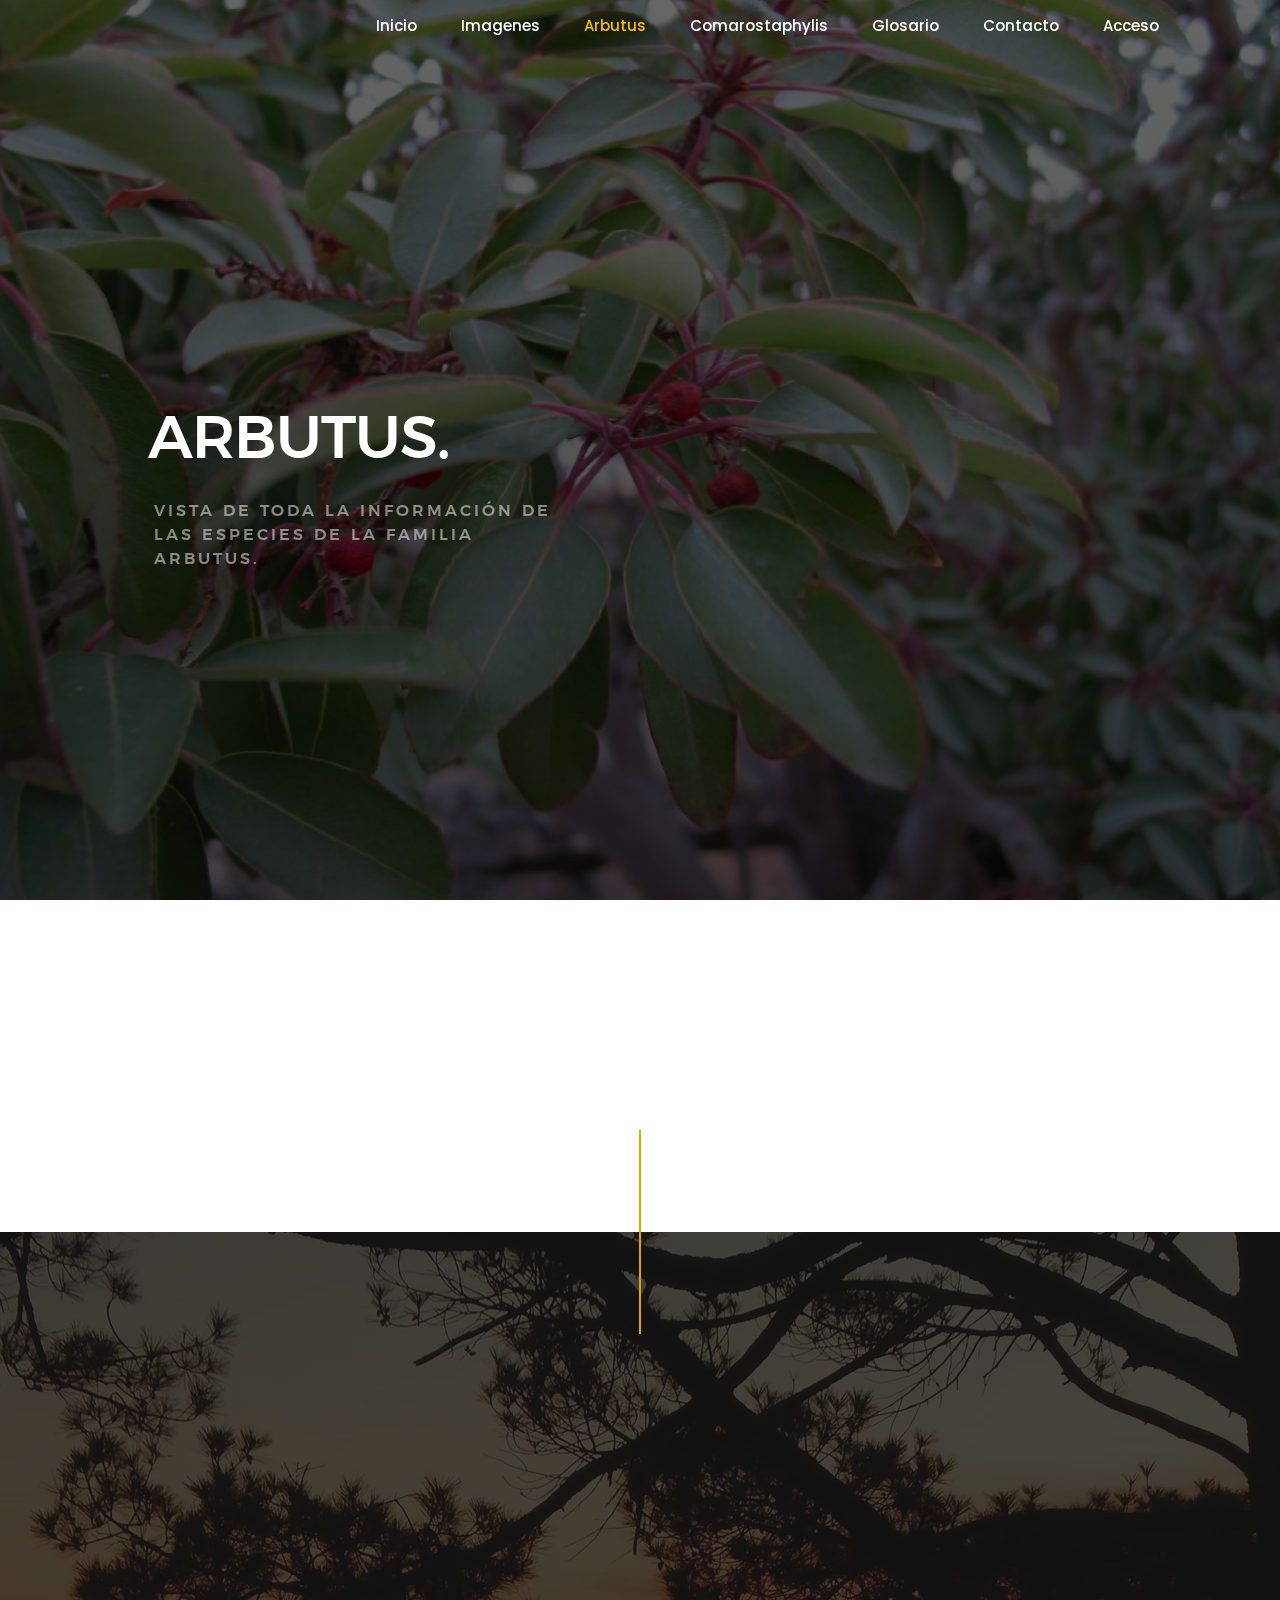
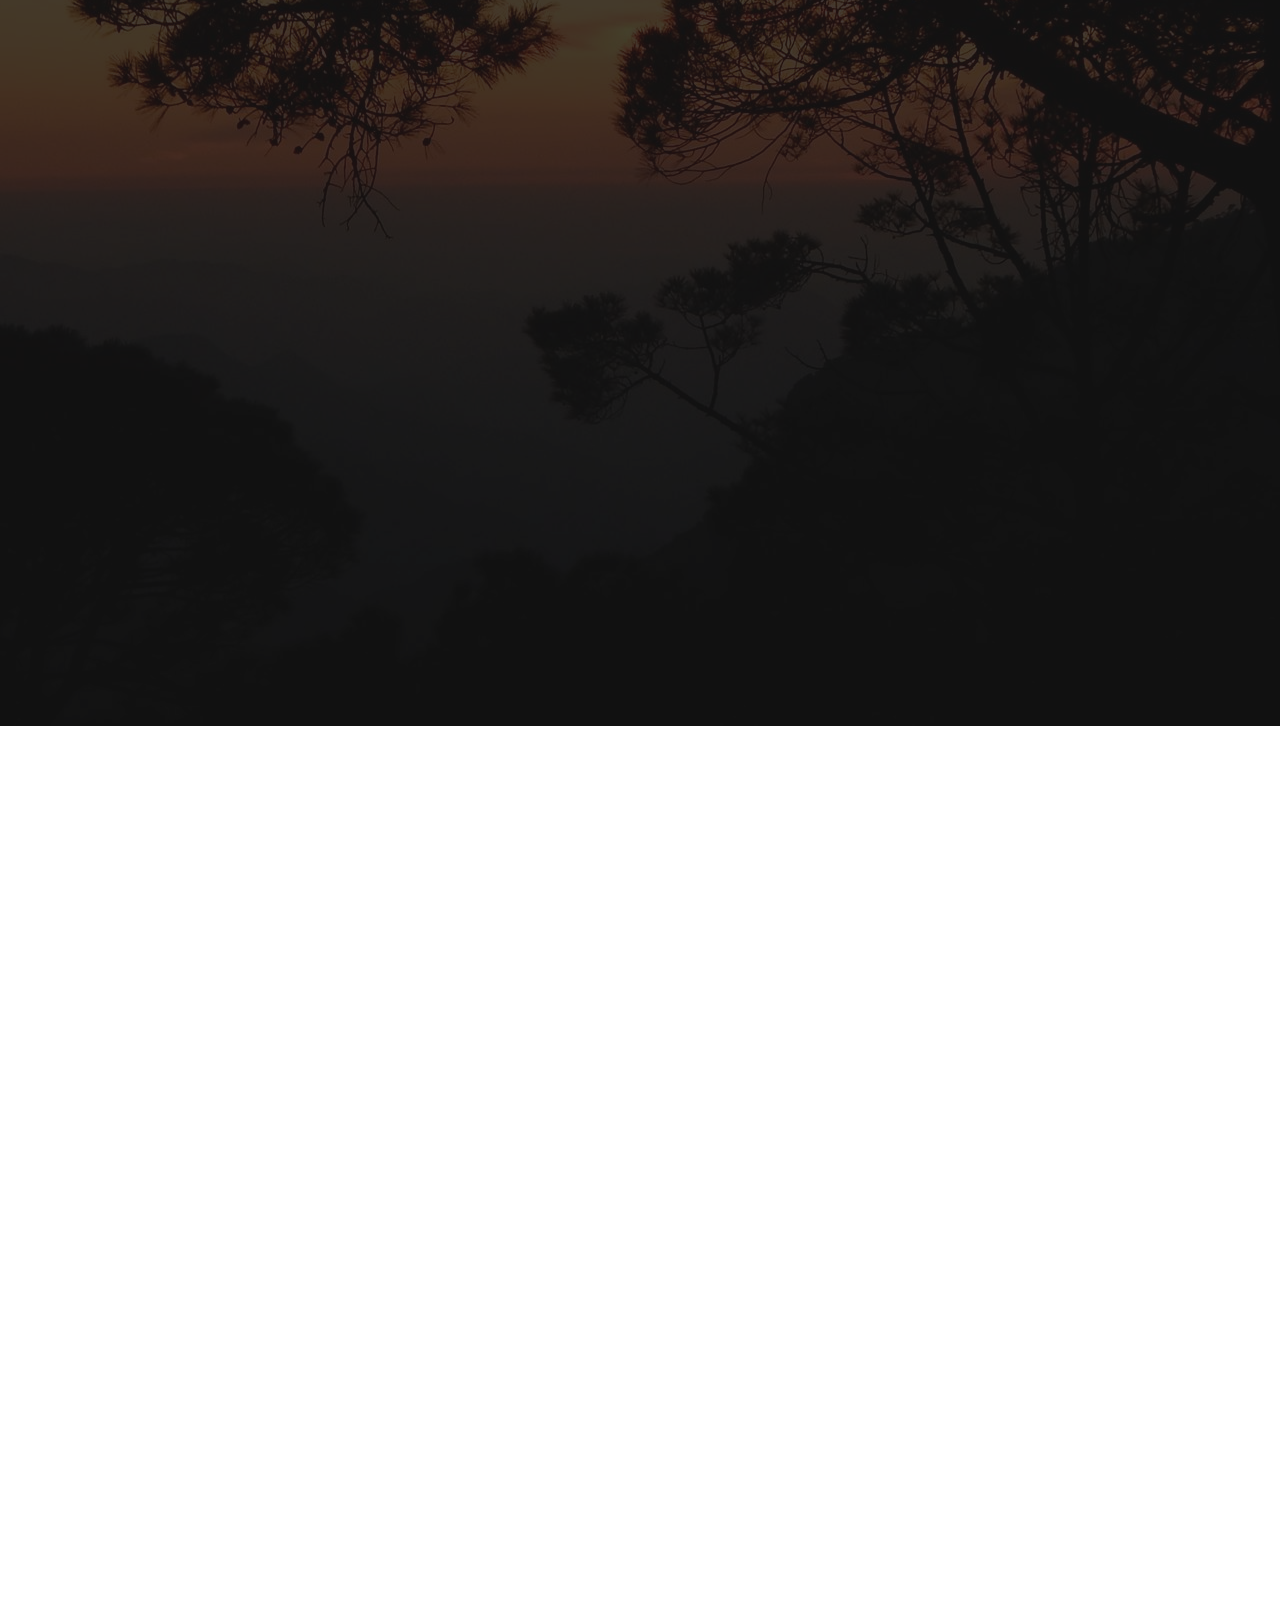
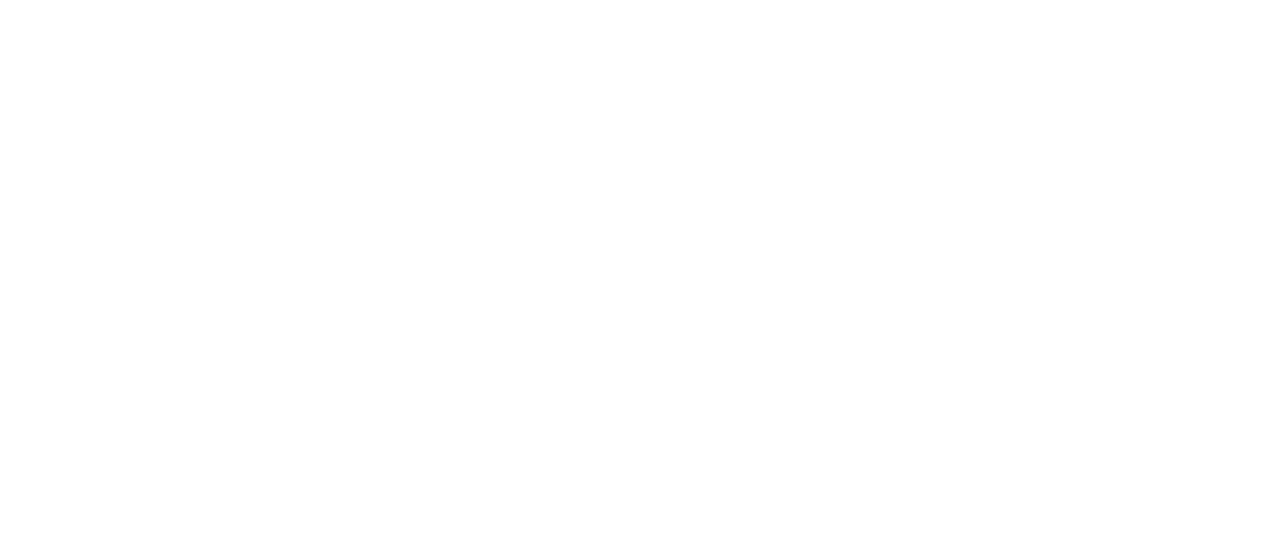
<file: arbutus.html>
<!DOCTYPE html>
<html class="no-js" lang="es">
  <head>
    <title>Madroños-Arbutus</title>
    <!-- Required meta tags -->
    <meta charset="utf-8" />
    <meta name="viewport" content="width=device-width, initial-scale=1" />

    <!-- CSS
    ================================================== -->
    <link href="https://cdn.jsdelivr.net/npm/bootstrap@5.1.3/dist/css/bootstrap.min.css" rel="stylesheet">
    <link href="https://fonts.googleapis.com/css?family=Poppins:400,800" rel="stylesheet" />
    <link rel="stylesheet" href="css/carlos.css" />
    <link rel="stylesheet" href="css/base.css">
    <link rel="stylesheet" href="css/vendor.css">
    <link rel="stylesheet" href="css/main.css">
    
    <!-- CSSMenu -->
    <link rel="stylesheet" href="css/styleMen.css">
    <!--CSS Cards de informacion-->
    <link rel="stylesheet" href="https://cdnjs.cloudflare.com/ajax/libs/font-awesome/4.7.0/css/font-awesome.min.css">
    <!--CSS Buscador-->
    <link href="css/mainB.css" rel="stylesheet" />
    <link rel="stylesheet" href="css/micss.css">

    <!-- script
    ================================================== -->
    <script src="js/modernizr.js"></script>
    

    <!-- favicons
    ================================================== -->
    <link rel="shortcut icon" href="img/logo2.ico" type="image/x-icon">
    <link rel="icon" href="img/logo2.ico" type="image/x-icon">

</head>

<body id="top">

    <!-- header
    ================================================== -->
    <header class="s-header">
        <!--MENU-->
        <nav class="navbar navbar-expand-lg navbar-dark ftco_navbar bg-dark ftco-navbar-light" id="ftco-navbar">
          <button
          class="navbar-toggler"
          type="button"
          data-toggle="collapse"
          data-target="#ftco-nav"
          aria-expanded="false"
        >
          <span class="rounded-circle"
            ><img src="img/logo.ico" class="navicono" alt=""
          /></span>
        </button>
            <div class="container">
                <div class="collapse navbar-collapse" id="ftco-nav">
                    <ul class="navbar-nav ml-auto">
                        <li class="nav-item"><a href="./index.html" class="nav-link">Inicio</a></li>
                        <li class="nav-item"><a href="#img" class="nav-link">Imagenes</a></li>
                        <li class="nav-item active"><a href="arbutus.html" class="nav-link">Arbutus</a></li>  
                        <li class="nav-item"><a href="./comarostaphylis.html" class="nav-link">Comarostaphylis</a></li>
                        <li class="nav-item"><a href="./glosario.html" class="nav-link">Glosario</a></li>
                        <li class="nav-item"><a href="#cont" class="nav-link">Contacto</a></li>
                        <li class="nav-item"><a href="http://localhost:3000/usuario/login" class="nav-link">Acceso</a></li>
                    </ul>
                </div>
            </div>
        </nav>
    </header> <!-- end s-header -->


    <!-- home
    ================================================== -->
    <section id="home" class="s-home target-section" data-parallax="scroll" data-image-src="img/A.tessellata.jpg"
        data-natural-width=3000 data-natural-height=2000 data-position-y=center>

        <div class="overlay"></div>
        <div class="shadow-overlay"></div>
        <div class="home-content">
            <div class="row home-content__main">
                <h1>
                    ARBUTUS.<br>
                </h1>
                <h3>Vista de toda la información de<br>
                    las especies de la familia<br>
                    Arbutus.
                </h3>
            </div>
        </div> <!-- end home-content -->
    </section> <!-- end s-home -->


    <!-- Busqueda Guiada
    ================================================== -->
    <section id='img' class="s-services">
        <div class="row section-header has-bottom-sep" data-aos="fade-up">
            <div class="col-full">
                <h1 class="display-3 subheadBG">-Arbutus-</h1>
            </div>
        </div> <!-- end section-header -->
        <div class="container-fluid">
            <div class="row">
                <div id="divArbutus">
                    
                </div>
            </div>
        </div>
    </section> <!-- end s-services -->


    <!-- contact
    ================================================== -->
    <section id="cont" class="s-contact">

        <div class="overlay"></div>
        <div class="contact__line"></div>

        <div class="row section-header" data-aos="fade-up">
            <div class="col-full">
                <h3 class="subhead">Contáctenos.</h3>
                <h1 class="display-2 display-2--light">¿Dudas o mas información?</h1>
            </div>
        </div>

        <div class="row contact-content" data-aos="fade-up">

            <div class="contact-primary">

                <h3 class="h6">Envianos un Mensaje.</h3>

                <form name="contactForm" id="contactForm" method="post" action="" novalidate="novalidate">
                    <fieldset>

                        <div class="form-field">
                            <input name="contactName" type="text" id="contactName" placeholder="Tu nombre" value=""
                                minlength="2" required="" aria-required="true" class="full-width">
                        </div>
                        <div class="form-field">
                            <input name="contactEmail" type="email" id="contactEmail" placeholder="Tu Email" value=""
                                required="" aria-required="true" class="full-width">
                        </div>
 
                        <div class="form-field">
                            <textarea name="contactMessage" id="contactMessage" placeholder="Mensage" rows="10"
                                cols="50" required="" aria-required="true" class="full-width"></textarea>
                        </div>
                        <div class="form-field">
                            <button class="full-width btn--primary">Enviar</button>
                            <div class="submit-loader">
                                <div class="text-loader">Enviando...</div>
                                <div class="s-loader">
                                    <div class="bounce1"></div>
                                    <div class="bounce2"></div>
                                    <div class="bounce3"></div>
                                </div>
                            </div>
                        </div>

                    </fieldset>
                </form>

                <!-- contact-warning -->
                <div class="message-warning">
                    Algo salio mal, intenta de nuevo.
                </div>

                <!-- contact-success -->
                <div class="message-success">
                    Tu mensaje ha ido enviado, Gracias!<br>
                </div>

            </div> <!-- end contact-primary -->

            <div class="contact-secondary">
                <div class="contact-info">

                    <h3 class="h6 hide-on-fullwidth">Información de Contacto.</h3>

                    <div class="cinfo">
                        <h5>Dirección</h5>
                        <p>
                            Av. Universidad #1001,<br>
                            La Estación Rincón, El Potrero,<br>
                            20400 Rincón de Romos, Ags.
                        </p>
                    </div>

                    <div class="cinfo">
                        <h5>Email.</h5>
                        <p>
                            utna@utna.edu.mx<br>
                            tecnogenesis@gmail.com
                        </p>
                    </div>

                    <div class="cinfo">
                        <h5>Otros:</h5>
                        <p>
                            Tel. (465) 965 00 30<br>
                            WhatsApp: 4651546294<br>
                        </p>
                    </div>
                </div> <!-- end contact-info -->
            </div> <!-- end contact-secondary -->

        </div> <!-- end contact-content -->

    </section> <!-- end s-contact -->

<!-- MAPA RESPONSIVO -->
<div class="map-responsivo" data-aos="fade-up">
    <iframe
      src="https://www.google.com/maps/embed?pb=!1m18!1m12!1m3!1d3643.430833702315!2d-104.61269698569694!3d24.051128183139728!2m3!1f0!2f0!3f0!3m2!1i1024!2i768!4f13.1!3m3!1m2!1s0x869bb7004220cb03%3A0x87173c7f35b70621!2sCIIDIR%20Durango%20IPN!5e0!3m2!1ses-419!2smx!4v1642733276464!5m2!1ses-419!2smx"
      width="600"
      height="400"
      style="border: 0"
      allowfullscreen=""
      loading="lazy"
    ></iframe>
  </div>

  <!-- footer
  ================================================== -->
  <section class="footer1" data-aos="fade-up">
    <div class="container-footer-all">
      <div class="container-body">
        <div class="colum1">
          <img src="img/Footer/TecnoGenesis.png" alt="" />
          <h1>Más información de la compañía</h1>

          <p>
            “Transformar el entorno a través de una educación superior
            integral de excelencia en beneficio de la sociedad".
          </p>
        </div>

        <div class="colum2">
          <h1>Redes Sociales</h1>
          <div class="row1">
            <img src="img/icon/facebook.png" />
            <label>Siguenos en Facebook</label>
          </div>
          <div class="row1">
            <img src="img/icon/twitter.png" />
            <label>Siguenos en Twitter</label>
          </div>
          <div class="row1">
            <img src="img/icon/instagram.png" />
            <label>Siguenos en Instagram</label>
          </div>
          <div class="row1">
            <img src="img/icon/google-plus.png" />
            <label>Siguenos en Google Plus</label>
          </div>
          <div class="row1">
            <img src="img/icon/pinterest.png" />
            <label>Siguenos en Pinteres</label>
          </div>
        </div>

        <div class="colum3">
          <h1>Asociados</h1>
          <div class="contfooter">
                <div class="col">
                  <a href="https://www.utna.edu.mx/wp/" target="_blank"
                  ><img src="img/Footer/utna.png"
                /></a>
                </div>
                <div class="col">
                  <a href="https://www.ipn.mx/" target="_blank"
                  ><img src="img/Footer/LOGO_IPN.jpg"
                /></a>
                </div>
                <div class="col">
                  <a href="https://www.ciidirdurango.ipn.mx/" target="_blank"
                  ><img src="img/Footer/ciidir2.png" style="background-color: white;border-radius: 100%;"
                /></a>
                </div>
          </div>
        </div>
      </div>
    </div>

    <div class="container-footer">
      <div class="footer">
        <div class="copyright">
          © 2022 Todos los Derechos Reservados | <a href="">TecnoGenesis</a>
        </div>
      </div>
    </div>
  </section>

  <!-- BOTON IR ARRIBA -->
  <div class="go-top">
    <a class="smoothscroll" title="Back to Top" href="#top"
      ><i class="icon-arrow-up" aria-hidden="true"></i
    ></a>
  </div>

    <!-- Java Script
    ================================================== -->
    <script src="js/jquery-3.2.1.min.js"></script>
    <script src="js/plugins.js"></script>
    <script src="js/main.js"></script>
    <script src="https://cdn.jsdelivr.net/npm/bootstrap@5.1.3/dist/js/bootstrap.bundle.min.js" integrity="sha384-ka7Sk0Gln4gmtz2MlQnikT1wXgYsOg+OMhuP+IlRH9sENBO0LRn5q+8nbTov4+1p" crossorigin="anonymous"></script>
    <script src="https://cdn.jsdelivr.net/npm/@popperjs/core@2.10.2/dist/umd/popper.min.js" integrity="sha384-7+zCNj/IqJ95wo16oMtfsKbZ9ccEh31eOz1HGyDuCQ6wgnyJNSYdrPa03rtR1zdB" crossorigin="anonymous"></script>
    <script src="https://cdn.jsdelivr.net/npm/bootstrap@5.1.3/dist/js/bootstrap.min.js" integrity="sha384-QJHtvGhmr9XOIpI6YVutG+2QOK9T+ZnN4kzFN1RtK3zEFEIsxhlmWl5/YESvpZ13" crossorigin="anonymous"></script>
    <script src="js/jquery.min.js"></script>
    <script src="js/jquery-migrate-3.0.1.min.js"></script>
    <script src="js/popper.min.js"></script>
    <script src="js/bootstrap.min.js"></script>
    <script src="js/jquery.easing.1.3.js"></script>
    <script src="js/jquery.waypoints.min.js"></script>
    <script src="js/jquery.stellar.min.js"></script>
    <script src="js/owl.carousel.min.js"></script>
    <script src="js/jquery.magnific-popup.min.js"></script>
    <script src="js/jquery.animateNumber.min.js"></script>
    <script src="js/bootstrap-datepicker.js"></script>
    <script src="js/scrollax.min.js"></script>
    <script src="js/main2.js"></script>
    <script src="js/fetch.js"></script>
    <script>
        $(document).ready(function () {
            //funcion de cuando haga clik en cada una de las categorias de la pagina me desplase a esa parte pero de una manera lenta
            //y con suabidad
            $(".navbar a, footer a[href='#myPage']").on('click', function (event) {
                var hash = this.hash;
                $('html, body').animate({
                    scrollTop: $(hash).offset().top
                }, 900, function () {
                    window.location.hash = hash;
                });
            });
        })
    </script>

</body>

</html>
</file>
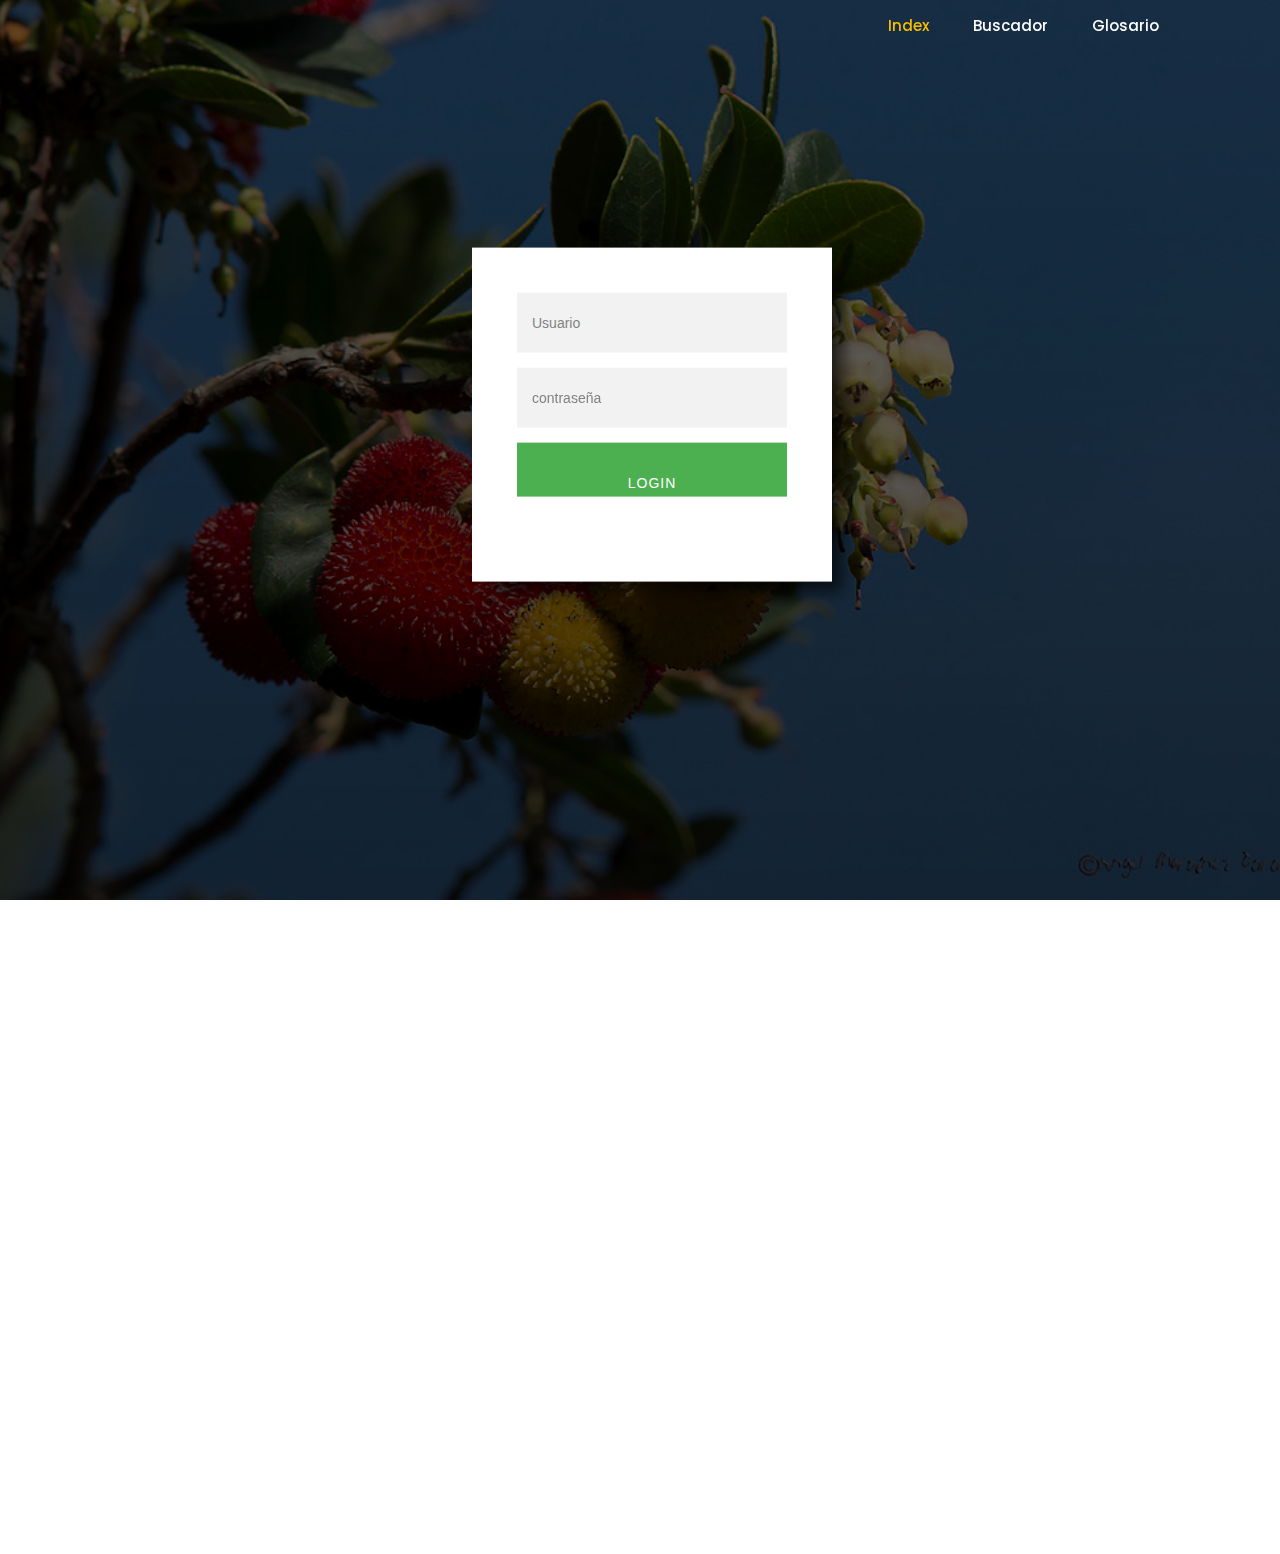
<file: login2.html>
<!DOCTYPE html>
<html class="no-js" lang="es">
<head>
    <!--- basic page needs
    ================================================== -->
    <meta charset="utf-8">
    <title>Madroños</title>

    <!-- mobile specific metas
    ================================================== -->
    <meta name="viewport" content="width=device-width, initial-scale=1">

    <!-- CSS
    ================================================== -->
    <link href="https://fonts.googleapis.com/css?family=Poppins:400,800" rel="stylesheet" />
    <link rel="stylesheet" href="css/carlos.css" />
    <link rel="stylesheet" href="css/base.css">
    <link rel="stylesheet" href="css/vendor.css">
    <link rel="stylesheet" href="css/main.css">
    <!-- CSSMenu -->
    <link rel="stylesheet" href="css/styleMen.css">
    <!--CSS Cards de informacion-->
    <link rel="stylesheet" href="https://cdnjs.cloudflare.com/ajax/libs/font-awesome/4.7.0/css/font-awesome.min.css">
    <!--CSS Buscador-->
    <link href="css/mainB.css" rel="stylesheet" />
    <link rel="stylesheet" href="css/micss.css">

    <!-- script
    ================================================== -->
    <script src="js/modernizr.js"></script>

    <!-- favicons
    ================================================== -->
    <link rel="shortcut icon" href="img/logo2.ico" type="image/x-icon">
    <link rel="icon" href="img/logo2.ico" type="image/x-icon">

</head>

<body id="top">

    <!-- header
    ================================================== -->
    <header class="s-header">
        <!--MENU-->
        <nav class="navbar navbar-expand-lg navbar-dark ftco_navbar bg-dark ftco-navbar-light" id="ftco-navbar">
            <button
          class="navbar-toggler"
          type="button"
          data-toggle="collapse"
          data-target="#ftco-nav"
          aria-expanded="false"
        >
          <span class="rounded-circle"
            ><img src="img/logo.ico" class="navicono" alt=""
          /></span>
        </button>
            <div class="container">
                <div class="collapse navbar-collapse" id="ftco-nav">
                    <ul class="navbar-nav ml-auto">
                        <li class="nav-item active"><a href="./index.html" class="nav-link">Index</a></li>
                        <li class="nav-item"><a href="./buscador.html" class="nav-link">Buscador</a></li>
                        <li class="nav-item"><a href="./glosario.html" class="nav-link">Glosario</a></li>
                    </ul>
                </div>
            </div>
        </nav>
    </header> <!-- end s-header -->

    <!--Login-->
    <section id="home" class="s-home target-section" data-parallax="scroll" data-image-src="img/hero-bg.jpg"
        data-natural-width=3000 data-natural-height=2000 data-position-y=center>

        <div class="overlay"></div>
        <div class="shadow-overlay"></div>
        <div class="home-content">
            <div class="container loginTarget">
                <div class="row">
                    <div class="col-12 text-center">
                        <div class="login-page">
                            <div class="form">
                                <form id="formUser" enctype="multipart/form-data" class="login-form">
                                    <input type="text"  placeholder="Usuario" name="email" id="email"/>
                                    <input type="password" placeholder="contraseña" name="password" id="password"/>
                                    <button id="login">login</button>
                                </form>
                            </div>
                        </div>
                    </div>
                </div>
            </div>
        </div> <!-- end home-content -->
    </section> <!-- end s-home -->

  <!-- footer
  ================================================== -->
  <section class="footer1" data-aos="fade-up">
    <div class="container-footer-all">
      <div class="container-body">
        <div class="colum1">
          <img src="img/Footer/TecnoGenesis.png" alt="" />
          <h1>Más información de la compañía</h1>

          <p>
            “Transformar el entorno a través de una educación superior
            integral de excelencia en beneficio de la sociedad".
          </p>
        </div>

        <div class="colum2">
          <h1>Redes Sociales</h1>
          <div class="row1">
            <img src="img/icon/facebook.png" />
            <label>Siguenos en Facebook</label>
          </div>
          <div class="row1">
            <img src="img/icon/twitter.png" />
            <label>Siguenos en Twitter</label>
          </div>
          <div class="row1">
            <img src="img/icon/instagram.png" />
            <label>Siguenos en Instagram</label>
          </div>
          <div class="row1">
            <img src="img/icon/google-plus.png" />
            <label>Siguenos en Google Plus</label>
          </div>
          <div class="row1">
            <img src="img/icon/pinterest.png" />
            <label>Siguenos en Pinteres</label>
          </div>
        </div>

        <div class="colum3">
          <h1>Asociados</h1>
          <div class="row2">
            <a href="https://www.utna.edu.mx/wp/" target="_blank"
              ><img src="img/Footer/utna.png"
            /></a>
          </div>

          <div class="row2">
            <a href="https://www.ciidirdurango.ipn.mx/" target="_blank"
              ><img src="img/Footer/ciidir.png"
            /></a>
          </div>
        </div>
      </div>
    </div>

    <div class="container-footer">
      <div class="footer">
        <div class="copyright">
          © 2022 Todos los Derechos Reservados | <a href="">TecnoGenesis</a>
        </div>
      </div>
    </div>
  </section>

  <!-- BOTON IR ARRIBA -->
  <div class="go-top">
    <a class="smoothscroll" title="Back to Top" href="#top"
      ><i class="icon-arrow-up" aria-hidden="true"></i
    ></a>
  </div>


    <!-- Java Script
    ================================================== -->
    <script src="js/jquery-3.2.1.min.js"></script>
    <script src="js/plugins.js"></script>
    <script src="js/main.js"></script>

    <script src="js/jquery.min.js"></script>
    <script src="js/jquery-migrate-3.0.1.min.js"></script>
    <script src="js/popper.min.js"></script>
    <script src="js/bootstrap.min.js"></script>
    <script src="js/jquery.easing.1.3.js"></script>
    <script src="js/jquery.waypoints.min.js"></script>
    <script src="js/jquery.stellar.min.js"></script>
    <script src="js/owl.carousel.min.js"></script>
    <script src="js/jquery.magnific-popup.min.js"></script>
    <script src="js/jquery.animateNumber.min.js"></script>
    <script src="js/bootstrap-datepicker.js"></script>
    <script src="js/scrollax.min.js"></script>
    <script src="js/main2.js"></script>
    <script src="js/fetchUser.js"></script>
    <script>
        $(document).ready(function () {
            //funcion de cuando haga clik en cada una de las categorias de la pagina me desplase a esa parte pero de una manera lenta
            //y con suabidad
            $(".navbar a, footer a[href='#myPage']").on('click', function (event) {
                var hash = this.hash;
                $('html, body').animate({
                    scrollTop: $(hash).offset().top
                }, 900, function () {
                    window.location.hash = hash;
                });
            });
        })
    </script>

</body>

</html>
</file>
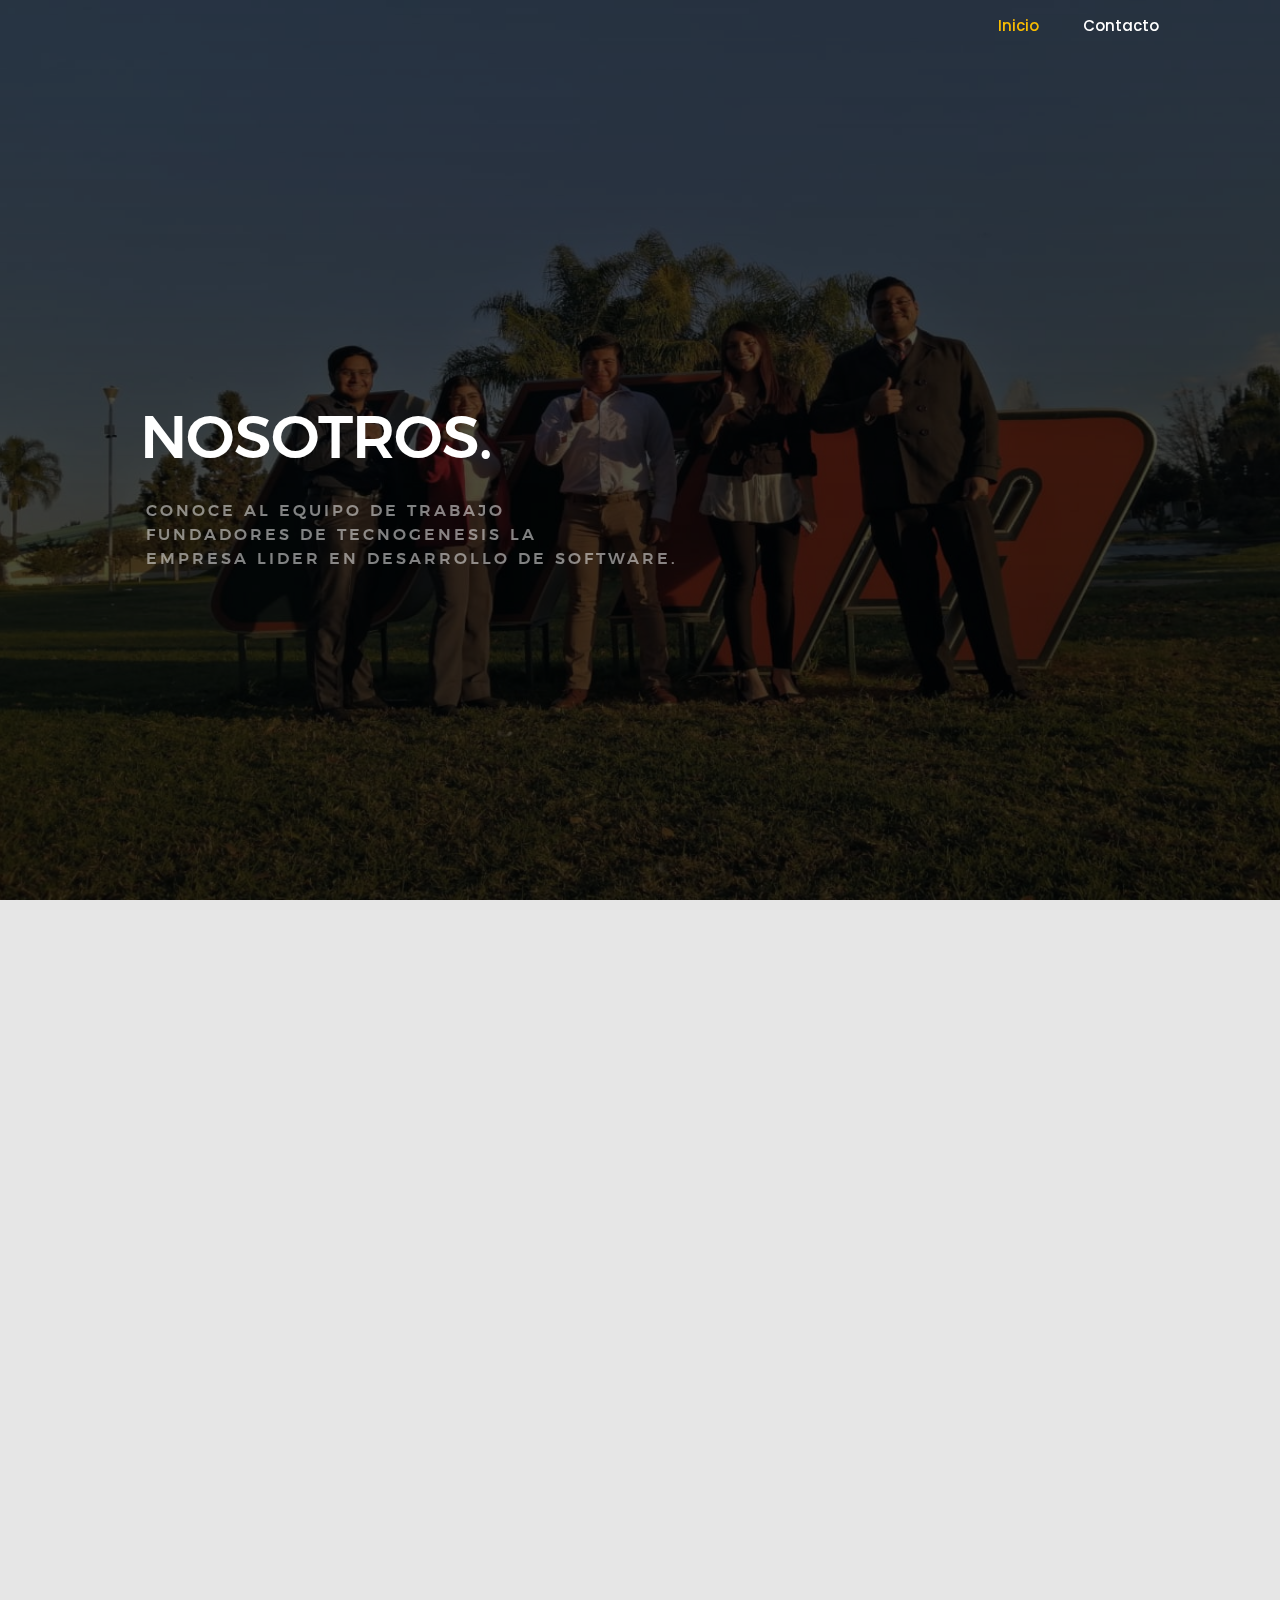
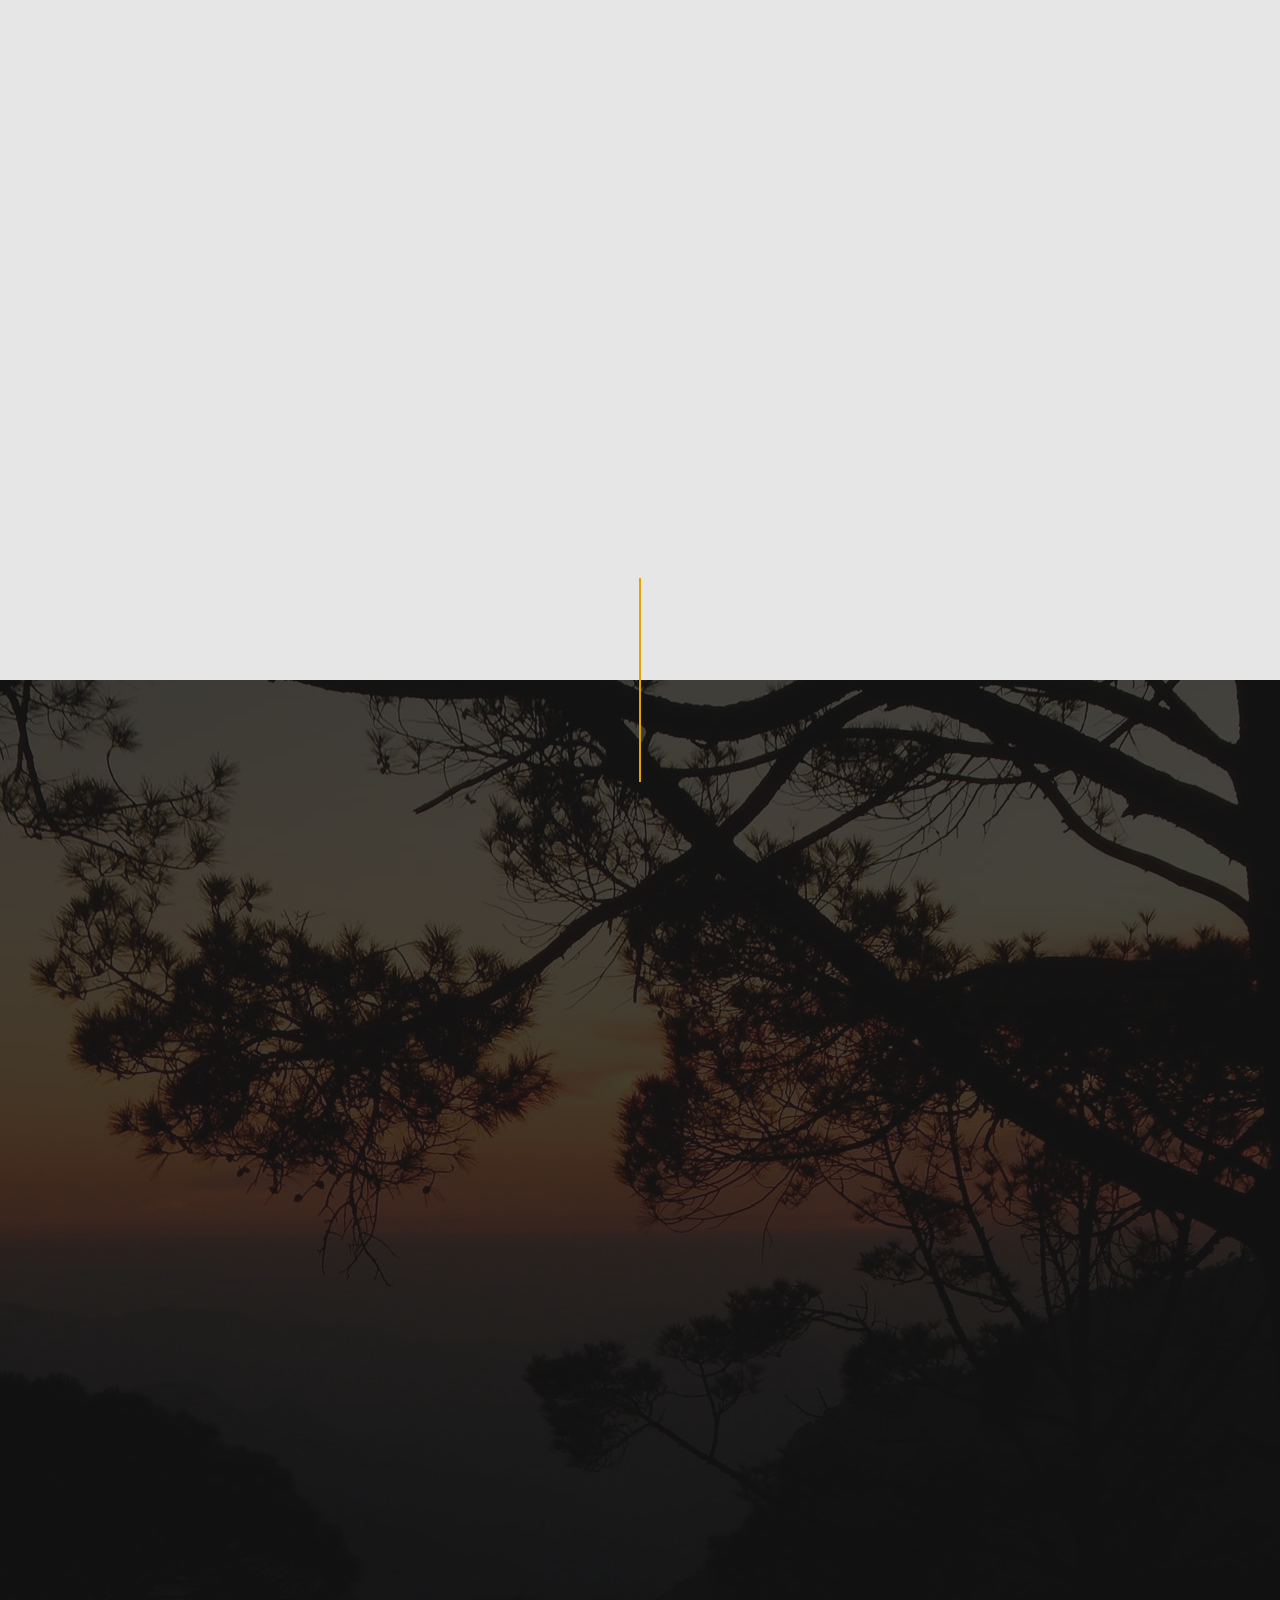
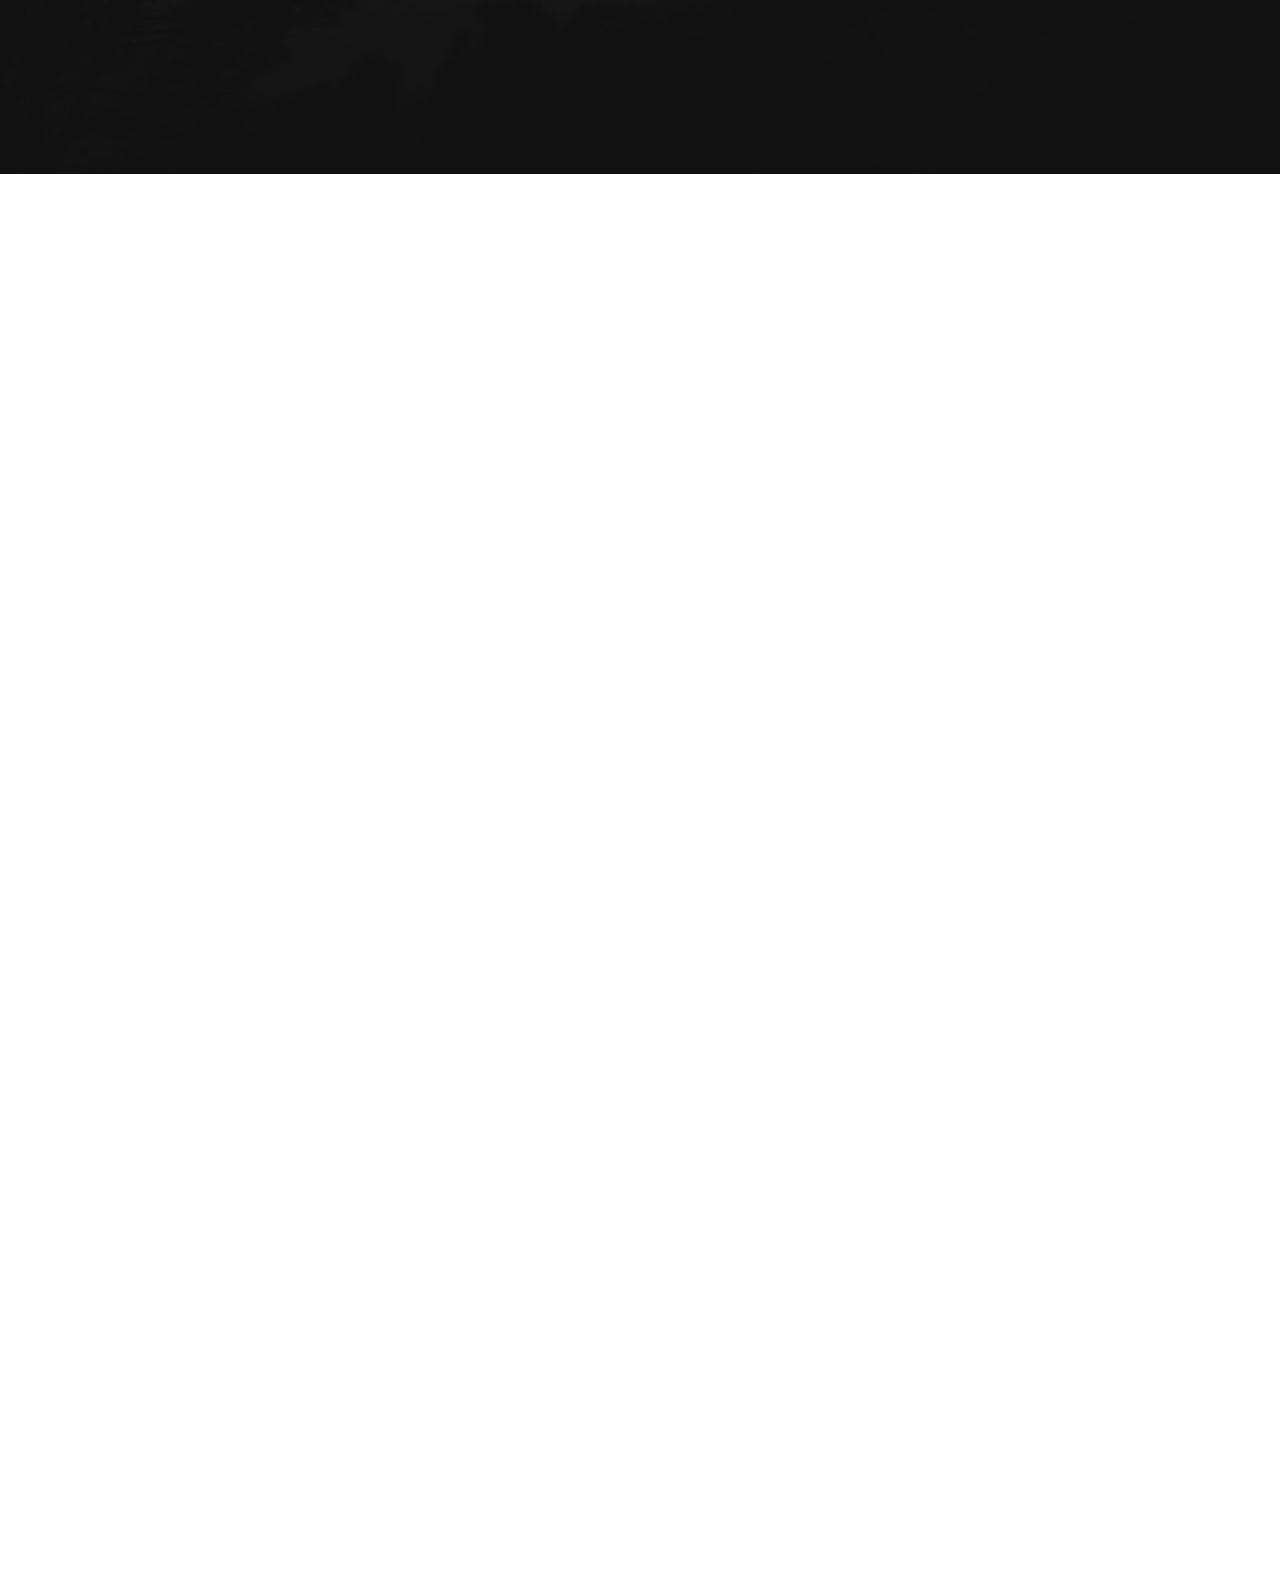
<file: nosotros.html>
<!DOCTYPE html>
<html class="no-js" lang="es">

<head>
    <!--- basic page needs
    ================================================== -->
    <meta charset="utf-8">
    <title>TecnoGenesis</title>
    <!-- mobile specific metas
    ================================================== -->
    <meta name="viewport" content="width=device-width, initial-scale=1">

    <!-- CSS
    ================================================== -->
    <link href="https://cdn.jsdelivr.net/npm/bootstrap@5.1.3/dist/css/bootstrap.min.css" rel="stylesheet" integrity="sha384-1BmE4kWBq78iYhFldvKuhfTAU6auU8tT94WrHftjDbrCEXSU1oBoqyl2QvZ6jIW3" crossorigin="anonymous">
    <link href="https://fonts.googleapis.com/css?family=Poppins:400,800" rel="stylesheet" />
    <link rel="stylesheet" href="css/carlos.css" />
    <link rel="stylesheet" href="css/base.css">
    <link rel="stylesheet" href="css/vendor.css">
    <link rel="stylesheet" href="css/main.css">
    <!-- CSSMenu -->
    <link rel="stylesheet" href="css/styleMen.css">
    <!--CSS Cards de informacion-->
    <link rel="stylesheet" href="https://cdnjs.cloudflare.com/ajax/libs/font-awesome/4.7.0/css/font-awesome.min.css">
    <!--CSS Buscador-->
    <link href="css/mainB.css" rel="stylesheet" />
    <link rel="stylesheet" href="css/micss.css">

    <!-- script
    ================================================== -->
    <script src="js/modernizr.js"></script>
    

    <!-- favicons
    ================================================== -->
    <link rel="shortcut icon" href="img/logo2.ico" type="image/x-icon">
    <link rel="icon" href="img/logo2.ico" type="image/x-icon">

</head>

<body id="top">

    <!-- header
    ================================================== -->
    <header class="s-header">
        <!--MENU-->
        <nav class="navbar navbar-expand-lg navbar-dark ftco_navbar bg-dark ftco-navbar-light" id="ftco-navbar">
            <button
          class="navbar-toggler"
          type="button"
          data-toggle="collapse"
          data-target="#ftco-nav"
          aria-expanded="false"
        >
          <span class="rounded-circle"
            ><img src="img/logo.ico" class="navicono" alt=""
          /></span>
        </button>
            <div class="container">
                <div class="collapse navbar-collapse" id="ftco-nav">
                    <ul class="navbar-nav ml-auto">
                        <li class="nav-item active"><a href="./index.html" class="nav-link">Inicio</a></li>
                        <li class="nav-item"><a href="#cont" class="nav-link">Contacto</a></li>
                    </ul>
                </div>
            </div>
        </nav>
    </header> <!-- end s-header -->


    <!-- home
    ================================================== -->  
    <section id="home" class="s-home target-section" data-parallax="scroll" data-image-src="img/Nosotros/Todos.jpeg"
    data-natural-width=3000 data-natural-height=2000 data-position-y=center>

    <div class="overlay"></div>
    <div class="shadow-overlay"></div>
    <div class="home-content">
        <div class="row home-content__main">
            <h1>
                NOSOTROS.<br>
            </h1>
            <h3>CONOCE AL EQUIPO DE TRABAJO<br>
                FUNDADORES DE TECNOGENESIS LA<br>
                EMPRESA LIDER EN DESARROLLO DE SOFTWARE.
            </h3>
        </div>
    </div> <!-- end home-content -->
</section> <!-- end s-home -->

    <section id="esp" class="s-clients">
        <div class="row section-header has-bottom-sep" data-aos="fade-up">
            <div class="col-full">
                <h1 class="display-3 subheadBG">-Nuestro Equipo-</h1>
            </div>
        </div> <!-- end section-header -->
        <!--Seccion de mas info-->

        <!-- Inicio Cards -->
      <div class="section" style="height:100% !important; padding: 3em 3em !important;">
        <div class="conte" data-aos="fade-right">
          <div class="cart">
            <div class="front cart4">
              <div class="content"></div>
            </div>
            <div class="back2">
              <div class="content">
                  <h3 >Karla Itzel Cruz Azpeitia</h3>
                    <h3 class="display-2 display-1--light">Diseñadora</h3>
              </div>
            </div>
          </div>
        </div>
        <div class="conte" data-aos="fade-up">
          <div class="cart">
            <div class="front cart5">
              <div class="content"></div>
            </div>
            <div class="back2">
              <div class="content">
                <h3>Alexander Rodríguez Soledad</h3>
                <h3 class="display-2 display-1--light">Líder</h3>
              </div>
            </div>
          </div>
        </div>
        <div class="conte" data-aos="fade-left">
          <div class="cart">
            <div class="front cart6">
              <div class="content"></div>
            </div>
            <div class="back2">
              <div class="content">
                <h3>Lizeth Joselyn Díaz Ortiz.</h3>
                <h3 class="display-2 display-1--light">Documentadora</h3>
              </div>
            </div>
          </div>
        </div>

        <div class="conte" data-aos="fade-right">
            <div class="cart">
              <div class="front cart7">
                <div class="content"></div>
              </div>
              <div class="back2">
                <div class="content">
                    <h3>José Carlos Esparza Rodríguez</h3>
                      <h3 class="display-2 display-1--light">Desarrollador</h3>
                </div>
              </div>
            </div>
          </div>

          <div class="conte" data-aos="fade-left">
            <div class="cart">
              <div class="front cart8">
                <div class="content"></div>
              </div>
              <div class="back2">
                <div class="content">
                    <h3>Ricardo Aarón Méndez Serrano.</h3>
                    <h3 class="display-2 display-1--light">Tester</h3>
                </div>
              </div>
            </div>
          </div>
      </div>
      <!-- Fin Cards -->
    </section>
    <!-- contact
    ================================================== -->
    <section id="cont" class="s-contact">

        <div class="overlay"></div>
        <div class="contact__line"></div>

        <div class="row section-header" data-aos="fade-up">
            <div class="col-full">
                <h3 class="subhead">Contáctenos.</h3>
                <h1 class="display-2 display-2--light">¿Dudas o mas información?</h1>
            </div>
        </div>

        <div class="row contact-content" data-aos="fade-up">

            <div class="contact-primary">

                <h3 class="h6">Envianos un Mensaje.</h3>

                <form name="contactForm" id="contactForm" method="post" action="" novalidate="novalidate">
                    <fieldset>

                        <div class="form-field">
                            <input name="contactName" type="text" id="contactName" placeholder="Tu nombre" value=""
                                minlength="2" required="" aria-required="true" class="full-width">
                        </div>
                        <div class="form-field">
                            <input name="contactEmail" type="email" id="contactEmail" placeholder="Tu Email" value=""
                                required="" aria-required="true" class="full-width">
                        </div>
 
                        <div class="form-field">
                            <textarea name="contactMessage" id="contactMessage" placeholder="Mensage" rows="10"
                                cols="50" required="" aria-required="true" class="full-width"></textarea>
                        </div>
                        <div class="form-field">
                            <button class="full-width btn--primary">Enviar</button>
                            <div class="submit-loader">
                                <div class="text-loader">Enviando...</div>
                                <div class="s-loader">
                                    <div class="bounce1"></div>
                                    <div class="bounce2"></div>
                                    <div class="bounce3"></div>
                                </div>
                            </div>
                        </div>

                    </fieldset>
                </form>

                <!-- contact-warning -->
                <div class="message-warning">
                    Algo salio mal, intenta de nuevo.
                </div>

                <!-- contact-success -->
                <div class="message-success">
                    Tu mensaje ha ido enviado, Gracias!<br>
                </div>

            </div> <!-- end contact-primary -->

            <div class="contact-secondary">
                <div class="contact-info">

                    <h3 class="h6 hide-on-fullwidth">Información de Contacto.</h3>

                    <div class="cinfo">
                        <h5>Dirección</h5>
                        <p>
                            Av. Universidad #1001,<br>
                            La Estación Rincón, El Potrero,<br>
                            20400 Rincón de Romos, Ags.
                        </p>
                    </div>

                    <div class="cinfo">
                        <h5>Email.</h5>
                        <p>
                            utna@utna.edu.mx<br>
                            tecnogenesis@gmail.com
                        </p>
                    </div>

                    <div class="cinfo">
                        <h5>Otros:</h5>
                        <p>
                            Tel. (465) 965 00 30<br>
                            WhatsApp: 4651546294<br>
                        </p>
                    </div>
                </div> <!-- end contact-info -->
            </div> <!-- end contact-secondary -->

        </div> <!-- end contact-content -->

    </section> <!-- end s-contact -->

<!-- MAPA RESPONSIVO -->
<div class="map-responsivo" data-aos="fade-up">
    <iframe
      src="https://www.google.com/maps/embed?pb=!1m18!1m12!1m3!1d3643.430833702315!2d-104.61269698569694!3d24.051128183139728!2m3!1f0!2f0!3f0!3m2!1i1024!2i768!4f13.1!3m3!1m2!1s0x869bb7004220cb03%3A0x87173c7f35b70621!2sCIIDIR%20Durango%20IPN!5e0!3m2!1ses-419!2smx!4v1642733276464!5m2!1ses-419!2smx"
      width="600"
      height="400"
      style="border: 0"
      allowfullscreen=""
      loading="lazy"
    ></iframe>
  </div>

  <!-- footer
  ================================================== -->
  <section class="footer1" data-aos="fade-up">
    <div class="container-footer-all">
      <div class="container-body">
        <div class="colum1">
          <img src="img/Footer/TecnoGenesis.png" alt="" />
          <h1>Más información de la compañía</h1>

          <p>
            “Transformar el entorno a través de una educación superior
            integral de excelencia en beneficio de la sociedad".
          </p>
        </div>

        <div class="colum2">
          <h1>Redes Sociales</h1>
          <div class="row1">
            <img src="img/icon/facebook.png" />
            <label>Siguenos en Facebook</label>
          </div>
          <div class="row1">
            <img src="img/icon/twitter.png" />
            <label>Siguenos en Twitter</label>
          </div>
          <div class="row1">
            <img src="img/icon/instagram.png" />
            <label>Siguenos en Instagram</label>
          </div>
          <div class="row1">
            <img src="img/icon/google-plus.png" />
            <label>Siguenos en Google Plus</label>
          </div>
          <div class="row1">
            <img src="img/icon/pinterest.png" />
            <label>Siguenos en Pinteres</label>
          </div>
        </div>

        <div class="colum3">
          <h1>Asociados</h1>
          <div class="row2">
            <a href="https://www.utna.edu.mx/wp/" target="_blank"
              ><img src="img/Footer/utna.png"
            /></a>
          </div>

          <div class="row2">
            <a href="https://www.ciidirdurango.ipn.mx/" target="_blank"
              ><img src="img/Footer/ciidir.png"
            /></a>
          </div>
        </div>
      </div>
    </div>

    <div class="container-footer">
      <div class="footer">
        <div class="copyright">
          © 2022 Todos los Derechos Reservados | <a href="">TecnoGenesis</a>
        </div>
      </div>
    </div>
  </section>

  <!-- BOTON IR ARRIBA -->
  <div class="go-top">
    <a class="smoothscroll" title="Back to Top" href="#top"
      ><i class="icon-arrow-up" aria-hidden="true"></i
    ></a>
  </div>
    <!-- Java Script
    ================================================== -->
    <script src="js/jquery-3.2.1.min.js"></script>
    <script src="js/plugins.js"></script>
    <script src="js/main.js"></script>

    <script src="js/jquery.min.js"></script>
    <script src="js/jquery-migrate-3.0.1.min.js"></script>
    <script src="js/popper.min.js"></script>
    <script src="js/bootstrap.min.js"></script>
    <script src="js/jquery.easing.1.3.js"></script>
    <script src="js/jquery.waypoints.min.js"></script>
    <script src="js/jquery.stellar.min.js"></script>
    <script src="js/owl.carousel.min.js"></script>
    <script src="js/jquery.magnific-popup.min.js"></script>
    <script src="js/jquery.animateNumber.min.js"></script>
    <script src="js/bootstrap-datepicker.js"></script>
    <script src="js/scrollax.min.js"></script>
    <script src="js/main2.js"></script>
    <script>
        $(document).ready(function () {
            //funcion de cuando haga clik en cada una de las categorias de la pagina me desplase a esa parte pero de una manera lenta
            //y con suabidad
            $(".navbar a, footer a[href='#myPage']").on('click', function (event) {
                var hash = this.hash;
                $('html, body').animate({
                    scrollTop: $(hash).offset().top
                }, 900, function () {
                    window.location.hash = hash;
                });
            });
        })
    </script>

</body>

</html>
</file>
<file: css/carlos.css>
/* Boton menu icono */
.navicono {
  width: 44px;
  padding: 5px;
  background: rgba(196, 196, 196, 0.418);
  border-radius: 40px;
}

/* <button class="navbar-toggler" type="button" data-toggle="collapse" data-target="#ftco-nav" aria-expanded="false">
<span class="rounded-circle"><img src="img/logo.ico" class="navicono" alt=""></span>
</button> */

/* FIN menu icono */

/* BOTON BUSCAR */
#buscar {
  position: relative;
  width: 15rem;
  color: white;
  background: rgb(252, 176, 69, 1);
  margin-bottom: 5em;
  padding: 21px 30px;
  border-radius: 50%;
  animation: animacion 1.5s linear infinite;
}

#buscar:hover {
  color: white;
  background: rgb(248, 132, 16);
}

/* CENTRAR EL BOTON */
.col-fully {
  display: flex;
  justify-content: center;
  align-items: center;
  width: 100%;
}

@keyframes animacion {
  0% {
    box-shadow: 0 0 0 0 rgb(252, 176, 69, 0.6), 0 0 0 0 rgb(252, 176, 69, 0.6);
  }
  30% {
    box-shadow: 0 0 0 50px rgb(252, 176, 69, 0), 0 0 0 0 rgb(252, 176, 69, 0.6);
  }
  65% {
    box-shadow: 0 0 0 50px rgb(252, 176, 69, 0), 0 0 0 30px rgb(252, 176, 69, 0);
  }
  100% {
    box-shadow: 0 0 0 0 rgb(252, 176, 69, 0), 0 0 0 30px rgb(252, 176, 69, 0);
  }
}
/* FIN BOTON BUSCAR */

/* CARDS NUEVAS */

.section {
  margin: auto;
  width: 90%;
  height: 100vh;
  display: flex;
  padding: 0 4em;
  flex-wrap: wrap;
  justify-content: center;
  align-items: center;
  display: -webkit-box;
  display: -webkit-flex;
  display: -ms-flexbox;
  -webkit-box-pack: center;
  -webkit-justify-content: center;
  -ms-flex-pack: center;
}

.conte {
  perspective: 1000px;
  -webkit-perspective: 1000px;
  height: 60vh;
  margin-bottom: 1em;
  width: 100%;
  cursor: pointer;
}
.cart {
  border-radius: 20px;
  -webkit-transform-style: preserve-3d;
  transform-style: preserve-3d;
  position: relative;
  height: 100%;
  width: 100%;
  transition: 0.7s ease;
  -webkit-box-shadow: 0px 10px 15px -5px rgba(0, 0, 0, 0.65);
  box-shadow: 0px 10px 15px -5px rgba(0, 0, 0, 0.65);
}
.front,
.back,.back2 {
  height: 100%;
  width: 100%;
  border-radius: 20px;
  transform-style: preserve-3d;
  color: #ffffff;
  display: flex;
  align-items: center;
  justify-content: center;
  text-align: center;
  position: absolute;
  top: 0;
  bottom: 0;
  backface-visibility: hidden;
}
.content {
  transform: translateZ(60px);
}
.content h3 {
  font-size: 2rem;
  margin-top: 0.5em;
  font-weight: 500;
  color: #ffffff;
  letter-spacing: 0.04em;
}
.content p {
  font-size: 14px;
  line-height: 2em;
  letter-spacing: 0.02em;
  padding: 0 3em;
}
.back {
  overflow: hidden;
  background: linear-gradient(
    177deg,
    rgba(253, 29, 29, 1) 0%,
    rgba(252, 176, 69, 1) 100%
  );
  transform: rotateX(180deg);
}

.back2{
  overflow: hidden;
  background: rgb(57,181,74);
background: linear-gradient(32deg, rgba(57,181,74,1) 0%, rgba(227,164,2,1) 86%);
  transform: rotateX(180deg);
}

.conte:hover .cart {
  -webkit-transform: rotateX(180deg);
  transform: rotateX(180deg);
}
.cart1,.cart2,.cart3,.cart4,.cart5,.cart6,.cart7,.cart8 {
  background-repeat: no-repeat;
  background-size: cover;
  background-position: center center;
}
.cart1 {
  background-image: url(../img/Arbutus/A.arizonica-cf/Img3.jpg);
}
.cart2 {
  background-image: url(../img/Comarostaphylis/C.arbutoides/Img2.jpg);
}
.cart3 {
  background-image: url(../img/glosario2.png);
}
.cart4 {
  background-image: url(../img/Nosotros/Karla.jpeg);
}
.cart5 {
  background-image: url(../img/Nosotros/Alexander.jpeg);
}
.cart6 {
  background-image: url(../img/Nosotros/Jose.jpeg);
}
.cart7 {
  background-image: url(../img/Nosotros/Carlos.jpeg);
}
.cart8 {
  background-image: url(../img/Nosotros/Aron.jpeg);
}

@media (min-width: 970px) {
  .conte {
    max-width: 33.33%;
    padding: 0 1.5em;
  }
}

@media (min-width: 610px) and (max-width: 969px) {
  .conte {
    max-width: 50%;
    max-height: 50%;
    margin-top: 1em;
    padding: 0 0.5em;
  }
  .section {
    height: 100%;
  }
  #buscar{
    margin-bottom: 3em;
  }
}

@media (max-width: 609px) {
  .conte {
    max-width: 90%;
    max-height: 50%;
    margin-top: 1em;
  }
  .section {
    height: 100%;
  }
  #buscar{
    margin-bottom: 1em;
  }
}
/* FIN CARDS NUEVAS */

/* NUEVO FOOTER */

:root {
  --fondo1: #383838;
  --fondo2: #101010;
  --texto: #c2c2c2;
  --titulos: #ffffff;
}
.footer1 {
  width: 100%;
  background: var(--fondo1);
  color: var(--titulos);
}
.container-footer-all {
  width: 100%;
  max-width: 1200px;
  margin: auto;
  padding: 40px;
}
.container-body {
  display: flex;
  justify-content: space-between;
}
.colum1 {
  margin-top: 20px;
  max-width: 400px;
}
.colum1 img {
  width: 9em;
  display: block;
  margin-left: auto;
  margin-right: auto;
  margin-bottom: -30px;
}
.colum1 h1 {
  color: var(--titulos);
  font-size: 20px;
}
.colum1 p {
  font-size: 14px;
  color: var(--texto);
  margin-top: 20px;
}

.colum2 {
  max-width: 400px;
}

.colum2 h1 {
  color: var(--titulos);
  font-size: 20px;
}

.row1 {
  margin-top: 20px;
  display: flex;
}

.row1 img {
  width: 36px;
  height: 36px;
}

.row1 label {
  margin-top: 10px;
  margin-left: 20px;
  color: var(--texto);
}

.row1 label:hover {
  color: #e65502;
}

.colum3 {
  max-width: 400px;
  width: 250px;
}

.colum3 h1 {
  color: var(--titulos);
  font-size: 20px;
}
.contfooter{
  display: grid;
  grid-template-columns: 1fr;
  grid-template-rows: 1fr;
  gap: 1em 0.8em;
}

.col img {
  border-radius: 10px;
  width: 110px;
  height: 80px;
  display: block;
}

.col img:hover {
  transform: scale(1.1);
  transition: transform 0.2s;
}

/* .row2 {
  margin-top: 20px;
  display: flex;
}

.row2 img {
  border-radius: 10px;
  width: 105px;
  height: 80px;
  display: block;
  margin-left: 10px;
  margin-bottom: 1px;
}

.row2 img:hover {
  transform: scale(1.1);
  transition: transform 0.2s;
}

.row2 label {
  color: var(--titulos);
  margin-top: 10px;
  margin-left: 20px;
  max-width: 140px;
} */

.container-footer {
  width: 100%;
  background: var(--fondo2);
}

.footer {
  max-width: 1200px;
  margin: auto;
  display: flex;
  justify-content: center;
  padding: 20px;
}

.copyright {
  color: var(--texto);
}

.copyright a {
  text-decoration: none;
  color: var(--titulos);
  font-weight: bold;
}

@media screen and (max-width: 1100px) {
  .container-body {
    flex-wrap: wrap;
  }

  .colum1 {
    max-width: 100%;
  }
  .contfooter{
    grid-template-columns: repeat(3,1fr);
    grid-template-rows: 1fr;
  }
  .colum2,
  .colum3 {
    margin-top: 40px;
  }
}
/* FIN NUEVO FOOTER */

/* MAPA RESPONSIVO */
.map-responsivo {
  overflow: hidden;
  padding-bottom: 60%;
  position: relative;
  height: 0;
}
.map-responsivo iframe {
  left: 0;
  top: 0;
  height: 100%;
  width: 100%;
  position: absolute;
}
/* MAPA RESPONSIVO */

/* inputs checks cambios */
.service-thumbnail:hover{
  transform: scale(1.1);
  transition: transform 0.2s;
}
/* inputs checks cambios */


/* Seccion Buscador */

.btn-group,#limpiarMapa{
  display: block;
}
.contetabla{
  margin-right: auto;
  margin-left: auto;
  margin-bottom: 30em;
  position: relative;
  }
  .tabla tbody
  {
  position: absolute;
  height: 25em;
  overflow-y: auto;
  width: 100%;
  -webkit-box-shadow: 2px 2px 5px #999;
 -moz-box-shadow: 2px 2px 5px #999;
  }
  .tabla tbody tr td{
    width: 10%;
  }
  .tabla thead{
    width: 100%;
  }
  .tabla thead tr th{
    width: 10%;
  }
  
.contmapa{
  width: 100% ;
  height: 25em;
  display: block;
}
#map{
  width:100% ;
  height: 100%;
}
/* Fin buscador */
</file>
<file: css/base.css>
/* =================================================================== 
 *
 *  Glint v1.0 Base Stylesheet
 *  11-20-2017
 *  ------------------------------------------------------------------
 *
 *  TOC:
 *  # imports 
 *  # normalize
 *  # basic/base setup styles
 *      ## Media
 *      ## Typography resets 
 *      ## links
 *      ## inputs
 *  # grid
 *      ## medium size devices
 *      ## tablets
 *      ## mobile devices
 *      ## small mobile devices
 *  # block grids
 *      ## medium size devices
 *      ## tablets
 *      ## mobile devices
 *      ## small mobile devices
 *  # MISC
 *
 * =================================================================== */

/* ===================================================================
 * # imports 
 *
 * ------------------------------------------------------------------- */
@import url("font-awesome/css/font-awesome.min.css");
@import url("micons/micons.css");
@import url("fonts.css");

/* ===================================================================
 * # normalize
 * normalize.css v5.0.0 | MIT License | 
 * github.com/necolas/normalize.css
 *
 * ------------------------------------------------------------------- */
html {
  font-family: sans-serif;
  line-height: 1.15;
  -ms-text-size-adjust: 100%;
  -webkit-text-size-adjust: 100%;
}

body {
  margin: 0;
}

article,
aside,
footer,
header,
nav,
section {
  display: block;
}

h1 {
  font-size: 2em;
  margin: 0.67em 0;
}

figcaption,
figure,
main {
  display: block;
}

figure {
  margin: 1em 40px;
}

hr {
  box-sizing: content-box;
  height: 0;
  overflow: visible;
}

pre {
  font-family: monospace, monospace;
  font-size: 1em;
}

a {
  background-color: transparent;
  -webkit-text-decoration-skip: objects;
}

a:active,
a:hover {
  outline-width: 0;
}

abbr[title] {
  border-bottom: none;
  text-decoration: underline;
  text-decoration: underline dotted;
}

b,
strong {
  font-weight: inherit;
}

b,
strong {
  font-weight: bolder;
}

code,
kbd,
samp {
  font-family: monospace, monospace;
  font-size: 1em;
}

dfn {
  font-style: italic;
}

mark {
  background-color: #ff0;
  color: #000;
}

small {
  font-size: 80%;
}

sub,
sup {
  font-size: 75%;
  line-height: 0;
  position: relative;
  vertical-align: baseline;
}

sub {
  bottom: -0.25em;
}

sup {
  top: -0.5em;
}

audio,
video {
  display: inline-block;
}

audio:not([controls]) {
  display: none;
  height: 0;
}

img {
  border-style: none;
}

svg:not(:root) {
  overflow: hidden;
}

button,
input,
optgroup,
select,
textarea {
  font-family: sans-serif;
  font-size: 100%;
  line-height: 1.15;
  margin: 0;
}

button,
input {
  overflow: visible;
}

button,
select {
  text-transform: none;
}

button,
html [type="button"],
[type="reset"],
[type="submit"] {
  -webkit-appearance: button;
}

button::-moz-focus-inner,
[type="button"]::-moz-focus-inner,
[type="reset"]::-moz-focus-inner,
[type="submit"]::-moz-focus-inner {
  border-style: none;
  padding: 0;
}

button:-moz-focusring,
[type="button"]:-moz-focusring,
[type="reset"]:-moz-focusring,
[type="submit"]:-moz-focusring {
  outline: 1px dotted ButtonText;
}

fieldset {
  border: 1px solid #c0c0c0;
  margin: 0 2px;
  padding: 0.35em 0.625em 0.75em;
}

legend {
  box-sizing: border-box;
  color: inherit;
  display: table;
  max-width: 100%;
  padding: 0;
  white-space: normal;
}

progress {
  display: inline-block;
  vertical-align: baseline;
}

textarea {
  overflow: auto;
}

[type="checkbox"],
[type="radio"] {
  box-sizing: border-box;
  padding: 0;
}

[type="number"]::-webkit-inner-spin-button,
[type="number"]::-webkit-outer-spin-button {
  height: auto;
}

[type="search"] {
  -webkit-appearance: textfield;
  outline-offset: -2px;
}

[type="search"]::-webkit-search-cancel-button,
[type="search"]::-webkit-search-decoration {
  -webkit-appearance: none;
}

::-webkit-file-upload-button {
  -webkit-appearance: button;
  font: inherit;
}

details,
menu {
  display: block;
}

summary {
  display: list-item;
}

canvas {
  display: inline-block;
}

template {
  display: none;
}

[hidden] {
  display: none;
}

/* ===================================================================
 * # basic/base setup styles
 *
 * ------------------------------------------------------------------- */
html {
  font-size: 62.5%;
  box-sizing: border-box;
}

*,
*::before,
*::after {
  box-sizing: inherit;
}

body {
  font-weight: normal;
  line-height: 1;
  word-wrap: break-word;
  text-rendering: optimizeLegibility;
  -webkit-overflow-scrolling: touch;
  -webkit-text-size-adjust: none;
}

body,
input,
button {
  -moz-osx-font-smoothing: grayscale;
  -webkit-font-smoothing: antialiased;
}

/* ------------------------------------------------------------------- 
 * ## Media
 * ------------------------------------------------------------------- */
img,
video {
  max-width: 100%;
  height: auto;
}

/* ------------------------------------------------------------------- 
 * ## Typography resets 
 * ------------------------------------------------------------------- */
div,
dl,
dt,
dd,
ul,
ol,
li,
h1,
h2,
h3,
h4,
h5,
h6,
pre,
form,
p,
blockquote,
th,
td {
  margin: 0;
  padding: 0;
}

h1,
h2,
h3,
h4,
h5,
h6 {
  -webkit-font-smoothing: auto;
  -webkit-font-smoothing: antialiased;
  -webkit-font-variant-ligatures: common-ligatures;
  -moz-font-variant-ligatures: common-ligatures;
  font-variant-ligatures: common-ligatures;
  text-rendering: optimizeLegibility;
}

em,
i {
  font-style: italic;
  line-height: inherit;
}

strong,
b {
  font-weight: bold;
  line-height: inherit;
}

small {
  font-size: 60%;
  line-height: inherit;
}

ol,
ul {
  list-style: none;
}

li {
  display: block;
}

/* ------------------------------------------------------------------- 
 * ## links 
 * ------------------------------------------------------------------- */
a {
  text-decoration: none;
  line-height: inherit;
}

a img {
  border: none;
}

/* ------------------------------------------------------------------- 
 * ## inputs 
 * ------------------------------------------------------------------- */
fieldset {
  margin: 0;
  padding: 0;
}

input[type="email"],
input[type="number"],
input[type="search"],
input[type="text"],
input[type="tel"],
input[type="url"],
input[type="password"],
textarea {
  -webkit-appearance: none;
  -moz-appearance: none;
  -ms-appearance: none;
  -o-appearance: none;
  appearance: none;
}

/* ===================================================================
 * # grid
 *
 * ------------------------------------------------------------------- */
.row {
  width: 94%;
  max-width: 1200px;
  margin: 0 auto;
}

.row:after {
  content: "";
  display: table;
  clear: both;
}

.row .row {
  width: auto;
  max-width: none;
  margin-left: -20px;
  margin-right: -20px;
}

/* column blocks
 * -------------------------------------- */
[class*="col-"] {
  float: left;
  padding: 0 20px;
}

[class*="col-"] + [class*="col-"].end {
  float: right;
}

/* column width classes 
 * -------------------------------------- */
.col-one {
  width: 8.33333%;
}

.col-two,
.col-1-6 {
  width: 16.66667%;
}

.col-three,
.col-1-4 {
  width: 25%;
}

.col-four,
.col-1-3 {
  width: 33.33333%;
}

.col-five {
  width: 41.66667%;
}

.col-six,
.col-1-2 {
  width: 50%;
}

.col-seven {
  width: 58.33333%;
}

.col-eight,
.col-2-3 {
  width: 66.66667%;
}

.col-nine,
.col-3-4 {
  width: 75%;
}

.col-ten,
.col-5-6 {
  width: 83.33333%;
}

.col-eleven {
  width: 91.66667%;
}

.col-twelve,
.col-full {
  width: 100%;
}
.title {
  color: #39b54a;
}

/* ------------------------------------------------------------------- 
 * ## medium size devices
 * ------------------------------------------------------------------- */
@media only screen and (max-width: 1200px) {
  .row .row {
    margin-left: -15px;
    margin-right: -15px;
  }
  [class*="col-"] {
    padding: 0 15px;
  }
  .md-two,
  .md-1-6 {
    width: 16.66667%;
  }
  .md-one {
    width: 8.33333%;
  }
  .md-three,
  .md-1-4 {
    width: 25%;
  }
  .md-four,
  .md-1-3 {
    width: 33.33333%;
  }
  .md-five {
    width: 41.66667%;
  }
  .md-six,
  .md-1-2 {
    width: 50%;
  }
  .md-seven {
    width: 58.33333%;
  }
  .md-eight,
  .md-2-3 {
    width: 66.66667%;
  }
  .md-nine,
  .md-3-4 {
    width: 75%;
  }
  .md-ten,
  .md-5-6 {
    width: 83.33333%;
  }
  .md-eleven {
    width: 91.66667%;
  }
  .md-twelve,
  .md-full {
    width: 100%;
  }
}

/* ------------------------------------------------------------------- 
 * ## tablets
 * ------------------------------------------------------------------- */
@media only screen and (max-width: 800px) {
  .row {
    width: 90%;
  }
  .tab-1-4 {
    width: 25%;
  }
  .tab-1-3 {
    width: 33.33333%;
  }
  .tab-1-2 {
    width: 50%;
  }
  .tab-2-3 {
    width: 66.66667%;
  }
  .tab-3-4 {
    width: 75%;
  }
  .tab-full {
    width: 100%;
  }
}

/* ------------------------------------------------------------------- 
 * ## mobile devices
 * ------------------------------------------------------------------- */
@media only screen and (max-width: 600px) {
  .row {
    width: auto;
    padding-left: 25px;
    padding-right: 25px;
  }
  .row .row {
    margin-left: -10px;
    margin-right: -10px;
  }
  [class*="col-"] {
    padding: 0 10px;
  }
  .mob-1-4 {
    width: 25%;
  }
  .mob-1-3 {
    width: 33.33333%;
  }
  .mob-1-2 {
    width: 50%;
  }
  .mob-2-3 {
    width: 66.66667%;
  }
  .mob-3-4 {
    width: 75%;
  }
  .mob-full {
    width: 100%;
  }
}

/* ------------------------------------------------------------------- 
 * ## small mobile devices
 * ------------------------------------------------------------------- */

/* stack columns on small mobile devices
 * ------------------------------------------------------------------- */

@media only screen and (max-width: 400px) {
  .row .row {
    padding-left: 0;
    padding-right: 0;
    margin-left: 0;
    margin-right: 0;
  }
  [class*="col-"] {
    width: 100% !important;
    float: none !important;
    clear: both !important;
    margin-left: 0;
    margin-right: 0;
    padding: 0;
  }
  [class*="col-"] + [class*="col-"].end {
    float: none;
  }
}

/* ===================================================================
 * # block grids
 * ------------------------------------------------------------------- */

/*   Equally-sized columns define at row level
 * ------------------------------------------------------------------- */
[class*="block-"]:after {
  content: "";
  display: table;
  clear: both;
}

.block-1-6 .col-block {
  width: 16.66667%;
}

.block-1-5 .col-block {
  width: 20%;
}

.block-1-4 .col-block {
  width: 25%;
}

.block-1-3 .col-block {
  width: 33.33333%;
}

.block-1-2 .col-block {
  width: 50%;
}

/**
 * Clearing for block grid columns. Allow columns with 
 * different heights to align properly.
 */

.block-1-6 .col-block:nth-child(6n + 1),
.block-1-5 .col-block:nth-child(5n + 1),
.block-1-4 .col-block:nth-child(4n + 1),
.block-1-3 .col-block:nth-child(3n + 1),
.block-1-2 .col-block:nth-child(2n + 1) {
  clear: both;
}

/* ------------------------------------------------------------------- 
 * ## medium size devices
 * ------------------------------------------------------------------- */
@media only screen and (max-width: 1200px) {
  .block-m-1-6 .col-block {
    width: 16.66667%;
  }
  .block-m-1-5 .col-block {
    width: 20%;
  }
  .block-m-1-4 .col-block {
    width: 25%;
  }
  .block-m-1-3 .col-block {
    width: 33.33333%;
  }
  .block-m-1-2 .col-block {
    width: 50%;
  }
  .block-m-full .col-block {
    width: 100%;
    clear: both;
  }
  [class*="block-m-"] .col-block:nth-child(n) {
    clear: none;
  }
  .block-m-1-6 .col-block:nth-child(6n + 1),
  .block-m-1-5 .col-block:nth-child(5n + 1),
  .block-m-1-4 .col-block:nth-child(4n + 1),
  .block-m-1-3 .col-block:nth-child(3n + 1),
  .block-m-1-2 .col-block:nth-child(2n + 1) {
    clear: both;
  }
}

/* ------------------------------------------------------------------- 
 * ## tablets
 * ------------------------------------------------------------------- */
@media only screen and (max-width: 800px) {
  .block-tab-1-6 .col-block {
    width: 16.66667%;
  }
  .block-tab-1-5 .col-block {
    width: 20%;
  }
  .block-tab-1-4 .col-block {
    width: 25%;
  }
  .block-tab-1-3 .col-block {
    width: 33.33333%;
  }
  .block-tab-1-2 .col-block {
    width: 50%;
  }
  .block-tab-full .col-block {
    width: 100%;
    clear: both;
  }
  [class*="block-tab-"] .col-block:nth-child(n) {
    clear: none;
  }
  .block-tab-1-6 .col-block:nth-child(6n + 1),
  .block-tab-1-6 .col-block:nth-child(5n + 1),
  .block-tab-1-4 .col-block:nth-child(4n + 1),
  .block-tab-1-3 .col-block:nth-child(3n + 1),
  .block-tab-1-2 .col-block:nth-child(2n + 1) {
    clear: both;
  }
}

/* ------------------------------------------------------------------- 
 * ## mobile devices
 * ------------------------------------------------------------------- */
@media only screen and (max-width: 600px) {
  .block-mob-1-6 .col-block {
    width: 16.66667%;
  }
  .block-mob-1-5 .col-block {
    width: 20%;
  }
  .block-mob-1-4 .col-block {
    width: 25%;
  }
  .block-mob-1-3 .col-block {
    width: 33.33333%;
  }
  .block-mob-1-2 .col-block {
    width: 50%;
  }
  .block-mob-full .col-block {
    width: 100%;
    clear: both;
  }
  [class*="block-mob-"] .col-block:nth-child(n) {
    clear: none;
  }
  .block-mob-1-6 .col-block:nth-child(6n + 1),
  .block-mob-1-5 .col-block:nth-child(5n + 1),
  .block-mob-1-4 .col-block:nth-child(4n + 1),
  .block-mob-1-3 .col-block:nth-child(3n + 1),
  .block-mob-1-2 .col-block:nth-child(2n + 1) {
    clear: both;
  }
}

/* ------------------------------------------------------------------- 
 * ## small mobile devices
 * ------------------------------------------------------------------- */

/* stack columns on small mobile devices
 * ------------------------------------------------------------------- */

@media only screen and (max-width: 400px) {
  .stack .col-block {
    width: 100% !important;
    float: none !important;
    clear: both !important;
    margin-left: 0;
    margin-right: 0;
  }
}

/* ===================================================================
 * # MISC
 *
 * ------------------------------------------------------------------- */
.group:after {
  content: "";
  display: table;
  clear: both;
}

/* Misc Helper Styles
 * -------------------------------------- */
.is-hidden {
  display: none;
}

.is-invisible {
  visibility: hidden;
}

.antialiased {
  -webkit-font-smoothing: antialiased;
  -moz-osx-font-smoothing: grayscale;
}

.overflow-hidden {
  overflow: hidden;
}

.remove-bottom {
  margin-bottom: 0;
}

.half-bottom {
  margin-bottom: 1.5rem !important;
}

.add-bottom {
  margin-bottom: 3rem !important;
}

.no-border {
  border: none;
}

.full-width {
  width: 100%;
}

.text-center {
  text-align: center;
}

.text-left {
  text-align: left;
}

.text-right {
  text-align: right;
}

.pull-left {
  float: left;
}

.pull-right {
  float: right;
}

.align-center {
  margin-left: auto;
  margin-right: auto;
  text-align: center;
}

/*# sourceMappingURL=base.css.map */
</file>
<file: css/vendor.css>
/* =================================================================== 
 *
 *  Glint v1.0 Vendor/Third Party CSS 
 *  11-20-2017
 *  ------------------------------------------------------------------
 *
 *  TOC:
 *  # animate on scroll
 *  # slick slider
 *  # photoswipe
 *  # photoSwipe skin
 *
 * =================================================================== */


/* ===================================================================
 * # animate on scroll 
 * https://michalsnik.github.io/aos/
 *
 * ------------------------------------------------------------------- */
[data-aos][data-aos][data-aos-duration='50'], body[data-aos-duration='50'] [data-aos] {
    transition-duration: 50ms;
}

[data-aos][data-aos][data-aos-delay='50'], body[data-aos-delay='50'] [data-aos] {
    transition-delay: 0;
}

[data-aos][data-aos][data-aos-delay='50'].aos-animate, body[data-aos-delay='50'] [data-aos].aos-animate {
    transition-delay: 50ms;
}

[data-aos][data-aos][data-aos-duration='100'], body[data-aos-duration='100'] [data-aos] {
    transition-duration: .1s;
}

[data-aos][data-aos][data-aos-delay='100'], body[data-aos-delay='100'] [data-aos] {
    transition-delay: 0;
}

[data-aos][data-aos][data-aos-delay='100'].aos-animate, body[data-aos-delay='100'] [data-aos].aos-animate {
    transition-delay: .1s;
}

[data-aos][data-aos][data-aos-duration='150'], body[data-aos-duration='150'] [data-aos] {
    transition-duration: .15s;
}

[data-aos][data-aos][data-aos-delay='150'], body[data-aos-delay='150'] [data-aos] {
    transition-delay: 0;
}

[data-aos][data-aos][data-aos-delay='150'].aos-animate, body[data-aos-delay='150'] [data-aos].aos-animate {
    transition-delay: .15s;
}

[data-aos][data-aos][data-aos-duration='200'], body[data-aos-duration='200'] [data-aos] {
    transition-duration: .2s;
}

[data-aos][data-aos][data-aos-delay='200'], body[data-aos-delay='200'] [data-aos] {
    transition-delay: 0;
}

[data-aos][data-aos][data-aos-delay='200'].aos-animate, body[data-aos-delay='200'] [data-aos].aos-animate {
    transition-delay: .2s;
}

[data-aos][data-aos][data-aos-duration='250'], body[data-aos-duration='250'] [data-aos] {
    transition-duration: .25s;
}

[data-aos][data-aos][data-aos-delay='250'], body[data-aos-delay='250'] [data-aos] {
    transition-delay: 0;
}

[data-aos][data-aos][data-aos-delay='250'].aos-animate, body[data-aos-delay='250'] [data-aos].aos-animate {
    transition-delay: .25s;
}

[data-aos][data-aos][data-aos-duration='300'], body[data-aos-duration='300'] [data-aos] {
    transition-duration: .3s;
}

[data-aos][data-aos][data-aos-delay='300'], body[data-aos-delay='300'] [data-aos] {
    transition-delay: 0;
}

[data-aos][data-aos][data-aos-delay='300'].aos-animate, body[data-aos-delay='300'] [data-aos].aos-animate {
    transition-delay: .3s;
}

[data-aos][data-aos][data-aos-duration='350'], body[data-aos-duration='350'] [data-aos] {
    transition-duration: .35s;
}

[data-aos][data-aos][data-aos-delay='350'], body[data-aos-delay='350'] [data-aos] {
    transition-delay: 0;
}

[data-aos][data-aos][data-aos-delay='350'].aos-animate, body[data-aos-delay='350'] [data-aos].aos-animate {
    transition-delay: .35s;
}

[data-aos][data-aos][data-aos-duration='400'], body[data-aos-duration='400'] [data-aos] {
    transition-duration: .4s;
}

[data-aos][data-aos][data-aos-delay='400'], body[data-aos-delay='400'] [data-aos] {
    transition-delay: 0;
}

[data-aos][data-aos][data-aos-delay='400'].aos-animate, body[data-aos-delay='400'] [data-aos].aos-animate {
    transition-delay: .4s;
}

[data-aos][data-aos][data-aos-duration='450'], body[data-aos-duration='450'] [data-aos] {
    transition-duration: .45s;
}

[data-aos][data-aos][data-aos-delay='450'], body[data-aos-delay='450'] [data-aos] {
    transition-delay: 0;
}

[data-aos][data-aos][data-aos-delay='450'].aos-animate, body[data-aos-delay='450'] [data-aos].aos-animate {
    transition-delay: .45s;
}

[data-aos][data-aos][data-aos-duration='500'], body[data-aos-duration='500'] [data-aos] {
    transition-duration: .5s;
}

[data-aos][data-aos][data-aos-delay='500'], body[data-aos-delay='500'] [data-aos] {
    transition-delay: 0;
}

[data-aos][data-aos][data-aos-delay='500'].aos-animate, body[data-aos-delay='500'] [data-aos].aos-animate {
    transition-delay: .5s;
}

[data-aos][data-aos][data-aos-duration='550'], body[data-aos-duration='550'] [data-aos] {
    transition-duration: .55s;
}

[data-aos][data-aos][data-aos-delay='550'], body[data-aos-delay='550'] [data-aos] {
    transition-delay: 0;
}

[data-aos][data-aos][data-aos-delay='550'].aos-animate, body[data-aos-delay='550'] [data-aos].aos-animate {
    transition-delay: .55s;
}

[data-aos][data-aos][data-aos-duration='600'], body[data-aos-duration='600'] [data-aos] {
    transition-duration: .6s;
}

[data-aos][data-aos][data-aos-delay='600'], body[data-aos-delay='600'] [data-aos] {
    transition-delay: 0;
}

[data-aos][data-aos][data-aos-delay='600'].aos-animate, body[data-aos-delay='600'] [data-aos].aos-animate {
    transition-delay: .6s;
}

[data-aos][data-aos][data-aos-duration='650'], body[data-aos-duration='650'] [data-aos] {
    transition-duration: .65s;
}

[data-aos][data-aos][data-aos-delay='650'], body[data-aos-delay='650'] [data-aos] {
    transition-delay: 0;
}

[data-aos][data-aos][data-aos-delay='650'].aos-animate, body[data-aos-delay='650'] [data-aos].aos-animate {
    transition-delay: .65s;
}

[data-aos][data-aos][data-aos-duration='700'], body[data-aos-duration='700'] [data-aos] {
    transition-duration: .7s;
}

[data-aos][data-aos][data-aos-delay='700'], body[data-aos-delay='700'] [data-aos] {
    transition-delay: 0;
}

[data-aos][data-aos][data-aos-delay='700'].aos-animate, body[data-aos-delay='700'] [data-aos].aos-animate {
    transition-delay: .7s;
}

[data-aos][data-aos][data-aos-duration='750'], body[data-aos-duration='750'] [data-aos] {
    transition-duration: .75s;
}

[data-aos][data-aos][data-aos-delay='750'], body[data-aos-delay='750'] [data-aos] {
    transition-delay: 0;
}

[data-aos][data-aos][data-aos-delay='750'].aos-animate, body[data-aos-delay='750'] [data-aos].aos-animate {
    transition-delay: .75s;
}

[data-aos][data-aos][data-aos-duration='800'], body[data-aos-duration='800'] [data-aos] {
    transition-duration: .8s;
}

[data-aos][data-aos][data-aos-delay='800'], body[data-aos-delay='800'] [data-aos] {
    transition-delay: 0;
}

[data-aos][data-aos][data-aos-delay='800'].aos-animate, body[data-aos-delay='800'] [data-aos].aos-animate {
    transition-delay: .8s;
}

[data-aos][data-aos][data-aos-duration='850'], body[data-aos-duration='850'] [data-aos] {
    transition-duration: .85s;
}

[data-aos][data-aos][data-aos-delay='850'], body[data-aos-delay='850'] [data-aos] {
    transition-delay: 0;
}

[data-aos][data-aos][data-aos-delay='850'].aos-animate, body[data-aos-delay='850'] [data-aos].aos-animate {
    transition-delay: .85s;
}

[data-aos][data-aos][data-aos-duration='900'], body[data-aos-duration='900'] [data-aos] {
    transition-duration: .9s;
}

[data-aos][data-aos][data-aos-delay='900'], body[data-aos-delay='900'] [data-aos] {
    transition-delay: 0;
}

[data-aos][data-aos][data-aos-delay='900'].aos-animate, body[data-aos-delay='900'] [data-aos].aos-animate {
    transition-delay: .9s;
}

[data-aos][data-aos][data-aos-duration='950'], body[data-aos-duration='950'] [data-aos] {
    transition-duration: .95s;
}

[data-aos][data-aos][data-aos-delay='950'], body[data-aos-delay='950'] [data-aos] {
    transition-delay: 0;
}

[data-aos][data-aos][data-aos-delay='950'].aos-animate, body[data-aos-delay='950'] [data-aos].aos-animate {
    transition-delay: .95s;
}

[data-aos][data-aos][data-aos-duration='1000'], body[data-aos-duration='1000'] [data-aos] {
    transition-duration: 1s;
}

[data-aos][data-aos][data-aos-delay='1000'], body[data-aos-delay='1000'] [data-aos] {
    transition-delay: 0;
}

[data-aos][data-aos][data-aos-delay='1000'].aos-animate, body[data-aos-delay='1000'] [data-aos].aos-animate {
    transition-delay: 1s;
}

[data-aos][data-aos][data-aos-duration='1050'], body[data-aos-duration='1050'] [data-aos] {
    transition-duration: 1.05s;
}

[data-aos][data-aos][data-aos-delay='1050'], body[data-aos-delay='1050'] [data-aos] {
    transition-delay: 0;
}

[data-aos][data-aos][data-aos-delay='1050'].aos-animate, body[data-aos-delay='1050'] [data-aos].aos-animate {
    transition-delay: 1.05s;
}

[data-aos][data-aos][data-aos-duration='1100'], body[data-aos-duration='1100'] [data-aos] {
    transition-duration: 1.1s;
}

[data-aos][data-aos][data-aos-delay='1100'], body[data-aos-delay='1100'] [data-aos] {
    transition-delay: 0;
}

[data-aos][data-aos][data-aos-delay='1100'].aos-animate, body[data-aos-delay='1100'] [data-aos].aos-animate {
    transition-delay: 1.1s;
}

[data-aos][data-aos][data-aos-duration='1150'], body[data-aos-duration='1150'] [data-aos] {
    transition-duration: 1.15s;
}

[data-aos][data-aos][data-aos-delay='1150'], body[data-aos-delay='1150'] [data-aos] {
    transition-delay: 0;
}

[data-aos][data-aos][data-aos-delay='1150'].aos-animate, body[data-aos-delay='1150'] [data-aos].aos-animate {
    transition-delay: 1.15s;
}

[data-aos][data-aos][data-aos-duration='1200'], body[data-aos-duration='1200'] [data-aos] {
    transition-duration: 1.2s;
}

[data-aos][data-aos][data-aos-delay='1200'], body[data-aos-delay='1200'] [data-aos] {
    transition-delay: 0;
}

[data-aos][data-aos][data-aos-delay='1200'].aos-animate, body[data-aos-delay='1200'] [data-aos].aos-animate {
    transition-delay: 1.2s;
}

[data-aos][data-aos][data-aos-duration='1250'], body[data-aos-duration='1250'] [data-aos] {
    transition-duration: 1.25s;
}

[data-aos][data-aos][data-aos-delay='1250'], body[data-aos-delay='1250'] [data-aos] {
    transition-delay: 0;
}

[data-aos][data-aos][data-aos-delay='1250'].aos-animate, body[data-aos-delay='1250'] [data-aos].aos-animate {
    transition-delay: 1.25s;
}

[data-aos][data-aos][data-aos-duration='1300'], body[data-aos-duration='1300'] [data-aos] {
    transition-duration: 1.3s;
}

[data-aos][data-aos][data-aos-delay='1300'], body[data-aos-delay='1300'] [data-aos] {
    transition-delay: 0;
}

[data-aos][data-aos][data-aos-delay='1300'].aos-animate, body[data-aos-delay='1300'] [data-aos].aos-animate {
    transition-delay: 1.3s;
}

[data-aos][data-aos][data-aos-duration='1350'], body[data-aos-duration='1350'] [data-aos] {
    transition-duration: 1.35s;
}

[data-aos][data-aos][data-aos-delay='1350'], body[data-aos-delay='1350'] [data-aos] {
    transition-delay: 0;
}

[data-aos][data-aos][data-aos-delay='1350'].aos-animate, body[data-aos-delay='1350'] [data-aos].aos-animate {
    transition-delay: 1.35s;
}

[data-aos][data-aos][data-aos-duration='1400'], body[data-aos-duration='1400'] [data-aos] {
    transition-duration: 1.4s;
}

[data-aos][data-aos][data-aos-delay='1400'], body[data-aos-delay='1400'] [data-aos] {
    transition-delay: 0;
}

[data-aos][data-aos][data-aos-delay='1400'].aos-animate, body[data-aos-delay='1400'] [data-aos].aos-animate {
    transition-delay: 1.4s;
}

[data-aos][data-aos][data-aos-duration='1450'], body[data-aos-duration='1450'] [data-aos] {
    transition-duration: 1.45s;
}

[data-aos][data-aos][data-aos-delay='1450'], body[data-aos-delay='1450'] [data-aos] {
    transition-delay: 0;
}

[data-aos][data-aos][data-aos-delay='1450'].aos-animate, body[data-aos-delay='1450'] [data-aos].aos-animate {
    transition-delay: 1.45s;
}

[data-aos][data-aos][data-aos-duration='1500'], body[data-aos-duration='1500'] [data-aos] {
    transition-duration: 1.5s;
}

[data-aos][data-aos][data-aos-delay='1500'], body[data-aos-delay='1500'] [data-aos] {
    transition-delay: 0;
}

[data-aos][data-aos][data-aos-delay='1500'].aos-animate, body[data-aos-delay='1500'] [data-aos].aos-animate {
    transition-delay: 1.5s;
}

[data-aos][data-aos][data-aos-duration='1550'], body[data-aos-duration='1550'] [data-aos] {
    transition-duration: 1.55s;
}

[data-aos][data-aos][data-aos-delay='1550'], body[data-aos-delay='1550'] [data-aos] {
    transition-delay: 0;
}

[data-aos][data-aos][data-aos-delay='1550'].aos-animate, body[data-aos-delay='1550'] [data-aos].aos-animate {
    transition-delay: 1.55s;
}

[data-aos][data-aos][data-aos-duration='1600'], body[data-aos-duration='1600'] [data-aos] {
    transition-duration: 1.6s;
}

[data-aos][data-aos][data-aos-delay='1600'], body[data-aos-delay='1600'] [data-aos] {
    transition-delay: 0;
}

[data-aos][data-aos][data-aos-delay='1600'].aos-animate, body[data-aos-delay='1600'] [data-aos].aos-animate {
    transition-delay: 1.6s;
}

[data-aos][data-aos][data-aos-duration='1650'], body[data-aos-duration='1650'] [data-aos] {
    transition-duration: 1.65s;
}

[data-aos][data-aos][data-aos-delay='1650'], body[data-aos-delay='1650'] [data-aos] {
    transition-delay: 0;
}

[data-aos][data-aos][data-aos-delay='1650'].aos-animate, body[data-aos-delay='1650'] [data-aos].aos-animate {
    transition-delay: 1.65s;
}

[data-aos][data-aos][data-aos-duration='1700'], body[data-aos-duration='1700'] [data-aos] {
    transition-duration: 1.7s;
}

[data-aos][data-aos][data-aos-delay='1700'], body[data-aos-delay='1700'] [data-aos] {
    transition-delay: 0;
}

[data-aos][data-aos][data-aos-delay='1700'].aos-animate, body[data-aos-delay='1700'] [data-aos].aos-animate {
    transition-delay: 1.7s;
}

[data-aos][data-aos][data-aos-duration='1750'], body[data-aos-duration='1750'] [data-aos] {
    transition-duration: 1.75s;
}

[data-aos][data-aos][data-aos-delay='1750'], body[data-aos-delay='1750'] [data-aos] {
    transition-delay: 0;
}

[data-aos][data-aos][data-aos-delay='1750'].aos-animate, body[data-aos-delay='1750'] [data-aos].aos-animate {
    transition-delay: 1.75s;
}

[data-aos][data-aos][data-aos-duration='1800'], body[data-aos-duration='1800'] [data-aos] {
    transition-duration: 1.8s;
}

[data-aos][data-aos][data-aos-delay='1800'], body[data-aos-delay='1800'] [data-aos] {
    transition-delay: 0;
}

[data-aos][data-aos][data-aos-delay='1800'].aos-animate, body[data-aos-delay='1800'] [data-aos].aos-animate {
    transition-delay: 1.8s;
}

[data-aos][data-aos][data-aos-duration='1850'], body[data-aos-duration='1850'] [data-aos] {
    transition-duration: 1.85s;
}

[data-aos][data-aos][data-aos-delay='1850'], body[data-aos-delay='1850'] [data-aos] {
    transition-delay: 0;
}

[data-aos][data-aos][data-aos-delay='1850'].aos-animate, body[data-aos-delay='1850'] [data-aos].aos-animate {
    transition-delay: 1.85s;
}

[data-aos][data-aos][data-aos-duration='1900'], body[data-aos-duration='1900'] [data-aos] {
    transition-duration: 1.9s;
}

[data-aos][data-aos][data-aos-delay='1900'], body[data-aos-delay='1900'] [data-aos] {
    transition-delay: 0;
}

[data-aos][data-aos][data-aos-delay='1900'].aos-animate, body[data-aos-delay='1900'] [data-aos].aos-animate {
    transition-delay: 1.9s;
}

[data-aos][data-aos][data-aos-duration='1950'], body[data-aos-duration='1950'] [data-aos] {
    transition-duration: 1.95s;
}

[data-aos][data-aos][data-aos-delay='1950'], body[data-aos-delay='1950'] [data-aos] {
    transition-delay: 0;
}

[data-aos][data-aos][data-aos-delay='1950'].aos-animate, body[data-aos-delay='1950'] [data-aos].aos-animate {
    transition-delay: 1.95s;
}

[data-aos][data-aos][data-aos-duration='2000'], body[data-aos-duration='2000'] [data-aos] {
    transition-duration: 2s;
}

[data-aos][data-aos][data-aos-delay='2000'], body[data-aos-delay='2000'] [data-aos] {
    transition-delay: 0;
}

[data-aos][data-aos][data-aos-delay='2000'].aos-animate, body[data-aos-delay='2000'] [data-aos].aos-animate {
    transition-delay: 2s;
}

[data-aos][data-aos][data-aos-duration='2050'], body[data-aos-duration='2050'] [data-aos] {
    transition-duration: 2.05s;
}

[data-aos][data-aos][data-aos-delay='2050'], body[data-aos-delay='2050'] [data-aos] {
    transition-delay: 0;
}

[data-aos][data-aos][data-aos-delay='2050'].aos-animate, body[data-aos-delay='2050'] [data-aos].aos-animate {
    transition-delay: 2.05s;
}

[data-aos][data-aos][data-aos-duration='2100'], body[data-aos-duration='2100'] [data-aos] {
    transition-duration: 2.1s;
}

[data-aos][data-aos][data-aos-delay='2100'], body[data-aos-delay='2100'] [data-aos] {
    transition-delay: 0;
}

[data-aos][data-aos][data-aos-delay='2100'].aos-animate, body[data-aos-delay='2100'] [data-aos].aos-animate {
    transition-delay: 2.1s;
}

[data-aos][data-aos][data-aos-duration='2150'], body[data-aos-duration='2150'] [data-aos] {
    transition-duration: 2.15s;
}

[data-aos][data-aos][data-aos-delay='2150'], body[data-aos-delay='2150'] [data-aos] {
    transition-delay: 0;
}

[data-aos][data-aos][data-aos-delay='2150'].aos-animate, body[data-aos-delay='2150'] [data-aos].aos-animate {
    transition-delay: 2.15s;
}

[data-aos][data-aos][data-aos-duration='2200'], body[data-aos-duration='2200'] [data-aos] {
    transition-duration: 2.2s;
}

[data-aos][data-aos][data-aos-delay='2200'], body[data-aos-delay='2200'] [data-aos] {
    transition-delay: 0;
}

[data-aos][data-aos][data-aos-delay='2200'].aos-animate, body[data-aos-delay='2200'] [data-aos].aos-animate {
    transition-delay: 2.2s;
}

[data-aos][data-aos][data-aos-duration='2250'], body[data-aos-duration='2250'] [data-aos] {
    transition-duration: 2.25s;
}

[data-aos][data-aos][data-aos-delay='2250'], body[data-aos-delay='2250'] [data-aos] {
    transition-delay: 0;
}

[data-aos][data-aos][data-aos-delay='2250'].aos-animate, body[data-aos-delay='2250'] [data-aos].aos-animate {
    transition-delay: 2.25s;
}

[data-aos][data-aos][data-aos-duration='2300'], body[data-aos-duration='2300'] [data-aos] {
    transition-duration: 2.3s;
}

[data-aos][data-aos][data-aos-delay='2300'], body[data-aos-delay='2300'] [data-aos] {
    transition-delay: 0;
}

[data-aos][data-aos][data-aos-delay='2300'].aos-animate, body[data-aos-delay='2300'] [data-aos].aos-animate {
    transition-delay: 2.3s;
}

[data-aos][data-aos][data-aos-duration='2350'], body[data-aos-duration='2350'] [data-aos] {
    transition-duration: 2.35s;
}

[data-aos][data-aos][data-aos-delay='2350'], body[data-aos-delay='2350'] [data-aos] {
    transition-delay: 0;
}

[data-aos][data-aos][data-aos-delay='2350'].aos-animate, body[data-aos-delay='2350'] [data-aos].aos-animate {
    transition-delay: 2.35s;
}

[data-aos][data-aos][data-aos-duration='2400'], body[data-aos-duration='2400'] [data-aos] {
    transition-duration: 2.4s;
}

[data-aos][data-aos][data-aos-delay='2400'], body[data-aos-delay='2400'] [data-aos] {
    transition-delay: 0;
}

[data-aos][data-aos][data-aos-delay='2400'].aos-animate, body[data-aos-delay='2400'] [data-aos].aos-animate {
    transition-delay: 2.4s;
}

[data-aos][data-aos][data-aos-duration='2450'], body[data-aos-duration='2450'] [data-aos] {
    transition-duration: 2.45s;
}

[data-aos][data-aos][data-aos-delay='2450'], body[data-aos-delay='2450'] [data-aos] {
    transition-delay: 0;
}

[data-aos][data-aos][data-aos-delay='2450'].aos-animate, body[data-aos-delay='2450'] [data-aos].aos-animate {
    transition-delay: 2.45s;
}

[data-aos][data-aos][data-aos-duration='2500'], body[data-aos-duration='2500'] [data-aos] {
    transition-duration: 2.5s;
}

[data-aos][data-aos][data-aos-delay='2500'], body[data-aos-delay='2500'] [data-aos] {
    transition-delay: 0;
}

[data-aos][data-aos][data-aos-delay='2500'].aos-animate, body[data-aos-delay='2500'] [data-aos].aos-animate {
    transition-delay: 2.5s;
}

[data-aos][data-aos][data-aos-duration='2550'], body[data-aos-duration='2550'] [data-aos] {
    transition-duration: 2.55s;
}

[data-aos][data-aos][data-aos-delay='2550'], body[data-aos-delay='2550'] [data-aos] {
    transition-delay: 0;
}

[data-aos][data-aos][data-aos-delay='2550'].aos-animate, body[data-aos-delay='2550'] [data-aos].aos-animate {
    transition-delay: 2.55s;
}

[data-aos][data-aos][data-aos-duration='2600'], body[data-aos-duration='2600'] [data-aos] {
    transition-duration: 2.6s;
}

[data-aos][data-aos][data-aos-delay='2600'], body[data-aos-delay='2600'] [data-aos] {
    transition-delay: 0;
}

[data-aos][data-aos][data-aos-delay='2600'].aos-animate, body[data-aos-delay='2600'] [data-aos].aos-animate {
    transition-delay: 2.6s;
}

[data-aos][data-aos][data-aos-duration='2650'], body[data-aos-duration='2650'] [data-aos] {
    transition-duration: 2.65s;
}

[data-aos][data-aos][data-aos-delay='2650'], body[data-aos-delay='2650'] [data-aos] {
    transition-delay: 0;
}

[data-aos][data-aos][data-aos-delay='2650'].aos-animate, body[data-aos-delay='2650'] [data-aos].aos-animate {
    transition-delay: 2.65s;
}

[data-aos][data-aos][data-aos-duration='2700'], body[data-aos-duration='2700'] [data-aos] {
    transition-duration: 2.7s;
}

[data-aos][data-aos][data-aos-delay='2700'], body[data-aos-delay='2700'] [data-aos] {
    transition-delay: 0;
}

[data-aos][data-aos][data-aos-delay='2700'].aos-animate, body[data-aos-delay='2700'] [data-aos].aos-animate {
    transition-delay: 2.7s;
}

[data-aos][data-aos][data-aos-duration='2750'], body[data-aos-duration='2750'] [data-aos] {
    transition-duration: 2.75s;
}

[data-aos][data-aos][data-aos-delay='2750'], body[data-aos-delay='2750'] [data-aos] {
    transition-delay: 0;
}

[data-aos][data-aos][data-aos-delay='2750'].aos-animate, body[data-aos-delay='2750'] [data-aos].aos-animate {
    transition-delay: 2.75s;
}

[data-aos][data-aos][data-aos-duration='2800'], body[data-aos-duration='2800'] [data-aos] {
    transition-duration: 2.8s;
}

[data-aos][data-aos][data-aos-delay='2800'], body[data-aos-delay='2800'] [data-aos] {
    transition-delay: 0;
}

[data-aos][data-aos][data-aos-delay='2800'].aos-animate, body[data-aos-delay='2800'] [data-aos].aos-animate {
    transition-delay: 2.8s;
}

[data-aos][data-aos][data-aos-duration='2850'], body[data-aos-duration='2850'] [data-aos] {
    transition-duration: 2.85s;
}

[data-aos][data-aos][data-aos-delay='2850'], body[data-aos-delay='2850'] [data-aos] {
    transition-delay: 0;
}

[data-aos][data-aos][data-aos-delay='2850'].aos-animate, body[data-aos-delay='2850'] [data-aos].aos-animate {
    transition-delay: 2.85s;
}

[data-aos][data-aos][data-aos-duration='2900'], body[data-aos-duration='2900'] [data-aos] {
    transition-duration: 2.9s;
}

[data-aos][data-aos][data-aos-delay='2900'], body[data-aos-delay='2900'] [data-aos] {
    transition-delay: 0;
}

[data-aos][data-aos][data-aos-delay='2900'].aos-animate, body[data-aos-delay='2900'] [data-aos].aos-animate {
    transition-delay: 2.9s;
}

[data-aos][data-aos][data-aos-duration='2950'], body[data-aos-duration='2950'] [data-aos] {
    transition-duration: 2.95s;
}

[data-aos][data-aos][data-aos-delay='2950'], body[data-aos-delay='2950'] [data-aos] {
    transition-delay: 0;
}

[data-aos][data-aos][data-aos-delay='2950'].aos-animate, body[data-aos-delay='2950'] [data-aos].aos-animate {
    transition-delay: 2.95s;
}

[data-aos][data-aos][data-aos-duration='3000'], body[data-aos-duration='3000'] [data-aos] {
    transition-duration: 3s;
}

[data-aos][data-aos][data-aos-delay='3000'], body[data-aos-delay='3000'] [data-aos] {
    transition-delay: 0;
}

[data-aos][data-aos][data-aos-delay='3000'].aos-animate, body[data-aos-delay='3000'] [data-aos].aos-animate {
    transition-delay: 3s;
}

[data-aos][data-aos][data-aos-easing=linear], body[data-aos-easing=linear] [data-aos] {
    transition-timing-function: cubic-bezier(0.25, 0.25, 0.75, 0.75);
}

[data-aos][data-aos][data-aos-easing=ease], body[data-aos-easing=ease] [data-aos] {
    transition-timing-function: ease;
}

[data-aos][data-aos][data-aos-easing=ease-in], body[data-aos-easing=ease-in] [data-aos] {
    transition-timing-function: ease-in;
}

[data-aos][data-aos][data-aos-easing=ease-out], body[data-aos-easing=ease-out] [data-aos] {
    transition-timing-function: ease-out;
}

[data-aos][data-aos][data-aos-easing=ease-in-out], body[data-aos-easing=ease-in-out] [data-aos] {
    transition-timing-function: ease-in-out;
}

[data-aos][data-aos][data-aos-easing=ease-in-back], body[data-aos-easing=ease-in-back] [data-aos] {
    transition-timing-function: cubic-bezier(0.6, -0.28, 0.735, 0.045);
}

[data-aos][data-aos][data-aos-easing=ease-out-back], body[data-aos-easing=ease-out-back] [data-aos] {
    transition-timing-function: cubic-bezier(0.175, 0.885, 0.32, 1.275);
}

[data-aos][data-aos][data-aos-easing=ease-in-out-back], body[data-aos-easing=ease-in-out-back] [data-aos] {
    transition-timing-function: cubic-bezier(0.68, -0.55, 0.265, 1.55);
}

[data-aos][data-aos][data-aos-easing=ease-in-sine], body[data-aos-easing=ease-in-sine] [data-aos] {
    transition-timing-function: cubic-bezier(0.47, 0, 0.745, 0.715);
}

[data-aos][data-aos][data-aos-easing=ease-out-sine], body[data-aos-easing=ease-out-sine] [data-aos] {
    transition-timing-function: cubic-bezier(0.39, 0.575, 0.565, 1);
}

[data-aos][data-aos][data-aos-easing=ease-in-out-sine], body[data-aos-easing=ease-in-out-sine] [data-aos] {
    transition-timing-function: cubic-bezier(0.445, 0.05, 0.55, 0.95);
}

[data-aos][data-aos][data-aos-easing=ease-in-quad], body[data-aos-easing=ease-in-quad] [data-aos] {
    transition-timing-function: cubic-bezier(0.55, 0.085, 0.68, 0.53);
}

[data-aos][data-aos][data-aos-easing=ease-out-quad], body[data-aos-easing=ease-out-quad] [data-aos] {
    transition-timing-function: cubic-bezier(0.25, 0.46, 0.45, 0.94);
}

[data-aos][data-aos][data-aos-easing=ease-in-out-quad], body[data-aos-easing=ease-in-out-quad] [data-aos] {
    transition-timing-function: cubic-bezier(0.455, 0.03, 0.515, 0.955);
}

[data-aos][data-aos][data-aos-easing=ease-in-cubic], body[data-aos-easing=ease-in-cubic] [data-aos] {
    transition-timing-function: cubic-bezier(0.55, 0.085, 0.68, 0.53);
}

[data-aos][data-aos][data-aos-easing=ease-out-cubic], body[data-aos-easing=ease-out-cubic] [data-aos] {
    transition-timing-function: cubic-bezier(0.25, 0.46, 0.45, 0.94);
}

[data-aos][data-aos][data-aos-easing=ease-in-out-cubic], body[data-aos-easing=ease-in-out-cubic] [data-aos] {
    transition-timing-function: cubic-bezier(0.455, 0.03, 0.515, 0.955);
}

[data-aos][data-aos][data-aos-easing=ease-in-quart], body[data-aos-easing=ease-in-quart] [data-aos] {
    transition-timing-function: cubic-bezier(0.55, 0.085, 0.68, 0.53);
}

[data-aos][data-aos][data-aos-easing=ease-out-quart], body[data-aos-easing=ease-out-quart] [data-aos] {
    transition-timing-function: cubic-bezier(0.25, 0.46, 0.45, 0.94);
}

[data-aos][data-aos][data-aos-easing=ease-in-out-quart], body[data-aos-easing=ease-in-out-quart] [data-aos] {
    transition-timing-function: cubic-bezier(0.455, 0.03, 0.515, 0.955);
}

[data-aos^=fade][data-aos^=fade] {
    opacity: 0;
    transition-property: opacity, transform;
}

[data-aos^=fade][data-aos^=fade].aos-animate {
    opacity: 1;
    transform: translate(0);
}

[data-aos=fade-up] {
    transform: translateY(100px);
}

[data-aos=fade-down] {
    transform: translateY(-100px);
}

[data-aos=fade-right] {
    transform: translate(-100px);
}

[data-aos=fade-left] {
    transform: translate(100px);
}

[data-aos=fade-up-right] {
    transform: translate(-100px, 100px);
}

[data-aos=fade-up-left] {
    transform: translate(100px, 100px);
}

[data-aos=fade-down-right] {
    transform: translate(-100px, -100px);
}

[data-aos=fade-down-left] {
    transform: translate(100px, -100px);
}

[data-aos^=zoom][data-aos^=zoom] {
    opacity: 0;
    transition-property: opacity, transform;
}

[data-aos^=zoom][data-aos^=zoom].aos-animate {
    opacity: 1;
    transform: translate(0) scale(1);
}

[data-aos=zoom-in] {
    transform: scale(0.6);
}

[data-aos=zoom-in-up] {
    transform: translateY(100px) scale(0.6);
}

[data-aos=zoom-in-down] {
    transform: translateY(-100px) scale(0.6);
}

[data-aos=zoom-in-right] {
    transform: translate(-100px) scale(0.6);
}

[data-aos=zoom-in-left] {
    transform: translate(100px) scale(0.6);
}

[data-aos=zoom-out] {
    transform: scale(1.2);
}

[data-aos=zoom-out-up] {
    transform: translateY(100px) scale(1.2);
}

[data-aos=zoom-out-down] {
    transform: translateY(-100px) scale(1.2);
}

[data-aos=zoom-out-right] {
    transform: translate(-100px) scale(1.2);
}

[data-aos=zoom-out-left] {
    transform: translate(100px) scale(1.2);
}

[data-aos^=slide][data-aos^=slide] {
    transition-property: transform;
}

[data-aos^=slide][data-aos^=slide].aos-animate {
    transform: translate(0);
}

[data-aos=slide-up] {
    transform: translateY(100%);
}

[data-aos=slide-down] {
    transform: translateY(-100%);
}

[data-aos=slide-right] {
    transform: translateX(-100%);
}

[data-aos=slide-left] {
    transform: translateX(100%);
}

[data-aos^=flip][data-aos^=flip] {
    backface-visibility: hidden;
    transition-property: transform;
}

[data-aos=flip-left] {
    transform: perspective(2500px) rotateY(-100deg);
}

[data-aos=flip-left].aos-animate {
    transform: perspective(2500px) rotateY(0);
}

[data-aos=flip-right] {
    transform: perspective(2500px) rotateY(100deg);
}

[data-aos=flip-right].aos-animate {
    transform: perspective(2500px) rotateY(0);
}

[data-aos=flip-up] {
    transform: perspective(2500px) rotateX(-100deg);
}

[data-aos=flip-up].aos-animate {
    transform: perspective(2500px) rotateX(0);
}

[data-aos=flip-down] {
    transform: perspective(2500px) rotateX(100deg);
}

[data-aos=flip-down].aos-animate {
    transform: perspective(2500px) rotateX(0);
}


/*# sourceMappingURL=aos.css.map*/



/* ===================================================================
 * # slick slider
 *
 * ------------------------------------------------------------------- */
.slick-slider {
    position: relative;
    display: block;
    box-sizing: border-box;
    -webkit-touch-callout: none;
    -webkit-user-select: none;
    -khtml-user-select: none;
    -moz-user-select: none;
    -ms-user-select: none;
    user-select: none;
    -ms-touch-action: pan-y;
    touch-action: pan-y;
    -webkit-tap-highlight-color: transparent;
}

.slick-list {
    position: relative;
    overflow: hidden;
    display: block;
    margin: 0;
    padding: 0;
}

.slick-list:focus {
    outline: none;
}

.slick-list.dragging {
    cursor: pointer;
    cursor: hand;
}

.slick-slider .slick-track, .slick-slider .slick-list {
    -webkit-transform: translate3d(0, 0, 0);
    -moz-transform: translate3d(0, 0, 0);
    -ms-transform: translate3d(0, 0, 0);
    -o-transform: translate3d(0, 0, 0);
    transform: translate3d(0, 0, 0);
}

.slick-track {
    position: relative;
    left: 0;
    top: 0;
    display: block;
}

.slick-track:before, .slick-track:after {
    content: "";
    display: table;
}

.slick-track:after {
    clear: both;
}

.slick-loading .slick-track {
    visibility: hidden;
}

.slick-slide {
    float: left;
    height: 100%;
    min-height: 1px;
    display: none;
}

[dir="rtl"] .slick-slide {
    float: right;
}

.slick-slide img {
    display: block;
}

.slick-slide.slick-loading img {
    display: none;
}

.slick-slide.dragging img {
    pointer-events: none;
}

.slick-initialized .slick-slide {
    display: block;
}

.slick-loading .slick-slide {
    visibility: hidden;
}

.slick-vertical .slick-slide {
    display: block;
    height: auto;
    border: 1px solid transparent;
}

.slick-arrow.slick-hidden {
    display: none;
}



/* ===================================================================
 * # photoswipe
 *   PhotoSwipe main CSS by Dmitry Semenov 
 *   photoswipe.com | MIT license
 *
 * ------------------------------------------------------------------- */
/*! 
  # photoswipe
  PhotoSwipe main CSS by Dmitry Semenov | photoswipe.com | MIT license */

/*
	Styles for basic PhotoSwipe functionality (sliding area, open/close transitions)
*/

/* pswp = photoswipe */

.pswp {
    display: none;
    position: absolute;
    width: 100%;
    height: 100%;
    left: 0;
    top: 0;
    overflow: hidden;
    -ms-touch-action: none;
    touch-action: none;
    z-index: 1500;
    -webkit-text-size-adjust: 100%;
    /* create separate layer, to avoid paint on window.onscroll in webkit/blink */
    -webkit-backface-visibility: hidden;
    outline: none;
}

.pswp * {
    -webkit-box-sizing: border-box;
    box-sizing: border-box;
}

.pswp img {
    max-width: none;
}


/* style is added when JS option showHideOpacity is set to true */

.pswp--animate_opacity {
    /* 0.001, because opacity:0 doesn't trigger Paint action, which causes lag at start of transition */
    opacity: 0.001;
    will-change: opacity;
    /* for open/close transition */
    -webkit-transition: opacity 333ms cubic-bezier(0.4, 0, 0.22, 1);
    transition: opacity 333ms cubic-bezier(0.4, 0, 0.22, 1);
}

.pswp--open {
    display: block;
}

.pswp--zoom-allowed .pswp__img {
    /* autoprefixer: off */
    cursor: -webkit-zoom-in;
    cursor: -moz-zoom-in;
    cursor: zoom-in;
}

.pswp--zoomed-in .pswp__img {
    /* autoprefixer: off */
    cursor: -webkit-grab;
    cursor: -moz-grab;
    cursor: grab;
}

.pswp--dragging .pswp__img {
    /* autoprefixer: off */
    cursor: -webkit-grabbing;
    cursor: -moz-grabbing;
    cursor: grabbing;
}


/*
	Background is added as a separate element.
	As animating opacity is much faster than animating rgba() background-color.
*/

.pswp__bg {
    position: absolute;
    left: 0;
    top: 0;
    width: 100%;
    height: 100%;
    background: #000;
    opacity: 0;
    -webkit-transform: translateZ(0);
    transform: translateZ(0);
    -webkit-backface-visibility: hidden;
    will-change: opacity;
}

.pswp__scroll-wrap {
    position: absolute;
    left: 0;
    top: 0;
    width: 100%;
    height: 100%;
    overflow: hidden;
}

.pswp__container, .pswp__zoom-wrap {
    -ms-touch-action: none;
    touch-action: none;
    position: absolute;
    left: 0;
    right: 0;
    top: 0;
    bottom: 0;
}


/* Prevent selection and tap highlights */

.pswp__container, .pswp__img {
    -webkit-user-select: none;
    -moz-user-select: none;
    -ms-user-select: none;
    user-select: none;
    -webkit-tap-highlight-color: transparent;
    -webkit-touch-callout: none;
}

.pswp__zoom-wrap {
    position: absolute;
    width: 100%;
    -webkit-transform-origin: left top;
    -ms-transform-origin: left top;
    transform-origin: left top;
    /* for open/close transition */
    -webkit-transition: -webkit-transform 333ms cubic-bezier(0.4, 0, 0.22, 1);
    transition: transform 333ms cubic-bezier(0.4, 0, 0.22, 1);
}

.pswp__bg {
    will-change: opacity;
    /* for open/close transition */
    -webkit-transition: opacity 333ms cubic-bezier(0.4, 0, 0.22, 1);
    transition: opacity 333ms cubic-bezier(0.4, 0, 0.22, 1);
}

.pswp--animated-in .pswp__bg, .pswp--animated-in .pswp__zoom-wrap {
    -webkit-transition: none;
    transition: none;
}

.pswp__container, .pswp__zoom-wrap {
    -webkit-backface-visibility: hidden;
}

.pswp__item {
    position: absolute;
    left: 0;
    right: 0;
    top: 0;
    bottom: 0;
    overflow: hidden;
}

.pswp__img {
    position: absolute;
    width: auto;
    height: auto;
    top: 0;
    left: 0;
}


/*
	stretched thumbnail or div placeholder element (see below)
	style is added to avoid flickering in webkit/blink when layers overlap
*/

.pswp__img--placeholder {
    -webkit-backface-visibility: hidden;
}


/*
	div element that matches size of large image
	large image loads on top of it
*/

.pswp__img--placeholder--blank {
    background: #222;
}

.pswp--ie .pswp__img {
    width: 100% !important;
    height: auto !important;
    left: 0;
    top: 0;
}


/*
	Error message appears when image is not loaded
	(JS option errorMsg controls markup)
*/

.pswp__error-msg {
    position: absolute;
    left: 0;
    top: 50%;
    width: 100%;
    text-align: center;
    font-size: 14px;
    line-height: 16px;
    margin-top: -8px;
    color: #CCC;
}

.pswp__error-msg a {
    color: #CCC;
    text-decoration: underline;
}


/* ===================================================================
 * # photoSwipe skin
 *
 * ------------------------------------------------------------------- */

/*
    Contents:

    1. Buttons
    2. Share modal and links
    3. Index indicator ("1 of X" counter)
    4. Caption
    5. Loading indicator
    6. Additional styles (root element, top bar, idle state, hidden state, etc.)
*/


/* -------------------------------------------------------------------
 * ## 1. buttons
 * ------------------------------------------------------------------- */


/* <button> css reset */

.pswp__button {
    width: 44px;
    height: 44px;
    line-height: 1;
    position: relative;
    background: none;
    cursor: pointer;
    overflow: visible;
    -webkit-appearance: none;
    display: block;
    border: 0;
    padding: 0;
    margin: 0;
    float: right;
    opacity: 0.6;
    -webkit-transition: opacity 0.2s;
    transition: opacity 0.2s;
    -webkit-box-shadow: none;
    box-shadow: none;
}

.pswp__button:focus, .pswp__button:hover {
    opacity: 1;
    background-color: transparent;
}

.pswp__button:active {
    outline: none;
    opacity: 0.9;
}

.pswp__button::-moz-focus-inner {
    padding: 0;
    border: 0;
}


/* 
pswp__ui--over-close class it added when mouse is 
over element that should close gallery 
*/

.pswp__ui--over-close .pswp__button--close {
    opacity: 1;
}

.pswp__button, .pswp__button--arrow--left:before, .pswp__button--arrow--right:before {
    background: url(../images/photoswipe/default-skin.png) 0 0 no-repeat;
    background-size: 264px 88px;
    width: 44px;
    height: 44px;
}

@media (-webkit-min-device-pixel-ratio: 1.1), (-webkit-min-device-pixel-ratio: 1.09375), (min-resolution: 105dpi), (min-resolution: 1.1dppx) {
    /* Serve SVG sprite if browser supports SVG and resolution is more than 105dpi */
    .pswp--svg .pswp__button, .pswp--svg .pswp__button--arrow--left:before, .pswp--svg .pswp__button--arrow--right:before {
        background-image: url(images/photoswipe/default-skin.svg);
    }
    .pswp--svg .pswp__button--arrow--left, .pswp--svg .pswp__button--arrow--right {
        background: none;
    }
}

.pswp__button--close {
    background-position: 0 -44px;
}

.pswp__button--share {
    background-position: -44px -44px;
}

.pswp__button--fs {
    display: none;
}

.pswp--supports-fs .pswp__button--fs {
    display: block;
}

.pswp--fs .pswp__button--fs {
    background-position: -44px 0;
}

.pswp__button--zoom {
    display: none;
    background-position: -88px 0;
}

.pswp--zoom-allowed .pswp__button--zoom {
    display: block;
}

.pswp--zoomed-in .pswp__button--zoom {
    background-position: -132px 0;
}


/* no arrows on touch screens */

.pswp--touch .pswp__button--arrow--left, .pswp--touch .pswp__button--arrow--right {
    visibility: hidden;
}


/*
Arrow buttons hit area
(icon is added to :before pseudo-element)
*/

.pswp__button--arrow--left, .pswp__button--arrow--right {
    background: none;
    top: 50%;
    margin-top: -22px;
    width: 30px;
    height: 32px;
    position: absolute;
}

.pswp__button--arrow--left {
    left: 12px;
}

.pswp__button--arrow--right {
    right: 12px;
}

.pswp__button--arrow--left:before, .pswp__button--arrow--right:before {
    content: '';
    top: 0;
    background-color: rgba(0, 0, 0, 0.3);
    height: 30px;
    width: 32px;
    position: absolute;
    border-radius: 3px;
}

.pswp__button--arrow--left:before {
    left: 6px;
    background-position: -138px -44px;
}

.pswp__button--arrow--right:before {
    right: 6px;
    background-position: -94px -44px;
}


/* -------------------------------------------------------------------
 * ## 2. Share modal/popup and links
 * ------------------------------------------------------------------- */

.pswp__counter, .pswp__share-modal {
    -webkit-user-select: none;
    -moz-user-select: none;
    -ms-user-select: none;
    user-select: none;
}

.pswp__share-modal {
    display: block;
    background: rgba(0, 0, 0, 0.5);
    width: 100%;
    height: 100%;
    top: 0;
    left: 0;
    padding: 10px;
    position: absolute;
    z-index: 1600;
    opacity: 0;
    -webkit-transition: opacity 0.25s ease-out;
    transition: opacity 0.25s ease-out;
    -webkit-backface-visibility: hidden;
    will-change: opacity;
}

.pswp__share-modal--hidden {
    display: none;
}

.pswp__share-tooltip {
    z-index: 1620;
    position: absolute;
    background: #FFF;
    top: 56px;
    border-radius: 3px;
    display: block;
    width: auto;
    right: 44px;
    -webkit-box-shadow: 0 2px 5px rgba(0, 0, 0, 0.25);
    box-shadow: 0 2px 5px rgba(0, 0, 0, 0.25);
    -webkit-transform: translateY(6px);
    -ms-transform: translateY(6px);
    transform: translateY(6px);
    -webkit-transition: -webkit-transform 0.25s;
    transition: transform 0.25s;
    -webkit-backface-visibility: hidden;
    will-change: transform;
}

.pswp__share-tooltip a {
    display: block;
    padding: 9px 15px;
    color: #000;
    text-decoration: none;
    font-size: 13px;
    line-height: 18px;
}

.pswp__share-tooltip a:hover {
    text-decoration: none;
    color: #000;
}

.pswp__share-tooltip a:first-child {
    /* round corners on the first/last list item */
    border-radius: 3px 3px 0 0;
}

.pswp__share-tooltip a:last-child {
    border-radius: 0 0 3px 3px;
}

.pswp__share-modal--fade-in {
    opacity: 1;
}

.pswp__share-modal--fade-in .pswp__share-tooltip {
    -webkit-transform: translateY(0);
    -ms-transform: translateY(0);
    transform: translateY(0);
}


/* increase size of share links on touch devices */

.pswp--touch .pswp__share-tooltip a {
    padding: 16px 12px;
}

a.pswp__share--facebook:before {
    content: '';
    display: block;
    width: 0;
    height: 0;
    position: absolute;
    top: -12px;
    right: 15px;
    border: 6px solid transparent;
    border-bottom-color: #FFF;
    -webkit-pointer-events: none;
    -moz-pointer-events: none;
    pointer-events: none;
}

a.pswp__share--facebook:hover {
    background: #3E5C9A;
    color: #FFF;
}

a.pswp__share--facebook:hover:before {
    border-bottom-color: #3E5C9A;
}

a.pswp__share--twitter:hover {
    background: #55ACEE;
    color: #FFF;
}

a.pswp__share--pinterest:hover {
    background: #CCC;
    color: #CE272D;
}

a.pswp__share--download:hover {
    background: #DDD;
}


/* -------------------------------------------------------------------
 * ## 3. Index indicator ("1 of X" counter)
 * ------------------------------------------------------------------- */

.pswp__counter {
    position: absolute;
    left: 6px;
    top: 0;
    height: 44px;
    font-size: 13px;
    line-height: 44px;
    color: #FFF;
    opacity: 0.75;
    padding: 0 10px;
}


/* -------------------------------------------------------------------
 * ## 4. Caption
 * ------------------------------------------------------------------- */

.pswp__caption {
    position: absolute;
    left: 0;
    bottom: 0;
    width: 100%;
    min-height: 45px;
}

.pswp__caption h4 {
    font-size: 1.8rem;
    line-height: 1.333;
    margin: 0 0 .6rem;
    color: #FFFFFF;
}

.pswp__caption small {
    font-size: 11px;
    color: rgba(255, 255, 255, 0.5);
}

.pswp__caption__center {
    text-align: center;
    max-width: 900px;
    margin: 0 auto;
    font-size: 13px;
    padding: 10px;
    line-height: 20px;
    color: rgba(255, 255, 255, 0.5);
}

.pswp__caption--empty {
    display: none;
}


/* Fake caption element, used to calculate height of next/prev image */

.pswp__caption--fake {
    visibility: hidden;
}


/* -------------------------------------------------------------------
 * ## 5. Loading indicator (preloader)
 * You can play with it here - http://codepen.io/dimsemenov/pen/yyBWoR
 * ------------------------------------------------------------------- */

.pswp__preloader {
    width: 44px;
    height: 44px;
    position: absolute;
    top: 0;
    left: 50%;
    margin-left: -22px;
    opacity: 0;
    -webkit-transition: opacity 0.25s ease-out;
    transition: opacity 0.25s ease-out;
    will-change: opacity;
    direction: ltr;
}

.pswp__preloader__icn {
    width: 20px;
    height: 20px;
    margin: 12px;
}

.pswp__preloader--active {
    opacity: 1;
}

.pswp__preloader--active .pswp__preloader__icn {
    /* We use .gif in browsers that don't support CSS animation */
    background: url(..images/photoswipe/preloader.gif) 0 0 no-repeat;
}

.pswp--css_animation .pswp__preloader--active {
    opacity: 1;
}

.pswp--css_animation .pswp__preloader--active .pswp__preloader__icn {
    -webkit-animation: clockwise 500ms linear infinite;
    animation: clockwise 500ms linear infinite;
}

.pswp--css_animation .pswp__preloader--active .pswp__preloader__donut {
    -webkit-animation: donut-rotate 1000ms cubic-bezier(0.4, 0, 0.22, 1) infinite;
    animation: donut-rotate 1000ms cubic-bezier(0.4, 0, 0.22, 1) infinite;
}

.pswp--css_animation .pswp__preloader__icn {
    background: none;
    opacity: 0.75;
    width: 14px;
    height: 14px;
    position: absolute;
    left: 15px;
    top: 15px;
    margin: 0;
}

.pswp--css_animation .pswp__preloader__cut {
    /* 
			The idea of animating inner circle is based on Polymer ("material") loading indicator 
			 by Keanu Lee https://blog.keanulee.com/2014/10/20/the-tale-of-three-spinners.html
		*/
    position: relative;
    width: 7px;
    height: 14px;
    overflow: hidden;
}

.pswp--css_animation .pswp__preloader__donut {
    -webkit-box-sizing: border-box;
    box-sizing: border-box;
    width: 14px;
    height: 14px;
    border: 2px solid #FFF;
    border-radius: 50%;
    border-left-color: transparent;
    border-bottom-color: transparent;
    position: absolute;
    top: 0;
    left: 0;
    background: none;
    margin: 0;
}

@media screen and (max-width: 1024px) {
    .pswp__preloader {
        position: relative;
        left: auto;
        top: auto;
        margin: 0;
        float: right;
    }
}

@-webkit-keyframes clockwise {
    0% {
        -webkit-transform: rotate(0deg);
        transform: rotate(0deg);
    }
    100% {
        -webkit-transform: rotate(360deg);
        transform: rotate(360deg);
    }
}

@keyframes clockwise {
    0% {
        -webkit-transform: rotate(0deg);
        transform: rotate(0deg);
    }
    100% {
        -webkit-transform: rotate(360deg);
        transform: rotate(360deg);
    }
}

@-webkit-keyframes donut-rotate {
    0% {
        -webkit-transform: rotate(0);
        transform: rotate(0);
    }
    50% {
        -webkit-transform: rotate(-140deg);
        transform: rotate(-140deg);
    }
    100% {
        -webkit-transform: rotate(0);
        transform: rotate(0);
    }
}

@keyframes donut-rotate {
    0% {
        -webkit-transform: rotate(0);
        transform: rotate(0);
    }
    50% {
        -webkit-transform: rotate(-140deg);
        transform: rotate(-140deg);
    }
    100% {
        -webkit-transform: rotate(0);
        transform: rotate(0);
    }
}


/* -------------------------------------------------------------------
 * ## 6. additional styles
 * ------------------------------------------------------------------- */


/* root element of UI */

.pswp {
    font-family: "montserrat-regular", sans-serif;
}

.pswp__ui {
    -webkit-font-smoothing: auto;
    visibility: visible;
    opacity: 1;
    z-index: 1550;
}


/* top black bar with buttons and "1 of X" indicator */

.pswp__top-bar {
    position: absolute;
    left: 0;
    top: 0;
    height: 44px;
    width: 100%;
    padding: 0 6px;
}

.pswp__caption, .pswp__top-bar, .pswp--has_mouse .pswp__button--arrow--left, .pswp--has_mouse .pswp__button--arrow--right {
    -webkit-backface-visibility: hidden;
    will-change: opacity;
    -webkit-transition: opacity 333ms cubic-bezier(0.4, 0, 0.22, 1);
    transition: opacity 333ms cubic-bezier(0.4, 0, 0.22, 1);
}


/* pswp--has_mouse class is added only when two subsequent mousemove events occur */

.pswp--has_mouse .pswp__button--arrow--left, .pswp--has_mouse .pswp__button--arrow--right {
    visibility: visible;
}

.pswp__top-bar, .pswp__caption {
    background-color: rgba(0, 0, 0, 0.5);
}


/* pswp__ui--fit class is added when main image "fits" between top bar and bottom bar (caption) */

.pswp__ui--fit .pswp__top-bar, .pswp__ui--fit .pswp__caption {
    background-color: rgba(0, 0, 0, 0.3);
}


/* pswp__ui--idle class is added when mouse isn't moving for several seconds (JS option timeToIdle) */

.pswp__ui--idle .pswp__top-bar {
    opacity: 0;
}

.pswp__ui--idle .pswp__button--arrow--left, .pswp__ui--idle .pswp__button--arrow--right {
    opacity: 0;
}


/*
	pswp__ui--hidden class is added when controls are hidden
	e.g. when user taps to toggle visibility of controls
*/

.pswp__ui--hidden .pswp__top-bar, .pswp__ui--hidden .pswp__caption, .pswp__ui--hidden .pswp__button--arrow--left, .pswp__ui--hidden .pswp__button--arrow--right {
    /* Force paint & create composition layer for controls. */
    opacity: 0.001;
}


/* pswp__ui--one-slide class is added when there is just one item in gallery */

.pswp__ui--one-slide .pswp__button--arrow--left, .pswp__ui--one-slide .pswp__button--arrow--right, .pswp__ui--one-slide .pswp__counter {
    display: none;
}

.pswp__element--disabled {
    display: none !important;
}

.pswp--minimal--dark .pswp__top-bar {
    background: none;
}


/*# sourceMappingURL=vendor.css.map */
</file>
<file: css/main.css>
/* =================================================================== 
 *
 *  Glint v1.0 Main Stylesheet
 *  11-20-2017
 *  ------------------------------------------------------------------
 *
 *  TOC:
 *  # base style overrides
 *      ## links
 *  # typography & general theme styles
 *      ## Lists
 *      ## responsive video container
 *      ## floated image
 *      ## tables
 *      ## Spacing
 *      ## pace.js styles - minimal
 *  # preloader
 *  # forms
 *      ## style placeholder text
 *      ## change autocomplete styles in chrome
 *  # buttons
 *  # additional components
 *      ## alert box
 *      ## additional typo styles
 *      ## skillbars 
 *  # reusable and common theme styles
 *      ## display headings
 *      ## section header
 *      ## slick slider
 *  # header styles
 *      ## header logo
 *      ## main navigation 
 *      ## mobile menu toggle 
 *  # home 
 *      ## home content
 *      ## home social 
 *      ## home animations
 *  # about
 *      ## about stats
 *  # services
 *      ## services list
 *  # works
 *      ## bricks/masonry
 *  # clients
 *      ## slider
 *      ## testimonials
 *  # contact
 *      ## loader animation
 *  # footer
 *      ## footer main
 *      ## footer bottom
 *      ## go to top
 *
 *
 * =================================================================== */

/* ===================================================================
 * # base style overrides
 *
 * ------------------------------------------------------------------- */
html {
  font-size: 10px;
}

@media only screen and (max-width: 400px) {
  html {
    font-size: 9.411764705882353px;
  }
}

html,
body {
  height: 100%;
}

body {
  font-family: "lora-regular", serif;
  font-size: 1.7rem;
  font-style: normal;
  font-weight: normal;
  line-height: 1.765;
  margin: 0;
  padding: 0;
}

/* ------------------------------------------------------------------- 
 * ## links
 * ------------------------------------------------------------------- */
a {
  color: #0087cc;
  -webkit-transition: all 0.3s ease-in-out;
  transition: all 0.3s ease-in-out;
}

a:hover,
a:focus,
a:active {
  color: #e3a402;
}

a:hover,
a:active {
  outline: 0;
}

/* ===================================================================
 * # typography & general theme styles
 * 
 * ------------------------------------------------------------------- */
h1,
h2,
h3,
h4,
h5,
h6,
.h1,
.h2,
.h3,
.h4,
.h5,
.h6 {
  font-family: "montserrat-medium", sans-serif;
  color: #000000;
  font-style: normal;
  font-weight: normal;
  text-rendering: optimizeLegibility;
}

h1,
.h1,
h2,
.h2,
h3,
.h3,
h4,
.h4 {
  margin-top: 6rem;
  margin-bottom: 1.8rem;
}

@media only screen and (max-width: 600px) {
  h1,
  .h1,
  h2,
  .h2,
  h3,
  .h3,
  h4,
  .h4 {
    margin-top: 5.1rem;
  }
}

h5,
.h5,
h6,
.h6 {
  margin-top: 4.2rem;
  margin-bottom: 1.5rem;
}

@media only screen and (max-width: 600px) {
  h5,
  .h5,
  h6,
  .h6 {
    margin-top: 3.6rem;
    margin-bottom: 0.9rem;
  }
}

h1,
.h1 {
  font-size: 3.6rem;
  line-height: 1.25;
  letter-spacing: -0.1rem;
}

@media only screen and (max-width: 600px) {
  h1,
  .h1 {
    font-size: 3.3rem;
    letter-spacing: -0.07rem;
  }
}

h2,
.h2 {
  font-size: 3rem;
  line-height: 1.3;
}

h3,
.h3 {
  font-size: 2.4rem;
  line-height: 1.25;
}

h4,
.h4 {
  font-size: 2.1rem;
  line-height: 1.286;
}

h5,
.h5 {
  font-size: 1.6rem;
  line-height: 1.313;
}

h6,
.h6 {
  font-size: 1.3rem;
  line-height: 1.385;
  text-transform: uppercase;
  letter-spacing: 0.16rem;
}

p img {
  margin: 0;
}

p.lead {
  font-family: "montserrat-regular", sans-serif;
  font-size: 2rem;
  font-weight: 300;
  line-height: 1.8;
  margin-bottom: 3.6rem;
  color: #000000;
}

@media only screen and (max-width: 800px) {
  p.lead {
    font-size: 1.8rem;
  }
}

em,
i,
strong,
b {
  font-size: inherit;
  line-height: inherit;
  font-style: normal;
  font-weight: normal;
}

em,
i {
  font-family: "lora-italic", serif;
}

strong,
b {
  font-family: "lora-bold", serif;
}

small {
  font-size: 1.2rem;
  line-height: inherit;
}

blockquote {
  margin: 3.9rem 0;
  padding-left: 4.5rem;
  position: relative;
}

blockquote:before {
  content: "\201C";
  font-size: 10rem;
  line-height: 0px;
  margin: 0;
  color: rgba(0, 0, 0, 0.25);
  font-family: arial, sans-serif;
  position: absolute;
  top: 3.6rem;
  left: 0;
}

blockquote p {
  font-family: "montserrat-regular", sans-serif;
  padding: 0;
  font-size: 2.1rem;
  line-height: 1.857;
  color: #111111;
}

blockquote cite {
  display: block;
  font-family: "montserrat-regular", sans-serif;
  font-size: 1.4rem;
  font-style: normal;
  line-height: 1.5;
}

blockquote cite:before {
  content: "\2014 \0020";
}

blockquote cite a,
blockquote cite a:visited {
  color: #828282;
  border: none;
}

abbr {
  font-family: "lora-bold", serif;
  font-variant: small-caps;
  text-transform: lowercase;
  letter-spacing: 0.05rem;
  color: #828282;
}

var,
kbd,
samp,
code,
pre {
  font-family: Consolas, "Andale Mono", Courier, "Courier New", monospace;
}

pre {
  padding: 2.4rem 3rem 3rem;
  background: #f1f1f1;
  overflow-x: auto;
}

code {
  font-size: 1.4rem;
  margin: 0 0.2rem;
  padding: 0.3rem 0.6rem;
  white-space: nowrap;
  background: #f1f1f1;
  border: 1px solid #e1e1e1;
  border-radius: 3px;
}

pre > code {
  display: block;
  white-space: pre;
  line-height: 2;
  padding: 0;
  margin: 0;
}

pre.prettyprint > code {
  border: none;
}

del {
  text-decoration: line-through;
}

abbr[title],
dfn[title] {
  border-bottom: 1px dotted;
  cursor: help;
  text-decoration: none;
}

mark {
  background: #ffd900;
  color: #000000;
}

hr {
  border: solid rgba(0, 0, 0, 0.1);
  border-width: 1px 0 0;
  clear: both;
  margin: 2.4rem 0 1.5rem;
  height: 0;
}

/* ------------------------------------------------------------------- 
 * ## Lists
 * ------------------------------------------------------------------- */
ol {
  list-style: decimal;
}

ul {
  list-style: disc;
}

li {
  display: list-item;
}

ol,
ul {
  margin-left: 1.7rem;
}

ul li {
  padding-left: 0.4rem;
}

ul ul,
ul ol,
ol ol,
ol ul {
  margin: 0.6rem 0 0.6rem 1.7rem;
}

ul.disc li {
  display: list-item;
  list-style: none;
  padding: 0 0 0 0.8rem;
  position: relative;
}

ul.disc li::before {
  content: "";
  display: inline-block;
  width: 8px;
  height: 8px;
  border-radius: 50%;
  background: #39b54a;
  position: absolute;
  left: -17px;
  top: 11px;
  vertical-align: middle;
}

dt {
  margin: 0;
  color: #39b54a;
}

dd {
  margin: 0 0 0 2rem;
}

/* ------------------------------------------------------------------- 
 * ## responsive video container
 * ------------------------------------------------------------------- */
.video-container {
  position: relative;
  padding-bottom: 56.25%;
  height: 0;
  overflow: hidden;
}

.video-container iframe,
.video-container object,
.video-container embed,
.video-container video {
  position: absolute;
  top: 0;
  left: 0;
  width: 100%;
  height: 100%;
}

/* ------------------------------------------------------------------- 
 * ## floated image
 * ------------------------------------------------------------------- */
img.pull-right {
  margin: 1.5rem 0 0 3rem;
}

img.pull-left {
  margin: 1.5rem 3rem 0 0;
}

/* ------------------------------------------------------------------- 
 * ## tables
 * ------------------------------------------------------------------- */
/* table {
  border-width: 0;
  width: 100%;
  max-width: 100%;
  font-family: "lora-regular", serif;
}

th,
td {
  padding: 1.5rem 3rem;
  text-align: left;
  border-bottom: 1px solid #e8e8e8;
}

th {
  color: #000000;
  font-family: "montserrat-bold", sans-serif;
}

td {
  line-height: 1.5;
}

th:first-child,
td:first-child {
  padding-left: 0;
}

th:last-child,
td:last-child {
  padding-right: 0;
}

.table-responsive {
  overflow-x: auto;
  -webkit-overflow-scrolling: touch;
} */

/* ------------------------------------------------------------------- 
 * ## Spacing 
 * ------------------------------------------------------------------- */
button,
.btn {
  margin-bottom: 1.2rem;
}

fieldset {
  margin-bottom: 1.5rem;
}

input,
textarea,
select,
pre,
blockquote,
figure,
table,
p,
ul,
ol,
dl,
form,
.video-container,
.cl-custom-select {
  margin-bottom: 3rem;
}

/* ------------------------------------------------------------------- 
 * ## pace.js styles - minimal
 * ------------------------------------------------------------------- */
.pace {
  -webkit-pointer-events: none;
  pointer-events: none;
  -webkit-user-select: none;
  -moz-user-select: none;
  user-select: none;
}

.pace-inactive {
  display: none;
}

.pace .pace-progress {
  background: #38550f;
  position: fixed;
  z-index: 900;
  top: 0;
  right: 100%;
  width: 100%;
  height: 4px;
}

.oldie .pace {
  display: none;
}

/* ===================================================================
 * # preloader
 *
 * ------------------------------------------------------------------- */
#preloader {
  position: fixed;
  top: 0;
  left: 0;
  right: 0;
  bottom: 0;
  background: #050505;
  z-index: 800;
  height: 100%;
  width: 100%;
  display: table;
}

.no-js #preloader,
.oldie #preloader {
  display: none;
}

#loader {
  display: table-cell;
  text-align: center;
  vertical-align: middle;
}

.line-scale-pulse-out > div {
  background-color: #39b54a;
  width: 4px;
  height: 35px;
  border-radius: 2px;
  margin: 2px;
  -webkit-animation-fill-mode: both;
  animation-fill-mode: both;
  display: inline-block;
  -webkit-animation: line-scale-pulse-out 0.9s -0.6s infinite cubic-bezier(0.85, 0.25, 0.37, 0.85);
  animation: line-scale-pulse-out 0.9s -0.6s infinite cubic-bezier(0.85, 0.25, 0.37, 0.85);
}

.line-scale-pulse-out > div:nth-child(2),
.line-scale-pulse-out > div:nth-child(4) {
  -webkit-animation-delay: -0.4s !important;
  animation-delay: -0.4s !important;
}

.line-scale-pulse-out > div:nth-child(1),
.line-scale-pulse-out > div:nth-child(5) {
  -webkit-animation-delay: -0.2s !important;
  animation-delay: -0.2s !important;
}

@-webkit-keyframes line-scale-pulse-out {
  0% {
    -webkit-transform: scaley(1);
    transform: scaley(1);
  }
  50% {
    -webkit-transform: scaley(0.4);
    transform: scaley(0.4);
  }
  100% {
    -webkit-transform: scaley(1);
    transform: scaley(1);
  }
}

@keyframes line-scale-pulse-out {
  0% {
    -webkit-transform: scaley(1);
    transform: scaley(1);
  }
  50% {
    -webkit-transform: scaley(0.4);
    transform: scaley(0.4);
  }
  100% {
    -webkit-transform: scaley(1);
    transform: scaley(1);
  }
}

/* ===================================================================
 * # forms
 *
 * ------------------------------------------------------------------- */
fieldset {
  border: none;
}

input[type="email"],
input[type="number"],
input[type="search"],
input[type="text"],
input[type="tel"],
input[type="url"],
input[type="password"],
textarea,
select {
  display: block;
  height: 6rem;
  padding: 1.5rem 0;
  border: 0;
  outline: none;
  color: #333333;
  font-family: "montserrat-light", sans-serif;
  font-size: 1.4rem;
  line-height: 3rem;
  max-width: 100%;
  background: transparent;
  border-bottom: 2px solid rgba(0, 0, 0, 0.15);
  -webkit-transition: all 0.3s ease-in-out;
  transition: all 0.3s ease-in-out;
}

.cl-custom-select {
  position: relative;
  padding: 0;
}

.cl-custom-select select {
  -webkit-appearance: none;
  -moz-appearance: none;
  -ms-appearance: none;
  -o-appearance: none;
  appearance: none;
  text-indent: 0.01px;
  text-overflow: "";
  margin: 0;
  line-height: 3rem;
  vertical-align: middle;
}

.cl-custom-select select option {
  padding-left: 2rem;
  padding-right: 2rem;
}

.cl-custom-select select::-ms-expand {
  display: none;
}

.cl-custom-select::after {
  border-bottom: 2px solid rgba(0, 0, 0, 0.5);
  border-right: 2px solid rgba(0, 0, 0, 0.5);
  content: "";
  display: block;
  height: 8px;
  width: 8px;
  margin-top: -7px;
  pointer-events: none;
  position: absolute;
  right: 2.4rem;
  top: 50%;
  -webkit-transform-origin: 66% 66%;
  -ms-transform-origin: 66% 66%;
  transform-origin: 66% 66%;
  -webkit-transform: rotate(45deg);
  -ms-transform: rotate(45deg);
  transform: rotate(45deg);
  -webkit-transition: all 0.15s ease-in-out;
  transition: all 0.15s ease-in-out;
}

/* IE9 and below */

.oldie .cl-custom-select::after {
  display: none;
}

textarea {
  min-height: 25rem;
}

input[type="email"]:focus,
input[type="number"]:focus,
input[type="search"]:focus,
input[type="text"]:focus,
input[type="tel"]:focus,
input[type="url"]:focus,
input[type="password"]:focus,
textarea:focus,
select:focus {
  color: #000000;
  border-bottom: 2px solid black;
}

label,
legend {
  font-family: "montserrat-regular", sans-serif;
  font-size: 1.4rem;
  font-weight: bold;
  margin-bottom: 0.9rem;
  line-height: 1.714;
  color: #000000;
  display: block;
}

input[type="checkbox"],
input[type="radio"] {
  display: inline;
}

label > .label-text {
  display: inline-block;
  margin-left: 1rem;
  font-family: "montserrat-regular", sans-serif;
  font-weight: normal;
  line-height: inherit;
}

label > input[type="checkbox"],
label > input[type="radio"] {
  margin: 0;
  position: relative;
  top: 0.15rem;
}

/* ------------------------------------------------------------------- 
 * ## style placeholder text
 * ------------------------------------------------------------------- */
::-webkit-input-placeholder {
  color: #828282;
}

:-moz-placeholder {
  color: #828282;
  /* Firefox 18- */
}

::-moz-placeholder {
  color: #828282;
  /* Firefox 19+ */
}

:-ms-input-placeholder {
  color: #828282;
}

.placeholder {
  color: #828282 !important;
}

/* ------------------------------------------------------------------- 
 * ## change autocomplete styles in chrome
 * ------------------------------------------------------------------- */
input:-webkit-autofill,
input:-webkit-autofill:hover,
input:-webkit-autofill:focus input:-webkit-autofill,
textarea:-webkit-autofill,
textarea:-webkit-autofill:hover textarea:-webkit-autofill:focus,
select:-webkit-autofill,
select:-webkit-autofill:hover,
select:-webkit-autofill:focus {
  -webkit-text-fill-color: #39b54a;
  transition: background-color 5000s ease-in-out 0s;
}

/* ===================================================================
 * # buttons
 *
 * ------------------------------------------------------------------- */
.btn,
button,
input[type="submit"],
input[type="reset"],
input[type="button"] {
  display: inline-block;
  font-family: "montserrat-medium", sans-serif;
  font-size: 1.2rem;
  text-transform: uppercase;
  letter-spacing: 0.1rem;
  height: 5.4rem;
  line-height: calc(5.4rem - 0.4rem);
  padding: 0 2rem;
  margin: 0 0.2rem 1.0rem 0;
  color: #000000;
  text-decoration: none;
  text-align: center;
  white-space: nowrap;
  cursor: pointer;
  -webkit-transition: all 0.3s ease-in-out;
  transition: all 0.3s ease-in-out;
  background-color: #c5c5c5;
  border: 0.2rem solid #c5c5c5;
}

.btn:hover,
button:hover,
input[type="submit"]:hover,
input[type="reset"]:hover,
input[type="button"]:hover,
.btn:focus,
button:focus,
input[type="submit"]:focus,
input[type="reset"]:focus,
input[type="button"]:focus {
  background-color: #b8b8b8;
  border-color: #b8b8b8;
  color: #000000;
  outline: 0;
}

/* button primary
 * ------------------------------------------------- */

.btn.btn--primary,
button.btn--primary,
input[type="submit"].btn--primary,
input[type="reset"].btn--primary,
input[type="button"].btn--primary {
  
  background: #39b54a;
  border-color: #39b54a;
  color: #ffffff;
}

.btn.btn--primary:hover,
button.btn--primary:hover,
input[type="submit"].btn--primary:hover,
input[type="reset"].btn--primary:hover,
input[type="button"].btn--primary:hover,
.btn.btn--primary:focus,
button.btn--primary:focus,
input[type="submit"].btn--primary:focus,
input[type="reset"].btn--primary:focus,
input[type="button"].btn--primary:focus {
  background: #e3a402;
  border-color: #e3a402;
}

.bttn.bttn--prrimary,
button.bttn--prrimary,
input[type="submit"].bttn--prrimary,
input[type="reset"].bttn--prrimary,
input[type="button"].bttn--prrimary {
  background: #39b54a;
  border-color: #39b54a;
  color: #ffffff;
}

.btnactivo{
  background: #000000;
  color: #ffffff;
  border-color: #dddddd;
}

.bttnn.bttnn--prrimary:hover,
button.bttn--prrimary:hover,
input[type="submit"].bttnn--prrimary:hover,
input[type="reset"].bttnn--prrimary:hover,
input[type="button"].bttnn--prrimary:hover,
.btn.bttnn--prrimary:focus,
button.bttnn--prrimary:focus,
input[type="submit"].bttnn--prrimary:focus,
input[type="reset"].bttnn--prrimary:focus,
input[type="button"].bttnn--prrimary:focus {
  background: #39b54a;
  border-color: #39b54a;
}
.bttnn.bttnn--prrimary,
button.bttnn--prrimary,
input[type="submit"].bttnn--prrimary,
input[type="reset"].bttnn--prrimary,
input[type="button"].bttnn--prrimary {
  background: #e3a402;
  border-color: #e3a402;
  color: #ffffff;
}

.bttn.bttn--prrimary:hover,
button.bttn--prrimary:hover,
input[type="submit"].bttn--prrimary:hover,
input[type="reset"].bttn--prrimary:hover,
input[type="button"].bttn--prrimary:hover,
.btn.bttn--prrimary:focus,
button.bttn--prrimary:focus,
input[type="submit"].bttn--prrimary:focus,
input[type="reset"].bttn--prrimary:focus,
input[type="button"].bttn--prrimary:focus {
  background: #e3a402;
  border-color: #e3a402;
}


.bttn2.btn2--prrimary,
button.btn2--prrimary,
input[type="submit"].btn2--prrimary,
input[type="reset"].btn2--prrimary,
input[type="button"].btn2--prrimary {
  background: #39b54a;
  border-color: #39b54a;
  color: #ffffff;
}

/* button modifiers
 * ------------------------------------------------- */

.btn.full-width,
button.full-width {
  font-size:16px;
  text-align: center ;
  height: 50px;
  margin-right: 0;
}
.bttn.fulll-width,
button.fulll-width {
  font-size:12px;
  text-align: center ;
  height: 45px;
  margin-right: 1;
}
.bttn.fu-width,
button.fu-width {
  font-size:11px;
  text-align: center ;
  height: 45px;
  margin-right: 0;
  
}

.bttn2.fu-width2,
button.fu-width2 {
  width: 75%;
  margin-right: 0;
}

.btn--medium,
button.btn--medium {
  height: 5.7rem !important;
  line-height: calc(5.7rem - 0.4rem) !important;
}

.btn--large,
button.btn--large {
  height: 6rem !important;
  line-height: calc(6rem - 0.4rem) !important;
}

.btn--stroke,
button.btn--stroke {
  background: transparent !important;
  border: 0.2rem solid #39b54a;
  color: #39b54a;
}

.btn--stroke:hover,
button.btn--stroke:hover {
  border: 0.2rem solid #000000;
  color: #000000;
}

.btn--pill,
button.btn--pill {
  padding-left: 3rem !important;
  padding-right: 3rem !important;
  border-radius: 1000px !important;
}

button::-moz-focus-inner,
input::-moz-focus-inner {
  border: 0;
  padding: 0;
}

/* =================================================================== 
 * # additional components
 *
 * ------------------------------------------------------------------- */

/* ------------------------------------------------------------------- 
 * ## alert box
 * ------------------------------------------------------------------- */
.alert-box {
  padding: 2.1rem 4rem 2.1rem 3rem;
  position: relative;
  margin-bottom: 3rem;
  border-radius: 3px;
  font-family: "montserrat-regular", sans-serif;
  font-size: 1.5rem;
  line-height: 1.6;
}

.alert-box__close {
  position: absolute;
  right: 1.8rem;
  top: 1.8rem;
  cursor: pointer;
}

.alert-box__close.fa {
  font-size: 12px;
}

.alert-box--error {
  background-color: #ffd1d2;
  color: #e65153;
}

.alert-box--success {
  background-color: #c8e675;
  color: #758c36;
}

.alert-box--info {
  background-color: #d7ecfb;
  color: #4a95cc;
}

.alert-box--notice {
  background-color: #fff099;
  color: #bba31b;
}

/* ------------------------------------------------------------------- 
 * ## additional typo styles 
 * ------------------------------------------------------------------- */

/* drop cap 
 * ----------------------------------------------- */
.drop-cap:first-letter {
  float: left;
  margin: 0;
  padding: 1.5rem 0.6rem 0 0;
  font-size: 8.4rem;
  font-family: "montserrat-regular", sans-serif;
  font-weight: bold;
  line-height: 6rem;
  text-indent: 0;
  background: transparent;
  color: #000000;
}

/* line definition style 
 * ----------------------------------------------- */
.lining dt,
.lining dd {
  display: inline;
  margin: 0;
}

.lining dt + dt:before,
.lining dd + dt:before {
  content: "\A";
  white-space: pre;
}

.lining dd + dd:before {
  content: ", ";
}

.lining dd + dd:before {
  content: ", ";
}

.lining dd:before {
  content: ": ";
  margin-left: -0.2em;
}

/* dictionary definition style 
 * ----------------------------------------------- */
.dictionary-style dt {
  display: inline;
  counter-reset: definitions;
}

.dictionary-style dt + dt:before {
  content: ", ";
  margin-left: -0.2em;
}

.dictionary-style dd {
  display: block;
  counter-increment: definitions;
}

.dictionary-style dd:before {
  content: counter(definitions, decimal) ". ";
}

/** 
 * Pull Quotes
 * -----------
 * markup:
 *
 * <aside class="pull-quote">
 *		<blockquote>
 *			<p></p>
 *		</blockquote>
 *	</aside>
 *
 * --------------------------------------------------------------------- */

.pull-quote {
  position: relative;
  padding: 2.1rem 3rem 2.1rem 0px;
}

.pull-quote:before,
.pull-quote:after {
  height: 1em;
  position: absolute;
  font-size: 10rem;
  font-family: Arial, Sans-Serif;
  color: rgba(0, 0, 0, 0.25);
}

.pull-quote:before {
  content: "\201C";
  top: -3.6rem;
  left: 0;
}

.pull-quote:after {
  content: "\201D";
  bottom: 3.6rem;
  right: 0;
}

.pull-quote blockquote {
  margin: 0;
}

.pull-quote blockquote:before {
  content: none;
}

/** 
 * Stats Tab
 * ---------
 * markup:
 *
 * <ul class="stats-tabs">
 *		<li><a href="#">[value]<em>[name]</em></a></li>
 *	</ul>
 *
 * Extend this object into your markup.
 *
 * --------------------------------------------------------------------- */

.stats-tabs {
  padding: 0;
  margin: 3rem 0;
}

.stats-tabs li {
  display: inline-block;
  margin: 0 1.5rem 3rem 0;
  padding: 0 1.5rem 0 0;
  border-right: 1px solid rgba(0, 0, 0, 0.1);
}

.stats-tabs li:last-child {
  margin: 0;
  padding: 0;
  border: none;
}

.stats-tabs li a {
  display: inline-block;
  font-size: 2.5rem;
  font-family: "montserrat-regular", sans-serif;
  font-weight: bold;
  border: none;
  color: #000000;
}

.stats-tabs li a:hover {
  color: #39b54a;
}

.stats-tabs li a em {
  display: block;
  margin: 0.6rem 0 0 0;
  font-size: 1.4rem;
  font-family: "montserrat-regular", sans-serif;
  color: #828282;
}

/* ------------------------------------------------------------------- 
 * ## skillbars 
 * ------------------------------------------------------------------- */
.skill-bars {
  list-style: none;
  margin: 6rem 0 3rem;
}

.skill-bars li {
  height: 0.6rem;
  background: #c9c9c9;
  width: 100%;
  margin-bottom: 6.9rem;
  padding: 0;
  position: relative;
}

.skill-bars li strong {
  position: absolute;
  left: 0;
  top: -3rem;
  font-family: "montserrat-bold", sans-serif;
  color: #000000;
  text-transform: uppercase;
  letter-spacing: 0.2rem;
  font-size: 1.4rem;
  line-height: 2.4rem;
}

.skill-bars li .progress {
  background: #000000;
  position: relative;
  height: 100%;
}

.skill-bars li .progress span {
  position: absolute;
  right: 0;
  top: -3.6rem;
  display: block;
  font-family: "montserrat-regular", sans-serif;
  color: #ffffff;
  font-size: 1.1rem;
  line-height: 1;
  background: #000000;
  padding: 0.6rem 0.6rem;
  border-radius: 3px;
}

.skill-bars li .progress span::after {
  position: absolute;
  left: 50%;
  bottom: -5px;
  margin-left: -5px;
  border-right: 5px solid transparent;
  border-left: 5px solid transparent;
  border-top: 5px solid #000000;
  content: "";
}

.skill-bars li .percent5 {
  width: 5%;
}
.skill-bars li .percent10 {
  width: 10%;
}
.skill-bars li .percent15 {
  width: 15%;
}
.skill-bars li .percent20 {
  width: 20%;
}
.skill-bars li .percent25 {
  width: 25%;
}
.skill-bars li .percent30 {
  width: 30%;
}
.skill-bars li .percent35 {
  width: 35%;
}
.skill-bars li .percent40 {
  width: 40%;
}
.skill-bars li .percent45 {
  width: 45%;
}
.skill-bars li .percent50 {
  width: 50%;
}
.skill-bars li .percent55 {
  width: 55%;
}
.skill-bars li .percent60 {
  width: 60%;
}
.skill-bars li .percent65 {
  width: 65%;
}
.skill-bars li .percent70 {
  width: 70%;
}
.skill-bars li .percent75 {
  width: 75%;
}
.skill-bars li .percent80 {
  width: 80%;
}
.skill-bars li .percent85 {
  width: 85%;
}
.skill-bars li .percent90 {
  width: 90%;
}
.skill-bars li .percent95 {
  width: 95%;
}
.skill-bars li .percent100 {
  width: 100%;
}

/* ===================================================================
 * # reusable and common theme styles
 *
 * ------------------------------------------------------------------- */
.wide {
  max-width: 1400px;
}

.narrow {
  max-width: 800px;
}

/* ------------------------------------------------------------------- 
 * ## display headings
 * ------------------------------------------------------------------- */
.display-1 {
  font-family: "montserrat-medium", sans-serif;
  font-size: 7.8rem;
  line-height: 1.25;
  color: #000000;
  margin-top: 0;
}

.display-1--light {
  color: #ffffff;
}

.display-2 {
  font-family: "montserrat-medium", sans-serif;
  font-size: 5.2rem;
  line-height: 1.255;
  color: #000000;
  margin-top: 0;
}

.display-2--light {
  color: #ffffff;
}

.subhead + .display-2 {
  margin-top: 0.6rem;
}

.subhead {
  font-family: "montserrat-bold", sans-serif;
  font-size: 1.7rem;
  line-height: 1.333;
  text-transform: uppercase;
  letter-spacing: 0.25rem;
  color: #39b54a;
  margin-top: 0;
  margin-bottom: 0;
}

.color2 {
  font-family: "montserrat-bold", sans-serif;
  font-size: 1.7rem;
  line-height: 1.333;
  text-transform: uppercase;
  letter-spacing: 0.25rem;
  color: #39b54a;
  margin-top: 0;
  margin-bottom: 0;
}

.ssubhead {
  font-family: "montserrat-bold", sans-serif;
  font-size: 1.7rem;
  line-height: 1.333;
  text-transform: uppercase;
  letter-spacing: 0.25rem;
  color: #e3a402;
  margin-top: 0;
  margin-bottom: 0;
}
.subheadBG {
  font-family: "montserrat-bold", sans-serif;
  text-transform: uppercase;
  letter-spacing: 0.25rem;
  color: #39b54a;
}
.newtext {
  color: #39b54a;
}

.subhead--dark {
  color: #000000;
}

/* ------------------------------------------------------------------- 
 * responsive:
 * display headings
 * ------------------------------------------------------------------- */
@media only screen and (max-width: 1200px) {
  .display-1 {
    font-size: 7.2rem;
  }
  .display-2 {
    font-size: 4.4rem;
  }
}

@media only screen and (max-width: 800px) {
  .display-1 {
    font-size: 6.5rem;
  }
  .display-2 {
    font-size: 4rem;
  }
}

@media only screen and (max-width: 600px) {
  .display-1 {
    font-size: 5rem;
  }
  .display-2 {
    font-size: 3.3rem;
  }
  .subhead {
    font-size: 1.5rem;
  }
}

@media only screen and (max-width: 400px) {
  .display-1 {
    font-size: 4.2rem;
  }
  .display-2 {
    font-size: 3rem;
  }
}

/* ------------------------------------------------------------------- 
 * ## section header
 * ------------------------------------------------------------------- */
.section-header {
  text-align: center;
  position: relative;
  max-width: 960px;
}

.section-header.has-bottom-sep {
  padding-bottom: 2rem;
  position: relative;
}

.section-header.has-bottom-sep::before {
  content: "";
  display: inline-block;
  height: 1px;
  width: 550px;
  background-color: rgba(0, 0, 0, 0.1);
  position: absolute;
  bottom: 0;
  left: 50%;
  -webkit-transform: translateX(-50%);
  -ms-transform: translateX(-50%);
  transform: translateX(-50%);
}

.section-header.has-bottom-sep.light-sep::before {
  background-color: rgba(255, 255, 255, 0.05);
}

/* ------------------------------------------------------------------- 
 * responsive:
 * section-header
 * ------------------------------------------------------------------- */
@media only screen and (max-width: 1200px) {
  .section-header {
    max-width: 800px;
  }
}

@media only screen and (max-width: 900px) {
  .section-header {
    max-width: 700px;
  }
}

@media only screen and (max-width: 800px) {
  .s-clients {
    padding-bottom: 5rem;
  }
  .section-header.has-bottom-sep::before {
    width: 400px;
  }
}

@media only screen and (max-width: 600px) {
  .section-header.has-bottom-sep {
    padding-bottom: 0;
  }
  .section-header.has-bottom-sep::before {
    width: 250px;
  }
}

/* ------------------------------------------------------------------- 
 * ## slick slider 
 * ------------------------------------------------------------------- */
.slick-slider .slick-slide {
  outline: none;
}

.slick-slider .slick-dots {
  display: block;
  list-style: none;
  width: 100%;
  padding: 0;
  margin: 3rem 0 0 0;
  text-align: center;
  position: absolute;
  top: 100%;
  left: 0;
}

.slick-slider .slick-dots li {
  display: inline-block;
  width: 27px;
  height: 27px;
  margin: 0;
  padding: 9px;
  cursor: pointer;
}

.slick-slider .slick-dots li button {
  display: block;
  width: 10px;
  height: 10px;
  border-radius: 50%;
  background: #959595;
  border: none;
  line-height: 10px;
  padding: 0;
  margin: 0;
  cursor: pointer;
  font: 0/0 a;
  text-shadow: none;
  color: transparent;
}

.slick-slider .slick-dots li button:hover,
.slick-slider .slick-dots li button:focus {
  outline: none;
}

.slick-slider .slick-dots li.slick-active button,
.slick-slider .slick-dots li:hover button {
  background: #e3a402;
}

/* ===================================================================
 * # header styles
 *
 * ------------------------------------------------------------------- */
.s-header {
  width: 100%;
  height: 96px;
  background-color: transparent;
  position: absolute;
  top: 0;
  z-index: 500;
}

/* -------------------------------------------------------------------
 * ## header logo
 * ------------------------------------------------------------------- */
.header-logo {
  display: inline-block;
  position: absolute;
  margin: 0;
  padding: 0;
  left: 40px;
  top: 50%;
  -webkit-transform: translateY(-50%);
  -ms-transform: translateY(-50%);
  transform: translateY(-50%);
  z-index: 501;
}

.header-logo a {
  display: block;
  margin: 9px 0 0 0;
  padding: 0;
  outline: 0;
  border: none;
  width: 80px;
  -webkit-transition: all 0.3s ease-in-out;
  transition: all 0.3s ease-in-out;
}

/* ------------------------------------------------------------------- 
 * ## main navigation 
 * ------------------------------------------------------------------- */
.header-nav {
  background: #0c0c0c;
  color: rgba(255, 255, 255, 0.25);
  font-family: "montserrat-light", sans-serif;
  font-size: 1.3rem;
  line-height: 1.846;
  padding: 3.6rem 3rem 3.6rem 3.6rem;
  height: 100%;
  width: 280px;
  position: fixed;
  right: 0;
  top: 0;
  z-index: 700;
  overflow-y: auto;
  overflow-x: hidden;
  -webkit-transition: all 0.5s ease;
  transition: all 0.5s ease;
  -webkit-transform: translateZ(0);
  -webkit-backface-visibility: hidden;
  -webkit-transform: translateX(100%);
  -ms-transform: translateX(100%);
  transform: translateX(100%);
  visibility: hidden;
}

.header-nav a,
.header-nav a:visited {
  color: rgba(255, 255, 255, 0.5);
}

.header-nav a:hover,
.header-nav a:focus,
.header-nav a:active {
  color: white;
}

.header-nav h3 {
  font-family: "montserrat-semibold", sans-serif;
  font-size: 11px;
  line-height: 1.5;
  text-transform: uppercase;
  letter-spacing: 0.25rem;
  margin-bottom: 4.8rem;
  margin-top: 0.9rem;
  color: #38550f;
}

.header-nav p {
  margin-bottom: 2.7rem;
}

.header-nav__content {
  position: relative;
  left: 50px;
  opacity: 0;
  visibility: hidden;
}

.header-nav__list {
  font-family: "montserrat-regular", sans-serif;
  font-size: 1.8rem;
  margin: 3.6rem 0 3rem 0;
  padding: 0 0 1.8rem 0;
  list-style: none;
}

.header-nav__list li {
  padding-left: 0;
  line-height: 4.5rem;
}

.header-nav__list a,
.header-nav__list a:visited {
  color: #ffffff;
}

.header-nav__social {
  list-style: none;
  display: inline-block;
  margin: 0;
  font-size: 1.8rem;
}

.header-nav__social li {
  margin-right: 12px;
  padding-left: 0;
  display: inline-block;
}

.header-nav__social li a {
  color: rgba(255, 255, 255, 0.15);
}

.header-nav__social li a:hover,
.header-nav__social li a:focus {
  color: white;
}

.header-nav__social li:last-child {
  margin: 0;
}

.header-nav__close {
  display: block;
  height: 30px;
  width: 30px;
  border-radius: 3px;
  background-color: rgba(0, 0, 0, 0.3);
  position: absolute;
  top: 36px;
  right: 30px;
  font: 0/0 a;
  text-shadow: none;
  color: transparent;
  z-index: 800;
}

.header-nav__close span::before,
.header-nav__close span::after {
  content: "";
  display: block;
  height: 2px;
  width: 12px;
  background-color: #ffffff;
  position: absolute;
  top: 50%;
  left: 9px;
  margin-top: -1px;
}

.header-nav__close span::before {
  -webkit-transform: rotate(-45deg);
  -ms-transform: rotate(-45deg);
  transform: rotate(-45deg);
}

.header-nav__close span::after {
  -webkit-transform: rotate(45deg);
  -ms-transform: rotate(45deg);
  transform: rotate(45deg);
}

/* menu is open
 * ----------------------------------------------- */
.menu-is-open .header-nav {
  -webkit-transform: translateX(0);
  -ms-transform: translateX(0);
  transform: translateX(0);
  visibility: visible;
  -webkit-overflow-scrolling: touch;
}

.menu-is-open .header-nav .header-nav__content {
  opacity: 1;
  visibility: visible;
  -webkit-transition-property: all;
  transition-property: all;
  -webkit-transition-duration: 0.5s;
  transition-duration: 0.5s;
  -webkit-transition-timing-function: ease-in-out;
  transition-timing-function: ease-in-out;
  -webkit-transition-delay: 0.3s;
  transition-delay: 0.3s;
  left: 0;
}

/* ------------------------------------------------------------------- 
 * ## mobile menu toggle 
 * ------------------------------------------------------------------- */
.header-menu-toggle {
  position: fixed;
  right: 38px;
  top: 24px;
  height: 42px;
  width: 42px;
  line-height: 42px;
  font-family: "montserrat-medium", sans-serif;
  font-size: 1.3rem;
  text-transform: uppercase;
  letter-spacing: 0.3rem;
  color: #39b54a;
  -webkit-transition: all 0.5s ease-in-out;
  transition: all 0.5s ease-in-out;
}

.header-menu-toggle.opaque {
  background-color: #000000;
}

.header-menu-toggle.opaque .header-menu-text {
  background-color: #000000;
}

.header-menu-toggle:hover,
.header-menu-toggle:focus {
  color: #ffffff;
}

.header-menu-text {
  display: block;
  position: absolute;
  top: 0;
  left: -70px;
  width: 70px;
  padding-left: 12px;
}

.header-menu-icon {
  display: block;
  width: 22px;
  height: 2px;
  margin-top: -1px;
  position: absolute;
  left: 10px;
  top: 50%;
  right: auto;
  bottom: auto;
  background-color: white;
  -webkit-transition: all 0.5s ease-in-out;
  transition: all 0.5s ease-in-out;
}

.header-menu-icon::before,
.header-menu-icon::after {
  content: "";
  width: 100%;
  height: 100%;
  background-color: inherit;
  position: absolute;
  left: 0;
  -webkit-transition: all 0.5s ease-in-out;
  transition: all 0.5s ease-in-out;
}

.header-menu-icon::before {
  top: -9px;
}

.header-menu-icon::after {
  bottom: -9px;
}

/* ------------------------------------------------------------------- 
 * responsive:
 * header
 * ------------------------------------------------------------------- */
@media only screen and (max-width: 600px) {
  .s-header {
    height: 90px;
  }
  .header-logo {
    left: 30px;
  }
  .header-menu-toggle {
    right: 25px;
  }
}

@media only screen and (max-width: 400px) {
  .header-menu-text {
    display: none;
  }
}

/* ===================================================================
 * # home 
 *
 * ------------------------------------------------------------------- */
.s-home {
  width: 100%;
  height: 100%;
  min-height: 786px;
  background-color: transparent;
  position: relative;
  display: table;
}

.s-home .shadow-overlay {
  position: absolute;
  top: 0;
  left: 0;
  width: 100%;
  height: 100%;
  opacity: 0.4;
  background: -moz-linear-gradient(
    top,
    transparent 0%,
    rgba(0, 0, 0, 0.8) 100%
  );
  background: -webkit-linear-gradient(
    top,
    transparent 0%,
    rgba(0, 0, 0, 0.8) 100%
  );
  background: linear-gradient(
    to bottom,
    transparent 0%,
    rgba(0, 0, 0, 0.8) 100%
  );
  filter: progid: DXImageTransform.Microsoft.gradient( startColorstr='#00000000', endColorstr='#cc000000', GradientType=0);
}

.s-home .overlay {
  position: absolute;
  top: 0;
  left: 0;
  width: 100%;
  height: 100%;
  opacity: 0.6;
  background-color: #000000;
}

.no-js .s-home {
  background: #000000;
}

/* ------------------------------------------------------------------- 
 * ## home content
 * ------------------------------------------------------------------- */
.home-content {
  display: table-cell;
  width: 100%;
  height: 100%;
  vertical-align: middle;
  padding-bottom: 15.6rem;
  position: relative;
  overflow: hidden;
}

.home-content h3 {
  font-family: "montserrat-medium", sans-serif;
  font-size: 1.6rem;
  color: rgba(255, 255, 255, 0.5);
  text-transform: uppercase;
  letter-spacing: 0.3rem;
  position: relative;
  margin-top: 0;
  margin-bottom: 1.2rem;
  margin-left: 6px;
}

.home-content h1 {
  font-family: "montserrat-medium", sans-serif;
  font-size: 6.3rem;
  line-height: 1.333;
  margin-top: 0;
  color: #ffffff;
}

.home-content__main {
  padding-top: 24rem;
  position: relative;
}
.home-content__buttons {
  padding-top: 6rem;
  text-align: left;
}

.home-content__buttons .btn {
  width: 215px;
  border-color: #ffffff;
  color: #ffffff;
  margin: 1.5rem 1.5rem 0 0;
  letter-spacing: 0.25rem;
  -webkit-transition: all 0.5s ease-in-out;
  transition: all 0.5s ease-in-out;
}

.home-content__buttons .btn:last-child {
  margin-right: 0;
}

.home-content__buttons .btn:hover,
.home-content__buttons .btn:focus {
  background: #ffffff !important;
  color: #000000;
}

.home-content__scroll {
  position: absolute;
  right: 9.5rem;
  bottom: 8.4rem;
}

.home-content__scroll a {
  font-family: "montserrat-semibold", sans-serif;
  font-size: 1rem;
  text-transform: uppercase;
  letter-spacing: 0.3rem;
  color: #ffffff;
  position: relative;
  display: inline-block;
  line-height: 3rem;
  padding-left: 2.5rem;
}

.home-content__scroll a::before {
  border-bottom: 2px solid #39b54a;
  border-right: 2px solid #39b54a;
  content: "";
  display: block;
  height: 8px;
  width: 8px;
  margin-top: -6px;
  pointer-events: none;
  position: absolute;
  left: 0;
  top: 50%;
  -webkit-transform-origin: 66% 66%;
  -ms-transform-origin: 66% 66%;
  transform-origin: 66% 66%;
  -webkit-transform: rotate(45deg);
  -ms-transform: rotate(45deg);
  transform: rotate(45deg);
  -webkit-transition: all 0.15s ease-in-out;
  transition: all 0.15s ease-in-out;
}

.home-content__line {
  display: block;
  width: 2px;
  height: 10.2rem;
  background-color: #e3a402;
  position: absolute;
  right: 7.2rem;
  bottom: 0;
}

/* ------------------------------------------------------------------- 
 * ## home social 
 * ------------------------------------------------------------------- */
.home-social {
  font-family: "montserrat-regular", sans-serif;
  list-style: none;
  margin: 0;
  position: absolute;
  top: 50%;
  right: 5.4rem;
  -webkit-transform: translate3d(0, -50%, 0);
  -ms-transform: translate3d(0, -50%, 0);
  transform: translate3d(0, -50%, 0);
}

.home-social a {
  color: white;
  -webkit-transition: all 0.5s ease-in-out;
  transition: all 0.5s ease-in-out;
}

.home-social li {
  position: relative;
  padding: 0.9rem 0;
}

.home-social li a {
  display: block;
  width: 33px;
  height: 33px;
}

.home-social i,
.home-social span {
  position: absolute;
  top: 0;
  line-height: 33px;
  -webkit-transition: all 0.5s ease-in-out;
  transition: all 0.5s ease-in-out;
}

.home-social i {
  font-size: 14px;
  right: 0;
  text-align: center;
  display: inline-block;
  width: 33px;
  height: 33px;
  line-height: calc(33px - 4px);
  border: 2px solid #ffffff;
  border-radius: 50%;
}

.home-social span {
  color: #e3a402;
  right: 4.5rem;
  font-size: 1.3rem;
  opacity: 0;
  visibility: hidden;
  -webkit-transform: scale(0);
  -ms-transform: scale(0);
  transform: scale(0);
  -webkit-transform-origin: 100% 50%;
  -ms-transform-origin: 100% 50%;
  transform-origin: 100% 50%;
}

.home-social li:hover span {
  opacity: 1;
  visibility: visible;
  -webkit-transform: scale(1);
  -ms-transform: scale(1);
  transform: scale(1);
}

/* animate .home-content__main
 * ------------------------------------------------------------------- */
html.cl-preload .home-content__main {
  opacity: 0;
}

html.cl-loaded .home-content__main {
  animation-duration: 2s;
  -webkit-animation-name: fadeIn;
  animation-name: fadeIn;
}

html.no-csstransitions .home-content__main {
  opacity: 1;
}

/* ------------------------------------------------------------------- 
 * ## home animations
 * ------------------------------------------------------------------- */

/* fade in */

@-webkit-keyframes fadeIn {
  from {
    opacity: 0;
    -webkit-transform: translate3d(0, 150%, 0);
    -ms-transform: translate3d(0, 150%, 0);
    transform: translate3d(0, 150%, 0);
  }
  to {
    opacity: 1;
    -webkit-transform: translate3d(0, 0, 0);
    -ms-transform: translate3d(0, 0, 0);
    transform: translate3d(0, 0, 0);
  }
}

@keyframes fadeIn {
  from {
    opacity: 0;
    -webkit-transform: translate3d(0, 150%, 0);
    -ms-transform: translate3d(0, 150%, 0);
    transform: translate3d(0, 150%, 0);
  }
  to {
    opacity: 1;
    -webkit-transform: translate3d(0, 0, 0);
    -ms-transform: translate3d(0, 0, 0);
    transform: translate3d(0, 0, 0);
  }
}

/* fade out */

@-webkit-keyframes fadeOut {
  from {
    opacity: 1;
  }
  to {
    opacity: 0;
    -webkit-transform: translate3d(0, -150%, 0);
    -ms-transform: translate3d(0, -150%, 0);
    transform: translate3d(0, -150%, 0);
  }
}

@keyframes fadeOut {
  from {
    opacity: 1;
  }
  to {
    opacity: 0;
    -webkit-transform: translate3d(0, -150%, 0);
    -ms-transform: translate3d(0, -150%, 0);
    transform: translate3d(0, -150%, 0);
  }
}

/* ------------------------------------------------------------------- 
 * responsive:
 * home
 * ------------------------------------------------------------------- */
@media only screen and (max-width: 1500px) {
  .home-content h1 {
    font-size: 6rem;
  }
  .home-content__main {
    max-width: 1000px;
  }
}

@media only screen and (max-width: 1200px) {
  .home-content h1 {
    font-size: 5.5rem;
  }
  .home-content__main {
    max-width: 800px;
  }
}

@media only screen and (max-width: 1000px) {
  .home-content h1 {
    font-size: 4.6rem;
  }
  .home-content br {
    display: none;
  }
  .home-content__main {
    padding-top: 21rem;
    padding-right: 80px;
    max-width: 680px;
  }
}

@media only screen and (max-width: 800px) {
  .home-content h3 {
    font-size: 1.5rem;
  }
  .home-content h1 {
    font-size: 4rem;
  }
  .home-content__main {
    padding-right: 70px;
    max-width: 550px;
  }
}

@media only screen and (max-width: 700px) {
  .home-content__main {
    max-width: 490px;
  }
  .home-content__buttons {
    padding-top: 1.2rem;
    text-align: center;
  }
  .home-content__buttons .btn {
    display: block;
    width: 70%;
    margin: 1.5rem 0 0 0;
  }
  .home-social {
    right: 4rem;
  }
  .home-content__scroll {
    right: 7.5rem;
  }
  .home-content__line {
    right: 5.5rem;
  }
}

@media only screen and (max-width: 600px) {
  .home-content h1 {
    font-size: 3.8rem;
  }
  .home-social {
    right: 2rem;
  }
  .home-social li {
    padding: 0.6rem 0;
  }
  .home-social i {
    font-size: 17px;
    border: none;
  }
  .home-social span {
    display: none;
  }
  .home-content__scroll {
    bottom: 5.4rem;
  }
  .home-content__line {
    height: 7.2rem;
  }
}

@media only screen and (max-width: 500px) {
  .s-home {
    min-height: 642px;
  }
  .home-content h1 {
    font-size: 3.5rem;
  }
  .home-content__main {
    text-align: center;
    max-width: none;
    padding-top: 15rem;
    padding-right: 25px;
    width: 85%;
  }
  .home-content__buttons {
    padding-top: 1.2rem;
  }
  .home-content__buttons .btn {
    width: auto;
    margin: 1.5rem 0 0 0;
  }
  .home-social {
    display: none;
  }
}

@media only screen and (max-width: 450px) {
  .home-content h1 {
    font-size: 3.3rem;
  }
}

@media only screen and (max-width: 400px) {
  .s-home {
    min-height: 630px;
  }
  .home-content h1 {
    font-size: 3.2rem;
  }
  .home-content__main {
    padding-top: 16.2rem;
    width: auto;
  }
}

/* ===================================================================
 * # about
 *
 * ------------------------------------------------------------------- */
.s-about {
  padding-top: 16.2rem;
  padding-bottom: 9rem;
  background-color: #e3a402;
  color: #010507;
  position: relative;
}

.s-about .section-header.has-bottom-sep::before {
  background-color: rgba(255, 255, 255, 0.25);
}

.about-desc {
  font-size: 2.4rem;
  line-height: 1.75;
  text-align: center;
  max-width: 1024px;
}

/* ------------------------------------------------------------------- 
 * ## about stats
 * ------------------------------------------------------------------- */
.about-stats {
  text-align: center;
}

.stats__col {
  margin: 5.4rem 0;
  padding: 0 2rem;
  position: relative;
  overflow: hidden;
  white-space: nowrap;
  border-right: 1px solid rgba(255, 255, 255, 0.25);
}

.stats__col:last-child {
  border-right: none;
}

.stats__count {
  font-family: "montserrat-bold", sans-serif;
  font-size: 8.4rem;
  line-height: 1;
  color: #ffffff;
  position: relative;
  overflow: hidden;
  text-overflow: ellipsis;
  white-space: nowrap;
}

.stats h5 {
  font-family: "montserrat-semibold", sans-serif;
  margin-top: 1.8rem;
  color: #000000;
  font-size: 1.8rem;
  line-height: 1.333;
  position: relative;
}

.about__line {
  display: block;
  width: 2px;
  height: 10.2rem;
  background-color: #ffffff;
  position: absolute;
  right: 7.2rem;
  top: 0;
}

/* ------------------------------------------------------------------- 
 * responsive:
 * about
 * ------------------------------------------------------------------- */
@media only screen and (max-width: 1200px) {
  .about-desc {
    font-size: 2.2rem;
    max-width: 940px;
  }
  .about-stats {
    padding-top: 3rem;
    padding-bottom: 3.9rem;
  }
  .about-stats {
    max-width: 800px;
  }
  .stats__col {
    margin: 1.5rem 0;
  }
  .stats__col:nth-child(n) {
    border: none;
  }
  .stats__col:nth-child(2n + 1) {
    border-right: 1px solid rgba(255, 255, 255, 0.25);
  }
}

@media only screen and (max-width: 800px) {
  .about-desc {
    font-size: 2rem;
    max-width: 600px;
  }
  .stats__count {
    font-size: 8rem;
  }
  .stats h5 {
    margin-top: 1.2rem;
  }
}

@media only screen and (max-width: 700px) {
  .about__line {
    right: 5.5rem;
  }
}

@media only screen and (max-width: 600px) {
  .s-about {
    padding-top: 12rem;
  }
  .about-desc {
    font-size: 1.9rem;
  }
  .about-stats {
    padding-top: 0;
  }
  .stats__col {
    margin: 0;
    padding-top: 3rem;
    padding-bottom: 3rem;
    position: relative;
  }
  .stats__col::after {
    content: "";
    display: block;
    height: 1px;
    width: 250px;
    background-color: rgba(255, 255, 255, 0.25);
    position: absolute;
    bottom: 0;
    left: 50%;
    margin-left: -125px;
  }
  .stats__col:last-child::after {
    display: none;
  }
  .stats__col:nth-child(n) {
    border: none;
  }
  .about__line {
    height: 7.2rem;
  }
}

@media only screen and (max-width: 400px) {
  .about-desc {
    font-size: 1.8rem;
  }
  .stats__count {
    font-size: 7.8rem;
  }
}

/* ===================================================================
 * # services
 *
 * ------------------------------------------------------------------- */
.s-services {
  padding-top: 5rem;
  padding-bottom: 7.2rem;
  background-color: #ffffff;
  color: #757575;
  position: relative;
}

/* ------------------------------------------------------------------- 
 * ## services list
 * ------------------------------------------------------------------- */
.services-list {
  margin-top: 6rem;
}

.services-list .service-item {
  margin-bottom: 0.9rem;
}

.services-list .service-item h3 {
  margin-top: 0;
}

.services-list .service-item:nth-child(2n + 1) {
  padding-right: 50px;
}

.services-list .service-item:nth-child(2n + 2) {
  padding-left: 50px;
}

.services-list .service-text {
  margin-left: 7.8rem;
}

.services-list .service-icon {
  float: left;
  color: #39b54a;
  font-size: 4.8rem;
  margin-top: -0.6rem;
}

/* ------------------------------------------------------------------- 
 * responsive:
 * services
 * ------------------------------------------------------------------- */
@media only screen and (max-width: 1200px) {
  .services-list {
    max-width: 1000px;
  }
  .services-list .service-item:nth-child(2n + 1) {
    padding-right: 30px;
  }
  .services-list .service-item:nth-child(2n + 2) {
    padding-left: 30px;
  }
}

@media only screen and (max-width: 1000px) {
  .services-list h3 {
    font-size: 2.5rem;
  }
  .services-list .service-item:nth-child(2n + 1) {
    padding-right: 20px;
  }
  .services-list .service-item:nth-child(2n + 2) {
    padding-left: 20px;
  }
}

@media only screen and (max-width: 800px) {
  .services-list {
    margin-top: 4.2rem;
    max-width: 500px;
    text-align: center;
  }
  .services-list .service-item:nth-child(n) {
    padding-right: 15px;
    padding-left: 15px;
  }
  .services-list h3 {
    font-size: 3rem;
  }
  .services-list .service-text {
    margin-left: 0;
  }
  .services-list .service-icon {
    font-size: 4.5rem;
    float: none;
    margin-top: 0;
  }
}

@media only screen and (max-width: 600px) {
  .s-services {
    padding-top: 12rem;
  }
  .services-list .service-item:nth-child(n) {
    padding-right: 10px;
    padding-left: 10px;
  }
  .services-list h3 {
    font-size: 2.5rem;
  }
}

@media only screen and (max-width: 400px) {
  .services-list .service-item:nth-child(n) {
    padding-right: 0;
    padding-left: 0;
  }
  .services-list h3 {
    font-size: 2.5rem;
  }
}

/* ===================================================================
 * # works
 *
 * ------------------------------------------------------------------- */
.s-works {
  background: #ffffff;
  padding: 0 0 15rem 0;
  min-height: 800px;
  position: relative;
}

.s-works .intro-wrap {
  padding: 15rem 0 25.2rem;
  background: #111111;
}

.works-content {
  max-width: 1160px;
  margin-top: -23.4rem;
}

/* ------------------------------------------------------------------- 
 * ## bricks/masonry
 * ------------------------------------------------------------------- */
.masonry:after {
  content: "";
  display: table;
  clear: both;
}

.masonry .grid-sizer,
.masonry__brick {
  width: 50%;
}

.masonry__brick {
  float: left;
  padding: 0;
}

.item-folio {
  position: relative;
  overflow: hidden;
}

.item-folio__thumb img {
  vertical-align: bottom;
  -webkit-transition: all 0.5s ease-in-out;
  transition: all 0.5s ease-in-out;
}

.item-folio__thumb a {
  display: block;
}

.item-folio__thumb a::before {
  display: block;
  background-color: rgba(0, 0, 0, 0.8);
  content: "";
  opacity: 0;
  visibility: hidden;
  position: absolute;
  top: 0;
  left: 0;
  width: 100%;
  height: 100%;
  -webkit-transition: all 0.5s ease-in-out;
  transition: all 0.5s ease-in-out;
  z-index: 1;
}

.item-folio__thumb a::after {
  content: "+";
  font-family: georgia, serif;
  font-size: 2.7rem;
  display: block;
  height: 30px;
  width: 30px;
  line-height: 30px;
  margin-left: -15px;
  margin-top: -15px;
  position: absolute;
  left: 50%;
  top: 50%;
  text-align: center;
  color: rgba(255, 255, 255, 0.8);
  opacity: 0;
  visibility: hidden;
  -webkit-transition: all 0.5s ease-in-out;
  transition: all 0.5s ease-in-out;
  -webkit-transform: scale(0.5);
  -ms-transform: scale(0.5);
  transform: scale(0.5);
  z-index: 1;
}

.item-folio__text {
  position: absolute;
  left: 0;
  bottom: 3.6rem;
  padding: 0 3.3rem;
  z-index: 2;
  opacity: 0;
  visibility: hidden;
  -webkit-transform: translate3d(0, 100%, 0);
  -ms-transform: translate3d(0, 100%, 0);
  transform: translate3d(0, 100%, 0);
  -webkit-transition: all 0.3s ease-in-out;
  transition: all 0.3s ease-in-out;
}

.item-folio__title {
  font-family: "montserrat-semibold", sans-serif;
  font-size: 1.4rem;
  line-height: 1.286;
  color: #ffffff;
  text-transform: uppercase;
  letter-spacing: 0.2rem;
  margin: 0 0 0.3rem 0;
}

.item-folio__cat {
  color: rgba(255, 255, 255, 0.5);
  font-family: "montserrat-light", sans-serif;
  font-size: 1.4rem;
  line-height: 1.714;
  margin-bottom: 0;
}

.item-folio__caption {
  display: none;
}

.item-folio__project-link {
  display: block;
  color: #ffffff;
  box-shadow: 0 0 0 1px #ffffff;
  border-radius: 50%;
  height: 4.2rem;
  width: 4.2rem;
  text-align: center;
  z-index: 500;
  position: absolute;
  top: 3rem;
  left: 3rem;
  opacity: 0;
  visibility: hidden;
  -webkit-transform: translate3d(0, -100%, 0);
  -ms-transform: translate3d(0, -100%, 0);
  transform: translate3d(0, -100%, 0);
}

.item-folio__project-link i {
  font-size: 1.8rem;
  line-height: 4.2rem;
}

.item-folio__project-link::before {
  display: block;
  content: "";
  height: 3rem;
  width: 1px;
  background-color: rgba(255, 255, 255, 0.1);
  position: absolute;
  top: -3rem;
  left: 50%;
}

.item-folio__project-link:hover,
.item-folio__project-link:focus,
.item-folio__project-link:active {
  background-color: #ffffff;
  color: #000000;
}

/* on hover 
 * ----------------------------------------------- */
.item-folio:hover .item-folio__thumb a::before {
  opacity: 1;
  visibility: visible;
}

.item-folio:hover .item-folio__thumb a::after {
  opacity: 1;
  visibility: visible;
  -webkit-transform: scale(1);
  -ms-transform: scale(1);
  transform: scale(1);
}

.item-folio:hover .item-folio__thumb img {
  -webkit-transform: scale(1.05);
  -ms-transform: scale(1.05);
  transform: scale(1.05);
}

.item-folio:hover .item-folio__project-link,
.item-folio:hover .item-folio__text {
  opacity: 1;
  visibility: visible;
  -webkit-transform: translate3d(0, 0, 0);
  -ms-transform: translate3d(0, 0, 0);
  transform: translate3d(0, 0, 0);
}

/* ------------------------------------------------------------------- 
 * responsive:
 * works
 * ------------------------------------------------------------------- */
@media only screen and (max-width: 800px) {
  .item-folio__title,
  .item-folio__cat {
    font-size: 1.3rem;
  }
}

@media only screen and (max-width: 600px) {
  .s-works {
    padding-bottom: 12rem;
  }
  .s-works .intro-wrap {
    padding: 12rem 0 25.2rem;
  }
  .works-content {
    margin-top: -25.2rem;
  }
  .masonry__brick {
    float: none;
    width: 100%;
  }
  .item-folio__title,
  .item-folio__cat {
    font-size: 1.4rem;
  }
}

/* ===================================================================
 * # clients
 *
 * ------------------------------------------------------------------- */
.s-clients {
  padding-top: 2rem;
  background-color: #e6e6e6;
  color: #757575;
  position: relative;
}

/* ------------------------------------------------------------------- 
 * ## slider
 * ------------------------------------------------------------------- */
.clients-outer {
  margin-top: 3.6rem;
  padding-bottom: 9rem;
  text-align: center;
  position: relative;
}

.clients__slide {
  display: block;
  opacity: 0.55;
  padding: 1.5rem 2.8rem;
  -webkit-transition: opacity 0.5s ease-in-out;
  transition: opacity 0.5s ease-in-out;
}

.clients__slide:hover,
.clients__slide:focus {
  opacity: 1;
}

/* ------------------------------------------------------------------- 
 * ## testimonials
 * ------------------------------------------------------------------- */
.clients-testimonials {
  margin-top: 4.2rem;
  padding-top: 7.2rem;
  text-align: center;
  position: relative;
}

.clients-testimonials::before {
  content: "";
  display: block;
  height: 1px;
  width: 550px;
  background-color: rgba(0, 0, 0, 0.1);
  text-align: center;
  position: absolute;
  top: 0;
  left: 50%;
  -webkit-transform: translateX(-50%);
  -ms-transform: translateX(-50%);
  transform: translateX(-50%);
}

.clients-testimonials .testimonials {
  margin: 0 10%;
}

.clients-testimonials .testimonials p {
  font-family: "lora-regular", serif;
  font-size: 3rem;
  line-height: 1.8;
  color: #555555;
  margin-bottom: 6rem;
}

.clients-testimonials .testimonials__slide {
  padding: 0 0 3rem 0;
}

.clients-testimonials .testimonials__avatar {
  height: 8.4rem;
  width: 8.4rem;
  border-radius: 50%;
  margin: 0 auto 1.2rem auto;
}

.clients-testimonials .testimonials__name,
.clients-testimonials .testimonials__pos {
  display: block;
}

.clients-testimonials .testimonials__name {
  font-family: "montserrat-semibold", sans-serif;
  color: #000000;
}

.clients-testimonials .testimonials__pos {
  font-family: "montserrat-light", sans-serif;
  font-size: 1.4rem;
}

.clients-testimonials .testimonials .slick-arrow {
  position: absolute;
  top: 7.2rem;
  width: 66px;
  height: 66px;
  margin: 0;
  padding: 0;
  background-color: transparent;
  background-repeat: no-repeat;
  background-size: 22px 15px;
  background-position: center;
  border: none;
  cursor: pointer;
  -webkit-transition: all 0.3s ease-in-out;
  transition: all 0.3s ease-in-out;
  font: 0/0 a;
  text-shadow: none;
  color: transparent;
  z-index: 2;
}

.clients-testimonials .testimonials .slick-prev {
  left: -130px;
  background-image: url("../images/left-arrow.png");
}

.clients-testimonials .testimonials .slick-next {
  right: -130px;
  background-image: url("../images/right-arrow.png");
}

.clients-testimonials .testimonials .slick-dots {
  margin-top: -0.6px;
}

/* ------------------------------------------------------------------- 
 * responsive:
 * clients
 * ------------------------------------------------------------------- */
@media only screen and (max-width: 1200px) {
  .clients-testimonials .testimonials {
    margin: 0 12%;
  }
  .clients-testimonials .testimonials p {
    font-size: 2.6rem;
  }
  .clients-testimonials .testimonials .slick-prev {
    left: -100px;
  }
  .clients-testimonials .testimonials .slick-next {
    right: -100px;
  }
}

@media only screen and (max-width: 1000px) {
  .clients-testimonials .testimonials p {
    font-size: 2.2rem;
  }
}

@media only screen and (max-width: 800px) {
  .clients-testimonials::before {
    width: 400px;
  }
  .clients-testimonials .testimonials {
    margin: 0 2rem;
  }
  .clients-testimonials .testimonials .slick-arrow {
    top: auto;
    bottom: 3rem;
  }
  .clients-testimonials .testimonials .slick-prev {
    left: 0;
  }
  .clients-testimonials .testimonials .slick-next {
    right: 0;
  }
}

@media only screen and (max-width: 600px) {
  .s-clients {
    padding-top: 12rem;
  }
  .clients-testimonials::before {
    width: 250px;
  }
  .clients-testimonials .testimonials {
    margin: 0;
  }
  .clients-testimonials .testimonials p {
    font-size: 2rem;
  }
}

@media only screen and (max-width: 400px) {
  .clients-testimonials .testimonials p {
    font-size: 1.9rem;
  }
}

/* ===================================================================
 * # contact 
 *
 * ------------------------------------------------------------------- */
.s-contact {
  background-color: #151515;
  background-image: url("../img/contacto.jpg");
  background-repeat: no-repeat;
  background-position: center, center;
  padding-top: 15rem;
  padding-bottom: 12rem;
  color: rgba(255, 255, 255, 0.5);
  position: relative;
}
.b-contact {
  background-color: #151515;
  background-image: url("../img/flor2.png");
  background-repeat: repeat;
  background-position: center, center;
  padding-top: 15rem;
  padding-bottom: 12rem;
  color: rgba(255, 255, 255, 0.5);
  position: relative;
}
.b-arbutus {
  background-color: #151515;
  background-image: url("../img/Filtro/tessellata.jpg");
  background-repeat: repeat;
  background-position: center, center;
  padding-top: 15rem;
  padding-bottom: 12rem;
  color: rgba(255, 255, 255, 0.5);
  position: relative;
}

.b-com {
  background-color: #151515;
  background-image: url("../img/Filtro/com.jpg");
  background-repeat: inherit;
  background-position: center, center;
  padding-top: 15rem;
  padding-bottom: 12rem;
  color: rgba(255, 255, 255, 0.5);
  position: relative;
}

.s-contact .overlay {
  position: absolute;
  top: 0;
  left: 0;
  width: 100%;
  height: 100%;
  opacity: 0.8;
  background-color: #151515;
}

.s-contact .form-field {
  position: relative;
}

.s-contact .form-field:after {
  content: "";
  display: table;
  clear: both;
}

.s-contact .form-field label {
  font-family: "montserrat-light", sans-serif;
  font-size: 1rem;
  line-height: 2.4rem;
  position: absolute;
  bottom: -0.3rem;
  right: 0.6rem;
  text-transform: uppercase;
  letter-spacing: 0.1rem;
  padding: 0 2rem;
  margin: 0;
  color: #ffffff;
  background: #39b54a;
}

.s-contact .form-field label::after {
  content: "";
  position: absolute;
  left: -5px;
  top: 50%;
  margin-top: -6px;
  border-top: 5px solid transparent;
  border-bottom: 5px solid transparent;
  border-right: 5px solid #39b54a;
}

.b-arbutus .overlay {
  position: absolute;
  top: 0;
  left: 0;
  width: 100%;
  height: 100%;
  opacity: 0.8;
  background-color: #151515;
}

.b-arbutus .form-field {
  position: relative;
}

.b-arbutus .form-field:after {
  content: "";
  display: table;
  clear: both;
}

.b-arbutus .form-field label {
  font-family: "montserrat-light", sans-serif;
  font-size: 1rem;
  line-height: 2.4rem;
  position: absolute;
  bottom: -0.3rem;
  right: 0.6rem;
  text-transform: uppercase;
  letter-spacing: 0.1rem;
  padding: 0 2rem;
  margin: 0;
  color: #ffffff;
  background: #39b54a;
}

.b-arbutus .form-field label::after {
  content: "";
  position: absolute;
  left: -5px;
  top: 50%;
  margin-top: -6px;
  border-top: 5px solid transparent;
  border-bottom: 5px solid transparent;
  border-right: 5px solid #39b54a;
}

.b-com .overlay {
  position: absolute;
  top: 0;
  left: 0;
  width: 100%;
  height: 100%;
  opacity: 0.8;
  background-color: #151515;
}

.b-com .form-field {
  position: relative;
}

.b-com .form-field:after {
  content: "";
  display: table;
  clear: both;
}

.b-com .form-field label {
  font-family: "montserrat-light", sans-serif;
  font-size: 1rem;
  line-height: 2.4rem;
  position: absolute;
  bottom: -0.3rem;
  right: 0.6rem;
  text-transform: uppercase;
  letter-spacing: 0.1rem;
  padding: 0 2rem;
  margin: 0;
  color: #ffffff;
  background: #39b54a;
}

.b-com .form-field label::after {
  content: "";
  position: absolute;
  left: -5px;
  top: 50%;
  margin-top: -6px;
  border-top: 5px solid transparent;
  border-bottom: 5px solid transparent;
  border-right: 5px solid #39b54a;
}

.contact__line {
  display: block;
  width: 2px;
  height: 20.4rem;
  background-color: #e3a402;
  position: absolute;
  left: 50%;
  top: -10.2rem;
  margin-left: -1px;
}

.contact-content {
  max-width: 1000px;
  background-color: rgba(0, 0, 0, 0.5);
  color: rgba(255, 255, 255, 0.4);
  padding-top: 6rem;
  padding-bottom: 6rem;
  font-family: "montserrat-light", sans-serif;
  font-size: 1.5rem;
  line-height: 2;
  position: relative;
}

.contact-content h3 {
  margin-top: 0;
  margin-bottom: 6.6rem;
  color: #ffffff;
}

.contact-content h5 {
  margin-top: 0;
  color: #39b54a;
}

.contact-content input[type="email"],
.contact-content input[type="number"],
.contact-content input[type="search"],
.contact-content input[type="text"],
.contact-content input[type="tel"],
.contact-content input[type="url"],
.contact-content input[type="password"],
.contact-content textarea,
.contact-content select {
  color: rgba(255, 255, 255, 0.6);
  border-bottom: 1px solid rgba(255, 255, 255, 0.07);
  margin-bottom: 0.9rem;
}

.contact-content input[type="email"]:focus,
.contact-content input[type="number"]:focus,
.contact-content input[type="search"]:focus,
.contact-content input[type="text"]:focus,
.contact-content input[type="tel"]:focus,
.contact-content input[type="url"]:focus,
.contact-content input[type="password"]:focus,
.contact-content textarea:focus,
.contact-content select:focus {
  color: #ffffff;
  border-bottom: 1px solid #39b54a;
}

.contact-content button,
.contact-content .btn {
  margin-top: 3.6rem;
}
.contact-content input::-webkit-input-placeholder,
.contact-content select::-webkit-input-placeholder,
.contact-content textarea::-webkit-input-placeholder {
  color: #4f4f4f;
}

.contact-content input:-moz-placeholder,
.contact-content select:-moz-placeholder,
.contact-content textarea:-moz-placeholder {
  color: #4f4f4f; /* Firefox 18- */
}

.contact-content input::-moz-placeholder,
.contact-content select::-moz-placeholder,
.contact-content textarea::-moz-placeholder {
  color: #4f4f4f; /* Firefox 19+ */
}

.contact-content input:-ms-input-placeholder,
.contact-content select:-ms-input-placeholder,
.contact-content textarea:-ms-input-placeholder {
  color: #4f4f4f;
}

.contact-content input.placeholder,
.contact-content select.placeholder,
.contact-content textarea.placeholder {
  color: #4f4f4f !important;
}
.contact-primary,
.contact-secondary {
  float: left;
  padding: 0 5rem;
}

.contact-primary {
  width: 65%;
}

.contact-primary #contactForm {
  margin-top: -1.5rem;
}

.contact-secondary {
  width: 35%;
}

.contact-secondary::before {
  content: "";
  display: block;
  width: 35%;
  position: absolute;
  top: 0;
  bottom: 0;
  right: 0;
  background-color: #121212;
}

.contact-secondary .contact-info {
  position: relative;
}

.contact-secondary .cinfo {
  margin-bottom: 4.8rem;
}

.contact-social {
  list-style: none;
  display: inline-block;
  margin: 0;
  font-size: 2rem;
}

.contact-social li {
  margin-right: 15px;
  padding-left: 0;
  display: inline-block;
}

.contact-social li a {
  color: white;
}

.contact-social li a:hover,
.contact-social li a:focus {
  color: #39b54a;
}

.contact-social li:last-child {
  margin: 0;
}

.message-warning,
.message-success {
  display: none;
  background: #111111;
  font-size: 1.5rem;
  line-height: 2;
  padding: 3rem;
  margin-bottom: 3.6rem;
  width: 100%;
}

.message-warning {
  color: #ff6163;
}

.message-success {
  color: #39b54a;
}

.message-warning i,
.message-success i {
  margin-right: 10px;
  font-size: 1.2rem;
}

/* form loader
 * ----------------------------------------------- */
.submit-loader {
  display: none;
  position: relative;
  left: 0;
  top: 1.8rem;
  width: 100%;
  text-align: center;
  margin-bottom: 3rem;
}

.submit-loader .text-loader {
  display: none;
  font-family: "montserrat-regular", sans-serif;
  font-size: 1.3rem;
  font-weight: bold;
  line-height: 1.846;
  color: #ffffff;
  letter-spacing: 0.2rem;
  text-transform: uppercase;
}

.oldie .submit-loader .s-loader {
  display: none;
}

.oldie .submit-loader .text-loader {
  display: block;
}

/* --------------------------------------------------------------- 
 * ## loader animation 
 * --------------------------------------------------------------- */
.s-loader {
  margin: 1.2rem auto 3rem;
  width: 70px;
  text-align: center;
  -webkit-transform: translateX(0.45rem);
  -ms-transform: translateX(0.45rem);
  transform: translateX(0.45rem);
}

.s-loader > div {
  width: 9px;
  height: 9px;
  background-color: #ffffff;
  border-radius: 100%;
  display: inline-block;
  margin-right: 0.9rem;
  -webkit-animation: bouncedelay 1.4s infinite ease-in-out both;
  animation: bouncedelay 1.4s infinite ease-in-out both;
}

.s-loader .bounce1 {
  -webkit-animation-delay: -0.32s;
  animation-delay: -0.32s;
}

.s-loader .bounce2 {
  -webkit-animation-delay: -0.16s;
  animation-delay: -0.16s;
}

@-webkit-keyframes bouncedelay {
  0%,
  80%,
  100% {
    -webkit-transform: scale(0);
    -ms-transform: scale(0);
    transform: scale(0);
  }
  40% {
    -webkit-transform: scale(1);
    -ms-transform: scale(1);
    transform: scale(1);
  }
}

@keyframes bouncedelay {
  0%,
  80%,
  100% {
    -webkit-transform: scale(0);
    -ms-transform: scale(0);
    transform: scale(0);
  }
  40% {
    -webkit-transform: scale(1);
    -ms-transform: scale(1);
    transform: scale(1);
  }
}

/* ------------------------------------------------------------------- 
 * responsive:
 * contact
 * ------------------------------------------------------------------- */
@media only screen and (max-width: 1200px) {
  .contact-content {
    max-width: 900px;
  }
}

@media only screen and (max-width: 1000px) {
  .contact-content {
    max-width: 700px;
  }
  .contact-primary,
  .contact-secondary {
    float: none;
    width: 100%;
  }
  .contact-primary #contactForm {
    margin-top: -1.5rem;
    margin-bottom: 7.2rem;
  }
  .contact-secondary .hide-on-fullwidth {
    display: none;
  }
  .contact-secondary::before {
    display: none;
  }
  .message-warning,
  .message-success {
    margin-bottom: 6rem;
  }
}

@media only screen and (max-width: 800px) {
  .contact-content h3 {
    text-align: center;
  }
}

@media only screen and (max-width: 600px) {
  .s-contact {
    padding-top: 12rem;
    padding-bottom: 0;
  }
  .contact__line {
    height: 14.4rem;
    top: -7.2rem;
  }
  .contact-content {
    padding-bottom: 12rem;
    text-align: center;
  }
  .contact-primary,
  .contact-secondary {
    padding: 0 20px;
  }
}

@media only screen and (max-width: 400px) {
  .contact-primary,
  .contact-secondary {
    padding: 0 5px;
  }
}

/* ===================================================================
 * # footer
 *
 * ------------------------------------------------------------------- */
footer {
  padding: 9rem 0 6rem;
  font-family: "montserrat-light", sans-serif;
  font-size: 15px;
  line-height: 2;
  text-align: center;
  color: rgba(255, 255, 255, 0.3);
}

footer h4 {
  color: #ffffff;
  font-size: 1.6rem;
  line-height: 1.313;
  margin-top: 0;
  margin-bottom: 3.6rem;
}

footer a {
  color: #ffffff;
}

footer a:hover,
footer a:focus,
footer a:active {
  color: #39b54a;
}

footer .row {
  max-width: 980px;
}

/* --------------------------------------------------------------- 
 * ## footer main
 * --------------------------------------------------------------- */
.footer-main {
  text-align: left;
}

.footer-main .left {
  padding-right: 40px;
}

.footer-main .right {
  padding-left: 40px;
}

.footer-logo {
  display: block;
  margin: -0.6rem 0 3.6rem 0;
  padding: 0;
  outline: 0;
  border: none;
  width: 85px;
  height: 28px;
  background-size: 85px 28px;
  font: 0/0 a;
  text-shadow: none;
  color: transparent;
  -webkit-transition: all 0.3s ease-in-out;
  transition: all 0.3s ease-in-out;
}

.footer-subscribe .subscribe-form {
  margin: 0;
  padding: 0;
  position: relative;
}

.footer-subscribe #mc-form {
  width: 100%;
}

.footer-subscribe #mc-form input[type="email"] {
  width: 100%;
  height: 5.4rem;
  padding: 1.2rem 160px 1.2rem 60px;
  background: url(../images/email-icon.png) 20px center no-repeat,
    rgba(0, 0, 0, 0.1);
  background-size: 24px 16px, auto;
  border: none;
  margin-bottom: 1.8rem;
  color: rgba(255, 255, 255, 0.5);
}

.footer-subscribe #mc-form input[type="email"]:focus {
  color: #ffffff;
}

.footer-subscribe #mc-form input[type="email"]::-webkit-input-placeholder {
  color: rgba(255, 255, 255, 0.2);
}

.footer-subscribe #mc-form input[type="email"]:-moz-placeholder {
  color: rgba(255, 255, 255, 0.2);
  /* Firefox 18- */
}

.footer-subscribe #mc-form input[type="email"]::-moz-placeholder {
  color: rgba(255, 255, 255, 0.2);
  /* Firefox 19+ */
}

.footer-subscribe #mc-form input[type="email"]:-ms-input-placeholder {
  color: rgba(255, 255, 255, 0.2);
}

.footer-subscribe #mc-form input[type="email"].placeholder {
  color: rgba(255, 255, 255, 0.2) !important;
}

.footer-subscribe #mc-form input[type="submit"] {
  position: absolute;
  top: 0;
  right: 0;
  color: #ffffff;
  background: #39b54a;
  border-color: #39b54a;
  padding: 0 20px;
}

.footer-subscribe #mc-form label {
  color: #ffffff;
  font-family: "montserrat-regular", sans-serif;
  font-size: 1.3rem;
  padding: 0 2rem;
}

.footer-subscribe #mc-form label i {
  padding-right: 6px;
}

/* ---------------------------------------------------------------
 * ## footer bottom
 * --------------------------------------------------------------- */
.footer-bottom {
  margin-top: 5.4rem;
  text-align: center;
  font-size: 14px;
}

.footer-bottom .copyright span {
  display: inline-block;
}

.footer-bottom .copyright span::after {
  content: "|";
  display: inline-block;
  padding: 0 1rem 0 1.2rem;
  color: rgba(255, 255, 255, 0.05);
}

.footer-bottom .copyright span:last-child::after {
  display: none;
}

/* ------------------------------------------------------------------- 
 * ## go to top
 * ------------------------------------------------------------------- */
.go-top {
  position: fixed;
  bottom: 30px;
  right: 30px;
  z-index: 600;
  display: none;
}

.go-top a,
.go-top a:visited {
  text-decoration: none;
  border: 0 none;
  display: block;
  height: 60px;
  width: 60px;
  line-height: 60px;
  text-align: center;
  background: black;
  color: rgba(255, 255, 255, 0.5);
  text-align: center;
  text-transform: uppercase;
  -webkit-transition: all 0.3s ease-in-out;
  transition: all 0.3s ease-in-out;
}

.go-top a i,
.go-top a:visited i {
  font-size: 18px;
  line-height: inherit;
}

.go-top a:hover,
.go-top a:focus {
  color: #ffffff;
}

/* ------------------------------------------------------------------- 
 * responsive:
 * footer
 * ------------------------------------------------------------------- */
@media only screen and (max-width: 900px) {
  .footer-main .left {
    padding-right: 20px;
  }
  .footer-main .right {
    padding-left: 20px;
  }
}

@media only screen and (max-width: 800px) {
  footer .row {
    max-width: 600px;
  }
  .footer-main .left {
    padding-right: 15px;
    margin-bottom: 4.2rem;
  }
  .footer-main .right {
    padding-left: 15px;
  }
}

@media only screen and (max-width: 600px) {
  .footer-main .left {
    padding-right: 10px;
  }
  .footer-main .right {
    padding-left: 10px;
  }
  .footer-logo {
    margin: -0.6rem auto 3.6rem;
  }
  .footer-bottom {
    padding-bottom: 0.6rem;
  }
  .footer-bottom .copyright span {
    display: block;
  }
  .footer-bottom .copyright span::after {
    display: none;
  }
  .go-top {
    right: 0;
    bottom: 0;
  }
}

@media only screen and (max-width: 500px) {
  .footer-subscribe #mc-form input[type="email"] {
    padding: 1.2rem 20px 1.2rem;
    background: rgba(0, 0, 0, 0.1);
    text-align: center;
  }
  .footer-subscribe #mc-form input[type="submit"] {
    position: static;
    width: 100%;
    margin-bottom: 1.8rem;
  }
  .footer-subscribe #mc-form label {
    text-align: center;
  }
}

@media only screen and (max-width: 400px) {
  .footer-main .left {
    padding-right: 0;
  }
  .footer-main .right {
    padding-left: 0;
  }
}

/*====================================================
    11. Filtros.
  ====================================================*/
.service-box {
  box-shadow: 0.2rem 0.2rem 0.2rem 0.2rem rgba(0, 0, 0, 0.4);
  position: relative;
  border-radius: 10px !important;
}

.service-thumbnail img {
  width: 100%;
  cursor: pointer;
}

.sb-icon-box {
  width: 40px;
  height: 40px;
  background: #ffa600;
  position: relative;
  float: right;
  margin-top: -40px;
  transition: 0.3s;
}
.sb-icon-box2 {
  width: 40px;
  height: 40px;
  background: #ffa600;
  position: relative;
  float: right;
  margin-top: -40px;
  transition: 0.3s;
}

.sb-icon-box .sb-icon {
  width: 45px;
  height: 45px;
  position: absolute;
  margin: auto;
  top: 0;
  right: 0;
  bottom: 0;
  left: 0;
}

.sb-icon img {
  width: 100%;
}

.sb-caption {
  background-color: #ffa600;
  padding: 1rem 1rem 1rem;
  margin-top: 0px;
  margin-bottom: 14px;
}
.sb-captiion {
  background-color: #fff;
  padding: 1rem 1rem 1rem;
  margin-top: 0px;
  margin-bottom: 14px;
}

.sb-caption h3 {
  font-weight: 500;
  text-transform: uppercase;
  font-size: 18px;
  margin-top: 0px;
  color: #fff;
  margin-bottom: 14px;
}
.sb-captiion h3 {
  font-weight: 500;
  text-transform: uppercase;
  font-size: 12px;
  margin-top: 0px;
  margin-bottom: 14px;
}

.sb-caption p {
  line-height: 1.7;
}

.sb-caption h5 {
  font-size: 14px;
  line-height: 1.7;
  margin-top: 15px;
  margin-bottom: 0px;
}

.sb-caption a {
  text-decoration: none;
  position: relative;
  color: #ffa600;
  transition: 0.3s;
}

.sb-caption a:hover {
  color: #000;
}

.sb-caption a:after {
  content: "";
  width: 100%;
  position: absolute;
  left: 0;
  bottom: -2px;
  border-width: 0 0 2px;
  border-style: solid;
}

.service-box:hover .sb-icon-box {
  background-color: #38550f;
}

.image-hover .service-thumbnail {
  width: 100%;
  height: 100%;
  margin: 0;
  padding: 0;
  overflow: hidden;
}

.image-hover .service-thumbnail:hover + span {
  bottom: -36px;
  opacity: 1;
}

.hover-effects .service-thumbnail img {
  -webkit-transform: scale(1);
  transform: scale(1);
  -webkit-transition: 0.3s ease-in-out;
  transition: 0.3s ease-in-out;
}

.hover-effects .service-thumbnail:hover img {
  -webkit-transform: scale(1.1);
  transform: scale(1.1);
}

.sb-desktop-view {
  margin-top: 2rem;
}

.section-tittle-alt {
  width: 100%;
  margin-bottom: 20px;
  border-left: solid 6px #ffa600;
}
.section-tittle-alt2 {
  font-size: 1.2rem;
  width: 70%;
  margin-bottom: 8px;
  border-left: solid 6px #ffa600;
}

.section-tittle-alt h2 {
  margin-left: 20px;
  margin-bottom: 10px;
}

.section-tittle-alt p {
  margin-left: 20px;
  line-height: 1.6;
}

.section-tittle-alt h5 {
  color: #8c8c9e;
  margin-left: 20px;
  margin-bottom: 5px;
}

.wide-banner {
  background-color: #155724;
  padding: 3rem 3rem 12rem;
  text-align: center;
}

.wide-banner h5 {
  color: #ffa600;
}

.wide-banner h2 {
  color: #fff;
}

.wide-banner p {
  color: #fff;
}

.wide-banner-content {
  width: 60%;
  margin: auto;
  padding: 0% 10%;
}

.popup-video-section {
  margin-top: -160px;
}

p.gallery-info {
  width: 60%;
}

.service-alt {
  margin-bottom: 1.5rem;
}

/*# sourceMappingURL=main.css.map */
</file>
<file: css/mainB.css>
textarea {
  font-family: sans-serif;
  /* 1 */
  font-size: 100%;
  /* 1 */
  line-height: 1.15;
  /* 1 */
  margin: 0;
  /* 2 */
}

/**
 * Show the overflow in IE.
 * 1. Show the overflow in Edge.
 */
button,
input {
  /* 1 */
  overflow: visible;
}

/**
 * Remove the inheritance of text transform in Edge, Firefox, and IE.
 * 1. Remove the inheritance of text transform in Firefox.
 */
button,
select {
  /* 1 */
  text-transform: none;
}

/**
 * 1. Prevent a WebKit bug where (2) destroys native `audio` and `video`
 *    controls in Android 4.
 * 2. Correct the inability to style clickable types in iOS and Safari.
 */
button,
html [type="button"],
[type="reset"],
[type="submit"] {
  -webkit-appearance: button;
  /* 2 */
}

/**
 * Remove the inner border and padding in Firefox.
 */
button::-moz-focus-inner,
[type="button"]::-moz-focus-inner,
[type="reset"]::-moz-focus-inner,
[type="submit"]::-moz-focus-inner {
  border-style: none;
  padding: 0;
}

/**
 * Restore the focus styles unset by the previous rule.
 */
button:-moz-focusring,
[type="button"]:-moz-focusring,
[type="reset"]:-moz-focusring,
[type="submit"]:-moz-focusring {
  outline: 1px dotted ButtonText;
}

/**
 * Correct the padding in Firefox.
 */
fieldset {
  padding: 0.35em 0.75em 0.625em;
}

/**
 * 1. Correct the text wrapping in Edge and IE.
 * 2. Correct the color inheritance from `fieldset` elements in IE.
 * 3. Remove the padding so developers are not caught out when they zero out
 *    `fieldset` elements in all browsers.
 */
legend {
  box-sizing: border-box;
  /* 1 */
  color: inherit;
  /* 2 */
  display: table;
  /* 1 */
  max-width: 100%;
  /* 1 */
  padding: 0;
  /* 3 */
  white-space: normal;
  /* 1 */
}

/**
 * 1. Add the correct display in IE 9-.
 * 2. Add the correct vertical alignment in Chrome, Firefox, and Opera.
 */
progress {
  display: inline-block;
  /* 1 */
  vertical-align: baseline;
  /* 2 */
}

/**
 * Remove the default vertical scrollbar in IE.
 */
textarea {
  overflow: auto;
}

/**
 * 1. Add the correct box sizing in IE 10-.
 * 2. Remove the padding in IE 10-.
 */
[type="checkbox"],
[type="radio"] {
  box-sizing: border-box;
  /* 1 */
  padding: 0;
  /* 2 */
}

/**
 * Correct the cursor style of increment and decrement buttons in Chrome.
 */
[type="number"]::-webkit-inner-spin-button,
[type="number"]::-webkit-outer-spin-button {
  height: auto;
}

/**
 * 1. Correct the odd appearance in Chrome and Safari.
 * 2. Correct the outline style in Safari.
 */
[type="search"] {
  -webkit-appearance: textfield;
  /* 1 */
  outline-offset: -2px;
  /* 2 */
}

/**
 * Remove the inner padding and cancel buttons in Chrome and Safari on macOS.
 */
[type="search"]::-webkit-search-cancel-button,
[type="search"]::-webkit-search-decoration {
  -webkit-appearance: none;
}

/**
 * 1. Correct the inability to style clickable types in iOS and Safari.
 * 2. Change font properties to `inherit` in Safari.
 */
::-webkit-file-upload-button {
  -webkit-appearance: button;
  /* 1 */
  font: inherit;
  /* 2 */
}

/* Interactive
   ========================================================================== */
/*
 * Add the correct display in IE 9-.
 * 1. Add the correct display in Edge, IE, and Firefox.
 */
details,
menu {
  display: block;
}

/*
 * Add the correct display in all browsers.
 */
summary {
  display: list-item;
}

/* Scripting
   ========================================================================== */
/**
 * Add the correct display in IE 9-.
 */
canvas {
  display: inline-block;
}

/**
 * Add the correct display in IE.
 */
template {
  display: none;
}

/* Hidden
   ========================================================================== */
/**
 * Add the correct display in IE 10-.
 */
[hidden] {
  display: none;
}


fieldset {
  margin: 0;
  padding: 0;
  -webkit-margin-start: 0;
  -webkit-margin-end: 0;
  -webkit-padding-before: 0;
  -webkit-padding-start: 0;
  -webkit-padding-end: 0;
  -webkit-padding-after: 0;
  border: 0;
}

legend {
  margin: 0;
  padding: 0;
  display: block;
  -webkit-padding-start: 0;
  -webkit-padding-end: 0;
}

/*===============================
=            Choices            =
===============================*/
.choices2 {
  position: relative;
  margin-bottom: 24px;
  font-size: 16px;
}

.choices2:focus {
  outline: none;
}

.choices2:last-child {
  margin-bottom: 0;
}

.choices2.is-disabled .choices2__inner, .choices2.is-disabled .choices2__input {
  background-color: #EAEAEA;
  cursor: not-allowed;
  -webkit-user-select: none;
     -moz-user-select: none;
      -ms-user-select: none;
          user-select: none;
}

.choices2.is-disabled .choices2__item {
  cursor: not-allowed;
}

.choices2[data-type*="select-one"] {
  cursor: pointer;
}

.choices2[data-type*="select-one"] .choices2__inner {
  padding-bottom: 7.5px;
}

.choices2[data-type*="select-one"] .choices2__input {
  display: block;
  width: 100%;
  padding: 10px;
  border-bottom: 1px solid #DDDDDD;
  background-color: #FFFFFF;
  margin: 0;
}

.choices2[data-type*="select-one"] .choices2__button {
  background-image: url("../../icons/cross-inverse.svg");
  padding: 0;
  background-size: 8px;
  height: 100%;
  position: absolute;
  top: 50%;
  right: 0;
  margin-top: -10px;
  margin-right: 25px;
  height: 20px;
  width: 20px;
  border-radius: 10em;
  opacity: .5;
}

.choices2[data-type*="select-one"] .choices2__button:hover, .choices2[data-type*="select-one"] .choices__button:focus {
  opacity: 1;
}

.choices2[data-type*="select-one"] .choices2__button:focus {
  box-shadow: 0px 0px 0px 2px #00BCD4;
}

.choices2[data-type*="select-one"]:after {
  content: "";
  height: 0;
  width: 0;
  border-style: solid;
  border-color: #333333 transparent transparent transparent;
  border-width: 5px;
  position: absolute;
  right: 11.5px;
  top: 50%;
  margin-top: -2.5px;
  pointer-events: none;
}

.choices2[data-type*="select-one"].is-open:after {
  border-color: transparent transparent #333333 transparent;
  margin-top: -7.5px;
}

.choices2[data-type*="select-one"][dir="rtl"]:after {
  left: 11.5px;
  right: auto;
}

.choices2[data-type*="select-one"][dir="rtl"] .choices2__button {
  right: auto;
  left: 0;
  margin-left: 25px;
  margin-right: 0;
}

.choices2[data-type*="select-multiple"] .choices2__inner, .choices2[data-type*="text"] .choices2__inner {
  cursor: text;
}

.choices2[data-type*="select-multiple"] .choices2__button, .choices2[data-type*="text"] .choices2__button {
  position: relative;
  display: inline-block;
  margin-top: 0;
  margin-right: -4px;
  margin-bottom: 0;
  margin-left: 8px;
  padding-left: 16px;
  border-left: 1px solid #008fa1;
  background-image: url("../../icons/cross.svg");
  background-size: 8px;
  width: 8px;
  line-height: 1;
  opacity: .75;
}

.choices2[data-type*="select-multiple"] .choices2__button:hover, .choices2[data-type*="select-multiple"] .choices2__button:focus, .choices2[data-type*="text"] .choices2__button:hover, .choices2[data-type*="text"] .choices2__button:focus {
  opacity: 1;
}

.choices2__inner {
  display: inline-block;
  vertical-align: top;
  width: 100%;
  background-color: #f9f9f9;
  padding: 7.5px 7.5px 3.75px;
  border: 1px solid #DDDDDD;
  border-radius: 2.5px;
  font-size: 14px;
  min-height: 44px;
  overflow: hidden;
}

.is-focused .choices2__inner, .is-open .choices2__inner {
  border-color: #b7b7b7;
}

.is-open .choices2__inner {
  border-radius: 2.5px 2.5px 0 0;
}

.is-flipped.is-open .choices2__inner {
  border-radius: 0 0 2.5px 2.5px;
}

.choices2__list {
  margin: 0;
  padding-left: 0;
  list-style: none;
}

.choices2__list--single {
  display: inline-block;
  padding: 4px 16px 4px 4px;
  width: 100%;
}

[dir="rtl"] .choices2__list--single {
  padding-right: 4px;
  padding-left: 16px;
}

.choices2__list--single .choices2__item {
  width: 100%;
}

.choices2__list--multiple {
  display: inline;
}

.choices2__list--multiple .choices2__item {
  display: inline-block;
  vertical-align: middle;
  border-radius: 20px;
  padding: 4px 10px;
  font-size: 12px;
  font-weight: 500;
  margin-right: 3.75px;
  margin-bottom: 3.75px;
  background-color: #00BCD4;
  border: 1px solid #00a5bb;
  color: #FFFFFF;
  word-break: break-all;
}

.choices2__list--multiple .choices2__item[data-deletable] {
  padding-right: 5px;
}

[dir="rtl"] .choices2__list--multiple .choices2__item {
  margin-right: 0;
  margin-left: 3.75px;
}

.choices2__list--multiple .choices2__item.is-highlighted {
  background-color: #00a5bb;
  border: 1px solid #008fa1;
}

.is-disabled .choices2__list--multiple .choices2__item {
  background-color: #aaaaaa;
  border: 1px solid #919191;
}

.choices2__list--dropdown {
  display: none;
  z-index: 1;
  position: absolute;
  width: 100%;
  background-color: #FFFFFF;
  border: 1px solid #DDDDDD;
  top: 100%;
  margin-top: -1px;
  border-bottom-left-radius: 2.5px;
  border-bottom-right-radius: 2.5px;
  overflow: hidden;
  word-break: break-all;
}

.choices2__list--dropdown.is-active {
  display: block;
}

.is-open .choices2__list--dropdown {
  border-color: #b7b7b7;
}

.is-flipped .choices2__list--dropdown {
  top: auto;
  bottom: 100%;
  margin-top: 0;
  margin-bottom: -1px;
  border-radius: .25rem .25rem 0 0;
}

.choices2__list--dropdown .choices2__list {
  position: relative;
  max-height: 300px;
  overflow: auto;
  -webkit-overflow-scrolling: touch;
  will-change: scroll-position;
}

.choices2__list--dropdown .choices2__item {
  position: relative;
  padding: 10px;
  font-size: 14px;
}

[dir="rtl"] .choices2__list--dropdown .choices2__item {
  text-align: right;
}

@media (min-width: 640px) {
  .choices2__list--dropdown .choices2__item--selectable {
    padding-right: 100px;
  }
  .choices2__list--dropdown .choices2__item--selectable:after {
    content: attr(data-select-text);
    font-size: 12px;
    opacity: 0;
    position: absolute;
    right: 10px;
    top: 50%;
    transform: translateY(-50%);
  }
  [dir="rtl"] .choices2__list--dropdown .choices2__item--selectable {
    text-align: right;
    padding-left: 100px;
    padding-right: 10px;
  }
  [dir="rtl"] .choices2__list--dropdown .choices2__item--selectable:after {
    right: auto;
    left: 10px;
  }
}

.choices2__list--dropdown .choices2__item--selectable.is-highlighted {
  background-color: #f2f2f2;
}

.choices2__list--dropdown .choices2__item--selectable.is-highlighted:after {
  opacity: .5;
}

.choices2__item {
  cursor: default;
}

.choices2__item--selectable {
  cursor: pointer;
}

.choices2__item--disabled {
  cursor: not-allowed;
  -webkit-user-select: none;
     -moz-user-select: none;
      -ms-user-select: none;
          user-select: none;
  opacity: .5;
}

.choices2__heading {
  font-weight: 600;
  font-size: 12px;
  padding: 10px;
  border-bottom: 1px solid #f7f7f7;
  color: gray;
}

.choices2__button {
  text-indent: -9999px;
  -webkit-appearance: none;
  -moz-appearance: none;
       appearance: none;
  border: 0;
  background-color: transparent;
  background-repeat: no-repeat;
  background-position: center;
  cursor: pointer;
}

.choices2__button:focus {
  outline: none;
}

.choices2__input {
  display: inline-block;
  vertical-align: baseline;
  background-color: #f9f9f9;
  font-size: 14px;
  margin-bottom: 5px;
  border: 0;
  border-radius: 0;
  max-width: 100%;
  padding: 4px 0 4px 2px;
}

.choices2__input:focus {
  outline: 0;
}

[dir="rtl"] .choices2__input {
  padding-right: 2px;
  padding-left: 0;
}

.choices2__placeholder {
  opacity: .5;
}

/*=====  End of Choices  ======*/
* {
  box-sizing: border-box;
}

.s004 {
  min-height: 100vh;
  display: -ms-flexbox;
  display: flex;
  -ms-flex-pack: left;
      justify-content: left;
  -ms-flex-align: center;
      align-items: center;
  font-family: 'Poppins', sans-serif;
  background: url("../images/Searchs_004.png");
  background-size: cover;
  background-position: center center;
  padding: 15px;
}

.s004 form {
  width: 100%;
  max-width: 790px;
}

.s004 form legend {
  font-size: 36px;
  color: #fff;
  font-weight: 800;
  text-align: left;
  margin-bottom: 50px;
}

.s004 form .inner-form2 {
  width: 70%;
  margin-bottom: 17px;
}

.s004 form .inner-form2 .input-field2 {
  width: 100%;
  position: relative;
}

.s004 form .inner-form2 .input-field2 .choices {
  margin-bottom: 0;
}

.s004 form .inner-form2 .input-field2 .choices .choices__inner {
  min-height: 70px;
  width: 100%;
  background: transparent;
  border: 0;
  background: #fff;
  display: block;
  width: 100%;
  padding: 10px 70px 10px 32px;
  font-size: 18px;
  color: #666;
  border-radius: 34px;
  display: -ms-flexbox;
  display: flex;
  -ms-flex-wrap: wrap;
      flex-wrap: wrap;
  -ms-flex-align: left;
      align-items: left;
}

.s004 form .inner-form2 .input-field2 .choices .choices__inner .choices__list .choices__item {
  background: #e7e7e7;
  color: #333;
  line-height: 33px;
  border: 0;
  padding: 0 20px;
  font-size: 16px;
}

.s004 form .inner-form2 .input-field2 .choices .choices__inner .choices__list .choices__item .choices__button {
  border-left: 0;
  color: #b2b2b2;
  background-image: url(../images/icons/close.svg);
  background-size: 14px auto;
  padding-left: 0;
  opacity: .3;
  transition: all .2s ease-out, color .2s ease-out;
}

.s004 form .inner-form2 .input-field2 .choices .choices__inner .choices__list .choices__item .choices__button:hover {
  opacity: 1;
}

.s004 form .inner-form2 .input-field2 .choices .choices__inner .choices__input {
  font-size: 16px;
  color: #333;
  background-color: transparent;
  margin-bottom: 0;
}

.s004 form .inner-form2 .input-field2 .choices .choices__list--dropdown {
  background: transparent;
  font-size: 16px;
  color: #fff;
  border: 0;
  padding: 0 32px;
}

.s004 form .inner-form2 .input-field2 .choices .choices__list--dropdown .choices__item {
  font-size: 13px;
  height: 25px;
  line-height: 1.3;
  padding: 0;
  padding-top: 5px;
  opacity: .7;
}

.s004 form .inner-form2 .input-field2 .btn-search {
  width: 70px;
  display: -ms-flexbox;
  display: flex;
  -ms-flex-align: left;
      align-items: left;
  position: absolute;
  right: 0;
  top: 0;
  height: 100%;
  background: transparent;
  border: 0;
  padding: 0;
  cursor: pointer;
  display: flex;
  -ms-flex-pack: left;
      justify-content: left;
  align-items: left;
}

.s004 form .inner-form2 .input-field2 .btn-search svg {
  fill: #333;
  width: 40px;
  height: 40px;
  transition: all .2s ease-out, color .2s ease-out;
}

.s004 form .inner-form2 .input-field2 .btn-search:hover, .s004 form .inner-form2 .input-field2 .btn-search:focus {
  outline: 0;
  box-shadow: none;
}

.s004 form .inner-form2 .input-field2 .btn-search:hover svg, .s004 form .inner-form2 .input-field2 .btn-search:focus svg {
  fill: #000;
}

.s004 form .suggestion-wrap {
  padding: 0 15px;
}

.s004 form .suggestion-wrap span {
  font-size: 14px;
  font-family: 'Helvetica', sans-serif;
  display: inline-block;
  padding: 0 15px;
  line-height: 32px;
  color: #fff;
  border-radius: 16px;
  margin-right: 10px;
  margin-bottom: 10px;
}
</file>
<file: css/micss.css>
@import url("https://fonts.googleapis.com/css2?family=Bebas+Neue&family=Bree+Serif&family=EB+Garamond:ital,wght@0,500;1,800&display=swap");

.wrap {
  width: 1000px;
  margin: 50px auto;
  display: -webkit-box;
  display: -webkit-flex;
  display: -ms-flexbox;
  display: flex;
  -webkit-box-pack: center;
  -webkit-justify-content: center;
  -ms-flex-pack: center;
  justify-content: center;
}

.tarjeta-wrap {
  margin: 20px;
  -webkit-perspective: 800;
  perspective: 800;
}

.tarjeta {
  width: 300px;
  height: 350px;
  border-radius: 10%;
  background: rgb(253, 29, 29);
  background: linear-gradient(
    177deg,
    rgba(253, 29, 29, 1) 0%,
    rgba(252, 176, 69, 1) 100%
  );
  position: relative;
  -webkit-transform-style: preserve-3d;
  transform-style: preserve-3d;
  -webkit-transition: 0.7s ease;
  transition: 0.7s ease;
  -webkit-box-shadow: 0px 10px 15px -5px rgba(0, 0, 0, 0.65);
  box-shadow: 0px 10px 15px -5px rgba(0, 0, 0, 0.65);
}

.adelante,
.atras {
  width: 100%;
  height: 100%;
  position: absolute;
  top: 0;
  left: 0;
  -webkit-backface-visibility: hidden;
  backface-visibility: hidden;
}

.adelante {
  width: 100%;
}

.atras {
  -webkit-transform: rotateY(180deg);
  transform: rotateY(180deg);

  padding: 15px;
  display: -webkit-box;
  display: -webkit-flex;
  display: -ms-flexbox;
  display: flex;
  -webkit-box-pack: center;
  -webkit-justify-content: center;
  -ms-flex-pack: center;
  justify-content: center;
  -webkit-box-align: center;
  -webkit-align-items: center;
  -ms-flex-align: center;
  align-items: center;

  text-align: center;
  color: #fff;
  font-family: "open sans";
}

.tarjeta-wrap:hover .tarjeta {
  -webkit-transform: rotateY(180deg);
  transform: rotateY(180deg);
}

.card1 {
  background-image: url(../img/Arbutus/A.arizonica-cf/Img3.jpg);
  background-size: cover;
  border-radius: 10%;
}

.card2 {
  background-image: url(../img/Comarostaphylis/C.arbutoides/Img2.jpg);
  background-size: cover;
  border-radius: 10%;
}

.card3 {
  background-image: url(../img/glosario2.png);
  background-size: cover;
  border-radius: 10%;
}

.card4 {
  background-image: url(../img/Nosotros/Karla.jpeg);
  background-size: cover;
  border-radius: 10%;
}

.card5 {
  background-image: url(../img/Nosotros/Alexander.jpeg);
  background-size: cover;
  border-radius: 10%;
}
.card6 {
  background-image: url(../img/Nosotros/Jose.jpeg);
  background-size: cover;
  border-radius: 10%;
}
.card7 {
  background-image: url(../img/Nosotros/Carlos.jpeg);
  background-size: cover;
  border-radius: 10%;
}
.card8 {
  background-image: url(../img/Nosotros/Aron.jpeg);
  background-size: cover;
  border-radius: 10%;
}

/*---Comarostaphylis y Arbutus--------*/
#divArbutus,#divComarosta{
  display: grid;
  grid-template-columns: 1fr 1fr;
  margin: 2em 0em;
  gap: 1em 1em;
}
.carousel-item img{
  max-height: 28em;
}

@media screen and (max-width: 1100px) {
  #divArbutus,#divComarosta{
    grid-template-columns: 1fr;
  }
  .cont-comarosta {
    height:10em;
  }
}
.cont-comarosta {
  box-shadow: 0 15px 30px 1px gray;
  background: rgba(255, 255, 255, 0.9);
  text-align: center;
  display: block;
  border-radius: 5px;
  overflow: hidden;
  height:24em;
  width: 100%;
}
.comarosta-details {
  position: relative;
  text-align: left;
  overflow: hidden;
  padding: 25px;
  height: 100%;
  float: left;
  width: 50%;
}
.cont-comarosta .comarosta-details h1 {
  font-family: "Arial";
  display: inline-block;
  position: relative;
  font-size: 20px;
  color: #344055;
  margin: 0;
}

.cont-comarosta .comarosta-details h1:before {
  position: absolute;
  content: "";
  right: 0%;
  top: 0%;
  transform: translate(25px, -15px);
  font-family: "Sans Serif", serif;
  display: inline-block;
  background: #ffe6e6;
  border-radius: 5px;
  font-size: 14px;
  color: white;
  margin: 0;
  animation: chan-sh 6s ease infinite;
}

.cont-comarosta .comarosta-details {
  font-family: "EB Garamond", serif;
  text-align: left;
  font-size: 17px;
  color: #7d7d7d;
}

.comarosta-img {
  transition: all 0.3s ease-out;
  display: inline-block;
  position: relative;
  overflow: hidden;
  height: 100%;
  float: right;
  width: 50%;
}

.cont-comarosta img {
  width: 100%;
  height: 100%;
}

.info {
  background: rgba(27, 26, 26, 0.9);
  font-family: "Bree Serif", serif;
  transition: all 0.3s ease-out;
  transform: translateX(-100%);
  position: absolute;
  line-height: 1.8;
  text-align: left;
  font-size: 95%;
  color: #fff;
  height: 100%;
  width: 100%;
  left: 0;
  top: 0;
}

.info h2 {
  text-align: center;
  font-family: "Bree Serif", serif;
  font-size: 20px;
  margin-top: 150px;
  color: #fff;
  cursor: pointer;
}

.info h2 {
  transition: 0.3s ease;
}

.info h2:hover {
  transform: translateX(0) scale(1.3);
}

.comarosta-img:hover .info {
  transform: translateX(0);
}

.comarosta-img:hover img {
  transition: all 0.3s ease-out;
}

.comarosta-img:hover img {
  transform: scale(1.2, 1.2);
}
/*---Comarostaphylis y Arbutus--------*/

/*-----Glosario----*/
.cont-glosario {
  box-shadow: 0 15px 30px 1px gray;
  background: rgba(255, 255, 255, 0.9);
  text-align: center;
  border-radius: 5px;
  overflow: hidden;
  margin-left: 7%;
  margin-bottom: 10%;
  height: 300px;
  width: 250px;
}

.glosario-img {
  transition: all 0.3s ease-out;
  display: inline-block;
  position: relative;
  overflow: hidden;
  height: 100%;
  float: right;
  width: 100%;
  background: rgb(253, 29, 29);
  background: linear-gradient(
    177deg,
    rgba(253, 29, 29, 1) 0%,
    rgba(252, 176, 69, 1) 100%
  );
  display: inline-block;
}

.cont-glosario img {
  width: 100%;
  height: 100%;
}

.infogl {
  background: rgba(27, 26, 26, 0.9);
  font-family: "Bree Serif", serif;
  transition: all 0.3s ease-out;
  transform: translateX(-100%);
  position: absolute;
  line-height: 1.8;
  text-align: left;
  font-size: 95%;
  color: #fff;
  height: 100%;
  width: 100%;
  left: 0;
  top: 0;
}

.title h4 {
  text-align: center;
  font-size: 22px;
  margin-top: 5px;
}

.infogl p {
  text-align: center;
  font-family: "Bree Serif", serif;
  font-size: 21px;
  margin-top: 30px;
  color: #fff;
  word-wrap: break-word;
}

.infogl h2 {
  text-align: center;
  font-family: "Bree Serif", serif;
  font-size: 13px;
  margin-top: 5px;
  color: #fff;
  cursor: pointer;
}

.infogl h2 {
  transition: 0.3s ease;
}

.infogl h2:hover {
  transform: translateX(0) scale(1.2);
  color: yellow;
}

.glosario-img:hover .infogl {
  transform: translateX(0);
}

.glosario-img:hover img {
  transition: all 0.3s ease-out;
}

.glosario-img:hover img {
  transform: scale(1.2, 1.2);
}
/*-----Glosario----*/
.map-cont {
  padding-bottom: 10%;
}

.embed-container {
  position: relative;
  padding-bottom: 45rem;
  margin-left: 10rem;
  margin-right: 10rem;
  height: 0;
  overflow: hidden;
  -webkit-box-shadow: 0px 10px 15px -5px rgba(0, 0, 0, 0.65);
  box-shadow: 0px 10px 15px -5px rgba(0, 0, 0, 0.65);
}
.embed-container iframe {
  position: absolute;
  top: 0;
  width: 100%;
  height: 100%;
}
.imgcards {
  width: 180px;
  height: 286px;
}
/*--------login-----------*/
.login-page {
  width: 360px;
  padding: 8% 0 0;
  margin: auto;
}
.form {
  position: relative;
  z-index: 1;
  background: #ffffff;
  max-width: 360px;
  margin: 0 auto 100px;
  padding: 45px;
  text-align: center;
  -webkit-box-shadow: 15px 15px 15px -5px rgba(0, 0, 0, 0.65);
  box-shadow: 15px 15px 15px -5px rgba(0, 0, 0, 0.65);
}
.form input {
  font-family: "Roboto", sans-serif;
  outline: 0;
  background: #f2f2f2;
  width: 100%;
  border: 0;
  margin: 0 0 15px;
  padding: 15px;
  box-sizing: border-box;
  font-size: 14px;
}
.form button {
  font-family: "Roboto", sans-serif;
  text-transform: uppercase;
  outline: 0;
  background: #4caf50;
  width: 100%;
  border: 0;
  padding: 15px;
  color: #ffffff;
  font-size: 14px;
  -webkit-transition: all 0.3 ease;
  transition: all 0.3 ease;
  cursor: pointer;
}
.form button:hover {
  background-color: yellow;
}
.form button:active,
.form button:focus {
  background: #43a047;
}
.loginTarget {
  position: absolute;
  left: 50%;
  top: 50%;
  transform: translate(-50%, -50%);
  padding: 10px;
  border-radius: 15%;
}
</file>
